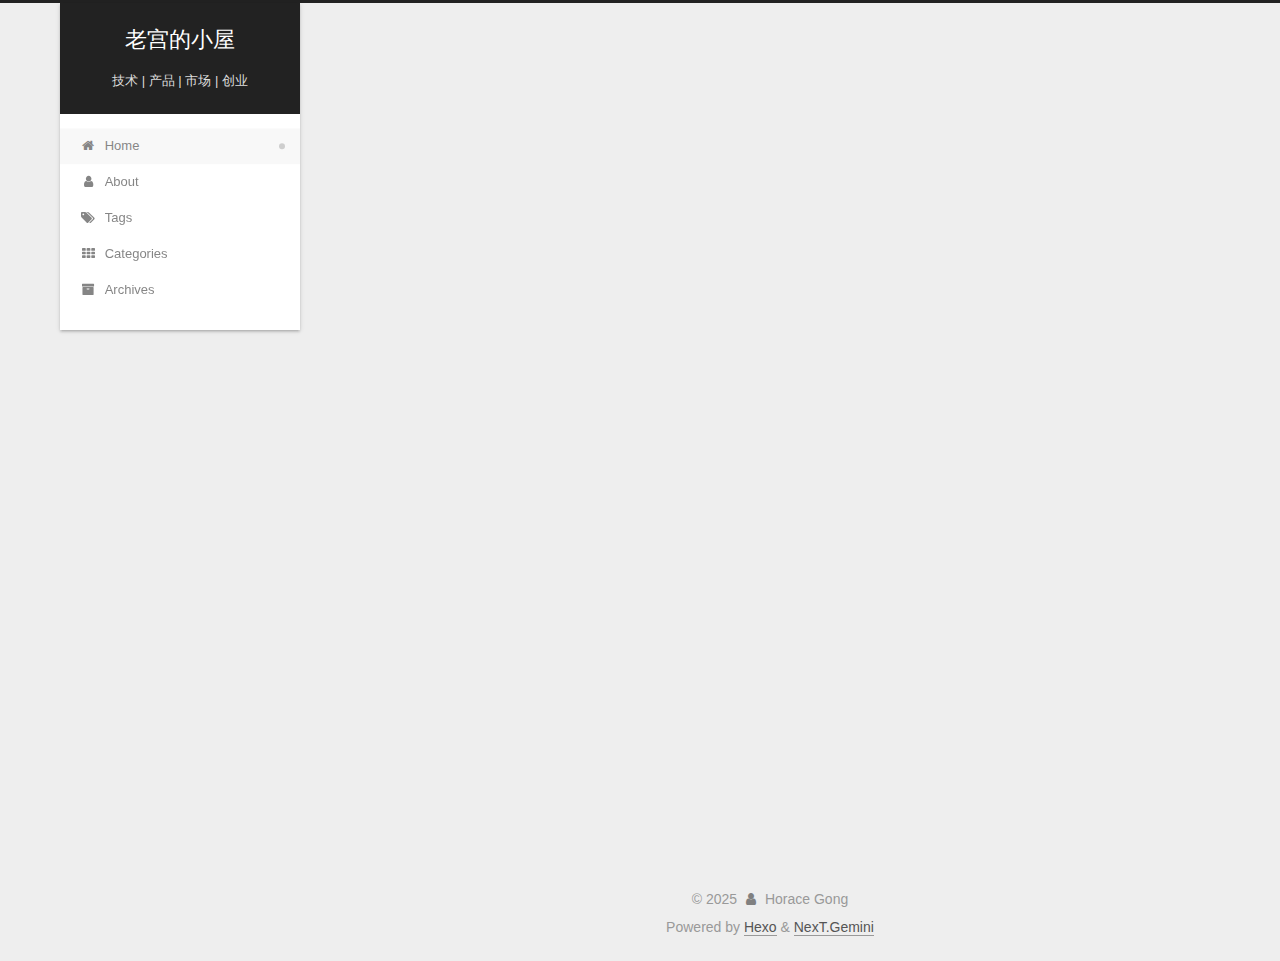
<file: index.html>
<!DOCTYPE html>
<html lang="zh-Hans">
<head>
  <meta charset="UTF-8">
<meta name="viewport" content="width=device-width, initial-scale=1, maximum-scale=2">
<meta name="theme-color" content="#222">
<meta name="generator" content="Hexo 7.3.0">
  <link rel="apple-touch-icon" sizes="180x180" href="/images/apple-touch-icon-next.png">
  <link rel="icon" type="image/png" sizes="32x32" href="/images/favicon-32x32-next.png">
  <link rel="icon" type="image/png" sizes="16x16" href="/images/favicon-16x16-next.png">
  <link rel="mask-icon" href="/images/logo.svg" color="#222">

<link rel="stylesheet" href="/css/main.css">


<link rel="stylesheet" href="/lib/font-awesome/css/font-awesome.min.css">

<script id="hexo-configurations">
    var NexT = window.NexT || {};
    var CONFIG = {"hostname":"example.com","root":"/","scheme":"Gemini","version":"7.8.0","exturl":false,"sidebar":{"position":"left","display":"post","padding":18,"offset":12,"onmobile":false},"copycode":{"enable":false,"show_result":false,"style":null},"back2top":{"enable":true,"sidebar":false,"scrollpercent":false},"bookmark":{"enable":false,"color":"#222","save":"auto"},"fancybox":false,"mediumzoom":false,"lazyload":false,"pangu":false,"comments":{"style":"tabs","active":null,"storage":true,"lazyload":false,"nav":null},"algolia":{"hits":{"per_page":10},"labels":{"input_placeholder":"Search for Posts","hits_empty":"We didn't find any results for the search: ${query}","hits_stats":"${hits} results found in ${time} ms"}},"localsearch":{"enable":false,"trigger":"auto","top_n_per_article":1,"unescape":false,"preload":false},"motion":{"enable":true,"async":false,"transition":{"post_block":"fadeIn","post_header":"slideDownIn","post_body":"slideDownIn","coll_header":"slideLeftIn","sidebar":"slideUpIn"}}};
  </script>

  <meta property="og:type" content="website">
<meta property="og:title" content="老宫的小屋">
<meta property="og:url" content="http://example.com/index.html">
<meta property="og:site_name" content="老宫的小屋">
<meta property="og:locale">
<meta property="article:author" content="Horace Gong">
<meta name="twitter:card" content="summary">

<link rel="canonical" href="http://example.com/">


<script id="page-configurations">
  // https://hexo.io/docs/variables.html
  CONFIG.page = {
    sidebar: "",
    isHome : true,
    isPost : false,
    lang   : 'zh-Hans'
  };
</script>

  <title>老宫的小屋</title>
  






  <noscript>
  <style>
  .use-motion .brand,
  .use-motion .menu-item,
  .sidebar-inner,
  .use-motion .post-block,
  .use-motion .pagination,
  .use-motion .comments,
  .use-motion .post-header,
  .use-motion .post-body,
  .use-motion .collection-header { opacity: initial; }

  .use-motion .site-title,
  .use-motion .site-subtitle {
    opacity: initial;
    top: initial;
  }

  .use-motion .logo-line-before i { left: initial; }
  .use-motion .logo-line-after i { right: initial; }
  </style>
</noscript>

</head>

<body itemscope itemtype="http://schema.org/WebPage">
  <div class="container use-motion">
    <div class="headband"></div>

    <header class="header" itemscope itemtype="http://schema.org/WPHeader">
      <div class="header-inner"><div class="site-brand-container">
  <div class="site-nav-toggle">
    <div class="toggle" aria-label="Toggle navigation bar">
      <span class="toggle-line toggle-line-first"></span>
      <span class="toggle-line toggle-line-middle"></span>
      <span class="toggle-line toggle-line-last"></span>
    </div>
  </div>

  <div class="site-meta">

    <a href="/" class="brand" rel="start">
      <span class="logo-line-before"><i></i></span>
      <h1 class="site-title">老宫的小屋</h1>
      <span class="logo-line-after"><i></i></span>
    </a>
      <p class="site-subtitle" itemprop="description">技术 | 产品 | 市场 | 创业</p>
  </div>

  <div class="site-nav-right">
    <div class="toggle popup-trigger">
    </div>
  </div>
</div>




<nav class="site-nav">
  <ul id="menu" class="menu">
        <li class="menu-item menu-item-home">

    <a href="/" rel="section"><i class="fa fa-fw fa-home"></i>Home</a>

  </li>
        <li class="menu-item menu-item-about">

    <a href="/about/" rel="section"><i class="fa fa-fw fa-user"></i>About</a>

  </li>
        <li class="menu-item menu-item-tags">

    <a href="/tags/" rel="section"><i class="fa fa-fw fa-tags"></i>Tags</a>

  </li>
        <li class="menu-item menu-item-categories">

    <a href="/categories/" rel="section"><i class="fa fa-fw fa-th"></i>Categories</a>

  </li>
        <li class="menu-item menu-item-archives">

    <a href="/archives/" rel="section"><i class="fa fa-fw fa-archive"></i>Archives</a>

  </li>
  </ul>
</nav>




</div>
    </header>

    
  <div class="back-to-top">
    <i class="fa fa-arrow-up"></i>
    <span>0%</span>
  </div>


    <main class="main">
      <div class="main-inner">
        <div class="content-wrap">
          

          <div class="content index posts-expand">
            
      
  
  
  <article itemscope itemtype="http://schema.org/Article" class="post-block" lang="zh-Hans">
    <link itemprop="mainEntityOfPage" href="http://example.com/2025/04/07/Java-Stream%E7%AC%94%E8%AE%B0/">

    <span hidden itemprop="author" itemscope itemtype="http://schema.org/Person">
      <meta itemprop="image" content="/images/avatar.jpg">
      <meta itemprop="name" content="Horace Gong">
      <meta itemprop="description" content="">
    </span>

    <span hidden itemprop="publisher" itemscope itemtype="http://schema.org/Organization">
      <meta itemprop="name" content="老宫的小屋">
    </span>
      <header class="post-header">
        <h2 class="post-title" itemprop="name headline">
          
            <a href="/2025/04/07/Java-Stream%E7%AC%94%E8%AE%B0/" class="post-title-link" itemprop="url">Java Stream笔记</a>
        </h2>

        <div class="post-meta">
            <span class="post-meta-item">
              <span class="post-meta-item-icon">
                <i class="fa fa-calendar-o"></i>
              </span>
              <span class="post-meta-item-text">Posted on</span>
              

              <time title="Created: 2025-04-07 14:47:33 / Modified: 14:50:46" itemprop="dateCreated datePublished" datetime="2025-04-07T14:47:33+08:00">2025-04-07</time>
            </span>

          

        </div>
      </header>

    
    
    
    <div class="post-body" itemprop="articleBody">

      
          <p>本文主要介绍Java Stream的引入原因、相关概念以及常用操作。</p>
<p>来源：</p>
<p><a target="_blank" rel="noopener" href="https://blog.csdn.net/yy339452689/article/details/110956119">https://blog.csdn.net/yy339452689/article/details/110956119</a></p>
<p><a target="_blank" rel="noopener" href="https://zhuanlan.zhihu.com/p/596780556">https://zhuanlan.zhihu.com/p/596780556</a></p>
          <!--noindex-->
            <div class="post-button">
              <a class="btn" href="/2025/04/07/Java-Stream%E7%AC%94%E8%AE%B0/#more" rel="contents">
                Read more &raquo;
              </a>
            </div>
          <!--/noindex-->
        
      
    </div>

    
    
    
      <footer class="post-footer">
        <div class="post-eof"></div>
      </footer>
  </article>
  
  
  

      
  
  
  <article itemscope itemtype="http://schema.org/Article" class="post-block" lang="zh-Hans">
    <link itemprop="mainEntityOfPage" href="http://example.com/2025/04/07/hello-world/">

    <span hidden itemprop="author" itemscope itemtype="http://schema.org/Person">
      <meta itemprop="image" content="/images/avatar.jpg">
      <meta itemprop="name" content="Horace Gong">
      <meta itemprop="description" content="">
    </span>

    <span hidden itemprop="publisher" itemscope itemtype="http://schema.org/Organization">
      <meta itemprop="name" content="老宫的小屋">
    </span>
      <header class="post-header">
        <h2 class="post-title" itemprop="name headline">
          
            <a href="/2025/04/07/hello-world/" class="post-title-link" itemprop="url">Hello World</a>
        </h2>

        <div class="post-meta">
            <span class="post-meta-item">
              <span class="post-meta-item-icon">
                <i class="fa fa-calendar-o"></i>
              </span>
              <span class="post-meta-item-text">Posted on</span>
              

              <time title="Created: 2025-04-07 12:24:03 / Modified: 14:23:10" itemprop="dateCreated datePublished" datetime="2025-04-07T12:24:03+08:00">2025-04-07</time>
            </span>

          

        </div>
      </header>

    
    
    
    <div class="post-body" itemprop="articleBody">

      
          <p>Welcome to <a target="_blank" rel="noopener" href="https://hexo.io/">Hexo</a>! This is your very first post. Check <a target="_blank" rel="noopener" href="https://hexo.io/docs/">documentation</a> for more info. If you get any problems when using Hexo, you can find the answer in <a target="_blank" rel="noopener" href="https://hexo.io/docs/troubleshooting.html">troubleshooting</a> or you can ask me on <a target="_blank" rel="noopener" href="https://github.com/hexojs/hexo/issues">GitHub</a>.</p>
          <!--noindex-->
            <div class="post-button">
              <a class="btn" href="/2025/04/07/hello-world/#more" rel="contents">
                Read more &raquo;
              </a>
            </div>
          <!--/noindex-->
        
      
    </div>

    
    
    
      <footer class="post-footer">
        <div class="post-eof"></div>
      </footer>
  </article>
  
  
  


  



          </div>
          

<script>
  window.addEventListener('tabs:register', () => {
    let { activeClass } = CONFIG.comments;
    if (CONFIG.comments.storage) {
      activeClass = localStorage.getItem('comments_active') || activeClass;
    }
    if (activeClass) {
      let activeTab = document.querySelector(`a[href="#comment-${activeClass}"]`);
      if (activeTab) {
        activeTab.click();
      }
    }
  });
  if (CONFIG.comments.storage) {
    window.addEventListener('tabs:click', event => {
      if (!event.target.matches('.tabs-comment .tab-content .tab-pane')) return;
      let commentClass = event.target.classList[1];
      localStorage.setItem('comments_active', commentClass);
    });
  }
</script>

        </div>
          
  
  <div class="toggle sidebar-toggle">
    <span class="toggle-line toggle-line-first"></span>
    <span class="toggle-line toggle-line-middle"></span>
    <span class="toggle-line toggle-line-last"></span>
  </div>

  <aside class="sidebar">
    <div class="sidebar-inner">

      <ul class="sidebar-nav motion-element">
        <li class="sidebar-nav-toc">
          Table of Contents
        </li>
        <li class="sidebar-nav-overview">
          Overview
        </li>
      </ul>

      <!--noindex-->
      <div class="post-toc-wrap sidebar-panel">
      </div>
      <!--/noindex-->

      <div class="site-overview-wrap sidebar-panel">
        <div class="site-author motion-element" itemprop="author" itemscope itemtype="http://schema.org/Person">
    <img class="site-author-image" itemprop="image" alt="Horace Gong"
      src="/images/avatar.jpg">
  <p class="site-author-name" itemprop="name">Horace Gong</p>
  <div class="site-description" itemprop="description"></div>
</div>
<div class="site-state-wrap motion-element">
  <nav class="site-state">
      <div class="site-state-item site-state-posts">
          <a href="/archives/">
        
          <span class="site-state-item-count">2</span>
          <span class="site-state-item-name">posts</span>
        </a>
      </div>
      <div class="site-state-item site-state-tags">
        <span class="site-state-item-count">2</span>
        <span class="site-state-item-name">tags</span>
      </div>
  </nav>
</div>



      </div>

    </div>
  </aside>
  <div id="sidebar-dimmer"></div>


      </div>
    </main>

    <footer class="footer">
      <div class="footer-inner">
        

        

<div class="copyright">
  
  &copy; 
  <span itemprop="copyrightYear">2025</span>
  <span class="with-love">
    <i class="fa fa-user"></i>
  </span>
  <span class="author" itemprop="copyrightHolder">Horace Gong</span>
</div>
  <div class="powered-by">Powered by <a href="https://hexo.io/" class="theme-link" rel="noopener" target="_blank">Hexo</a> & <a href="https://theme-next.org/" class="theme-link" rel="noopener" target="_blank">NexT.Gemini</a>
  </div>

        








      </div>
    </footer>
  </div>

  
  <script src="/lib/anime.min.js"></script>
  <script src="/lib/velocity/velocity.min.js"></script>
  <script src="/lib/velocity/velocity.ui.min.js"></script>

<script src="/js/utils.js"></script>

<script src="/js/motion.js"></script>


<script src="/js/schemes/pisces.js"></script>


<script src="/js/next-boot.js"></script>




  















  

  

</body>
</html>
</file>
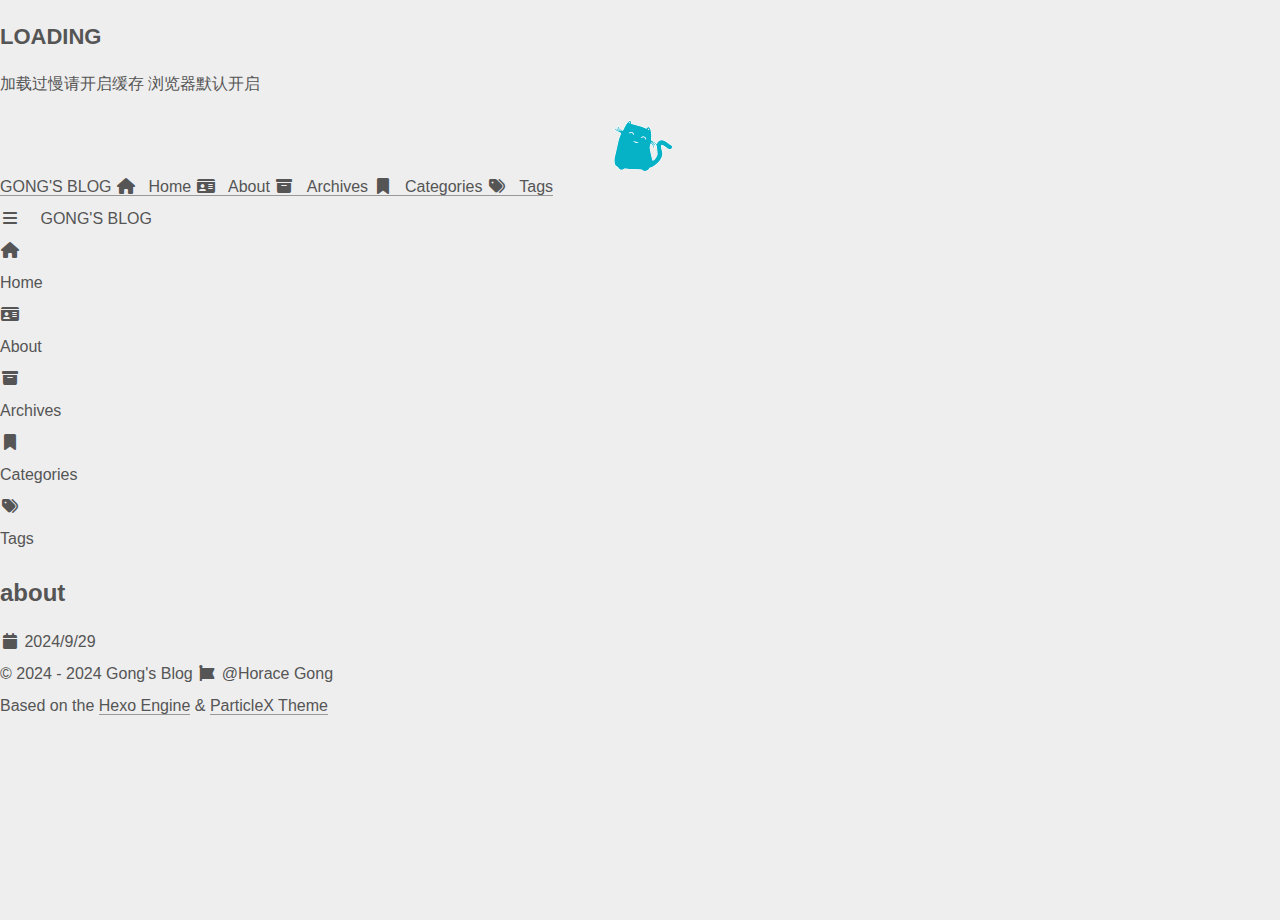
<file: about/index.html>
<!DOCTYPE html>
<html lang="en">
<head>
    <meta charset="utf-8" />
    <title>about | Gong&#39;s Blog</title>
    <meta name="author" content="Horace Gong" />
    <meta name="description" content="" />
    <meta name="keywords" content="" />
    <meta
        name="viewport"
        content="width=device-width, initial-scale=1.0, maximum-scale=1.0, user-scalable=0"
    />
    <link rel="icon" href="/images/avatar.jpg" />
    <link rel="preconnect" href="https://s4.zstatic.net" />
<script src="https://s4.zstatic.net/ajax/libs/vue/3.3.7/vue.global.prod.min.js"></script>
<link rel="stylesheet" href="https://s4.zstatic.net/ajax/libs/font-awesome/6.4.2/css/all.min.css" />
<link rel="preconnect" href="https://fonts.googleapis.cn" />
<link rel="preconnect" href="https://fonts.gstatic.cn" crossorigin />
<link
    rel="stylesheet"
    href="https://fonts.googleapis.cn/css2?family=Fira+Code:wght@400;500;600;700&family=Lexend:wght@400;500;600;700;800;900&family=Noto+Sans+SC:wght@400;500;600;700;800;900&display=swap"
/>
<script> const mixins = {}; </script>

<script src="https://polyfill.alicdn.com/v3/polyfill.min.js?features=default"></script>


<script src="https://s4.zstatic.net/ajax/libs/highlight.js/11.9.0/highlight.min.js"></script>
<script src="https://s4.zstatic.net/ajax/libs/highlightjs-line-numbers.js/2.8.0/highlightjs-line-numbers.min.js"></script>
<link
    rel="stylesheet"
    href="https://s4.zstatic.net/ajax/libs/highlight.js/11.9.0/styles/github.min.css"
/>
<script src="/js/lib/highlight.js"></script>



<script src="/js/lib/preview.js"></script>









<link rel="stylesheet" href="/css/main.css" />

<meta name="generator" content="Hexo 7.3.0"></head>
<body>
    <div id="layout">
        <transition name="fade">
            <div id="loading" v-show="loading">
                <div id="loading-circle">
                    <h2>LOADING</h2>
                    <p>加载过慢请开启缓存 浏览器默认开启</p>
                    <img src="/images/loading.gif" />
                </div>
            </div>
        </transition>
        <div id="menu" :class="{ hidden: hiddenMenu, 'menu-color': menuColor}">
    <nav id="desktop-menu">
        <a class="title" href="/">
            <span>GONG&#39;S BLOG</span>
        </a>
        
        <a href="/">
            <i class="fa-solid fa-house fa-fw"></i>
            <span>&ensp;Home</span>
        </a>
        
        <a href="/about">
            <i class="fa-solid fa-id-card fa-fw"></i>
            <span>&ensp;About</span>
        </a>
        
        <a href="/archives">
            <i class="fa-solid fa-box-archive fa-fw"></i>
            <span>&ensp;Archives</span>
        </a>
        
        <a href="/categories">
            <i class="fa-solid fa-bookmark fa-fw"></i>
            <span>&ensp;Categories</span>
        </a>
        
        <a href="/tags">
            <i class="fa-solid fa-tags fa-fw"></i>
            <span>&ensp;Tags</span>
        </a>
        
    </nav>
    <nav id="mobile-menu">
        <div class="title" @click="showMenuItems = !showMenuItems">
            <i class="fa-solid fa-bars fa-fw"></i>
            <span>&emsp;GONG&#39;S BLOG</span>
        </div>
        <transition name="slide">
            <div class="items" v-show="showMenuItems">
                
                <a href="/">
                    <div class="item">
                        <div style="min-width: 20px; max-width: 50px; width: 10%">
                            <i class="fa-solid fa-house fa-fw"></i>
                        </div>
                        <div style="min-width: 100px; max-width: 150%; width: 20%">Home</div>
                    </div>
                </a>
                
                <a href="/about">
                    <div class="item">
                        <div style="min-width: 20px; max-width: 50px; width: 10%">
                            <i class="fa-solid fa-id-card fa-fw"></i>
                        </div>
                        <div style="min-width: 100px; max-width: 150%; width: 20%">About</div>
                    </div>
                </a>
                
                <a href="/archives">
                    <div class="item">
                        <div style="min-width: 20px; max-width: 50px; width: 10%">
                            <i class="fa-solid fa-box-archive fa-fw"></i>
                        </div>
                        <div style="min-width: 100px; max-width: 150%; width: 20%">Archives</div>
                    </div>
                </a>
                
                <a href="/categories">
                    <div class="item">
                        <div style="min-width: 20px; max-width: 50px; width: 10%">
                            <i class="fa-solid fa-bookmark fa-fw"></i>
                        </div>
                        <div style="min-width: 100px; max-width: 150%; width: 20%">Categories</div>
                    </div>
                </a>
                
                <a href="/tags">
                    <div class="item">
                        <div style="min-width: 20px; max-width: 50px; width: 10%">
                            <i class="fa-solid fa-tags fa-fw"></i>
                        </div>
                        <div style="min-width: 100px; max-width: 150%; width: 20%">Tags</div>
                    </div>
                </a>
                
            </div>
        </transition>
    </nav>
</div>
<transition name="fade">
    <div id="menu-curtain" @click="showMenuItems = !showMenuItems" v-show="showMenuItems"></div>
</transition>

        <div id="main" :class="loading ? 'into-enter-from': 'into-enter-active'">
            <div class="article">
    <div>
        <h1>about</h1>
    </div>
    <div class="info">
        <span class="date">
            <span class="icon">
                <i class="fa-solid fa-calendar fa-fw"></i>
            </span>
            2024/9/29
        </span>
        
        
    </div>
    
    <div class="content" v-pre>
        
    </div>
    
    
    
    
    
    
    
</div>

            <footer id="footer">
    <div id="footer-wrap">
        <div>
            &copy;
            2024 - 2024 Gong&#39;s Blog
            <span id="footer-icon">
                <i class="fa-solid fa-font-awesome fa-fw"></i>
            </span>
            &commat;Horace Gong
        </div>
        <div>
            Based on the <a target="_blank" rel="noopener" href="https://hexo.io">Hexo Engine</a> &amp;
            <a target="_blank" rel="noopener" href="https://github.com/theme-particlex/hexo-theme-particlex">ParticleX Theme</a>
        </div>
        
    </div>
</footer>

        </div>
        
        <transition name="fade">
            <div id="preview" ref="preview" v-show="previewShow">
                <img id="preview-content" ref="previewContent" />
            </div>
        </transition>
        
    </div>
    <script src="/js/main.js"></script>
    
    




    
</body>
</html>
</file>
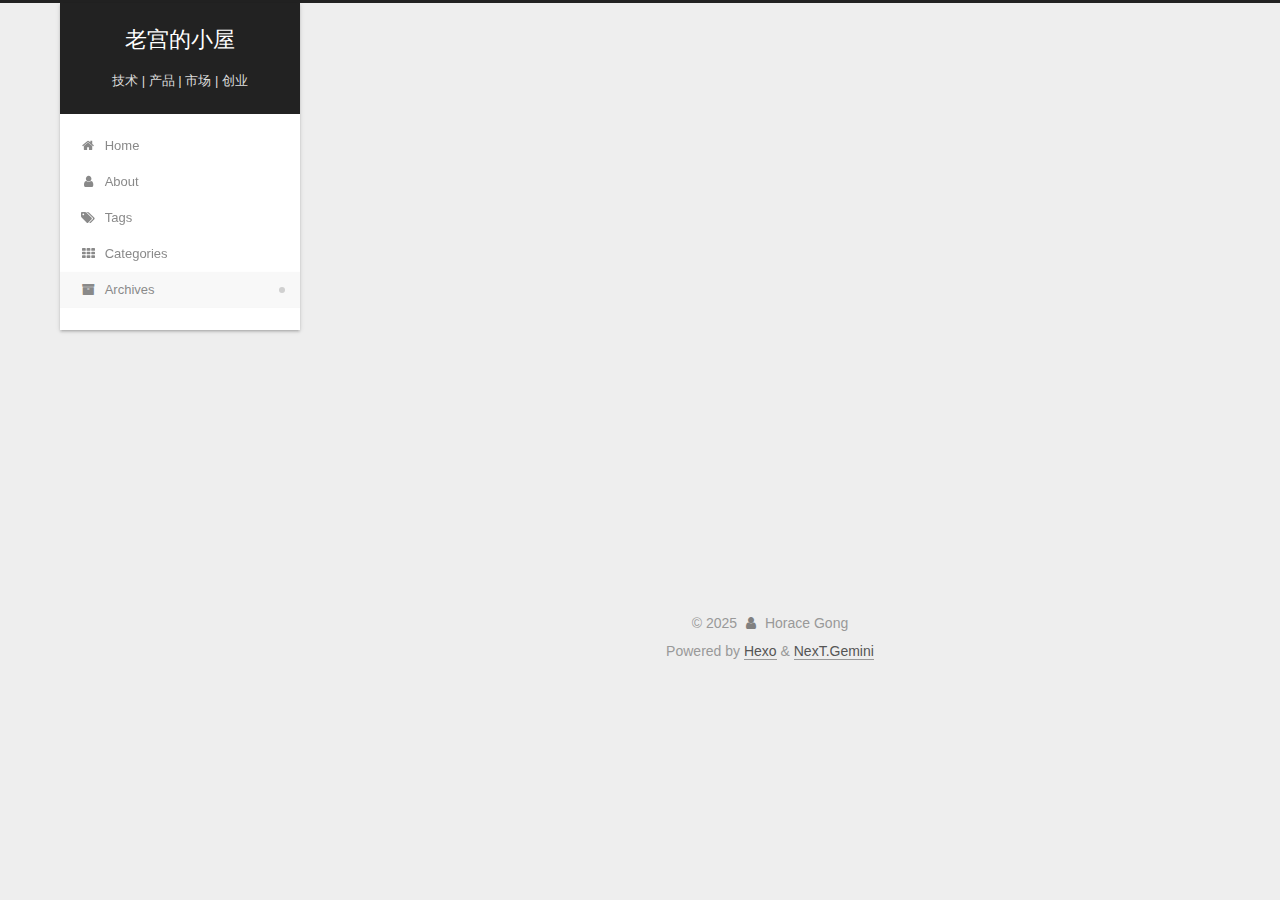
<file: archives/index.html>
<!DOCTYPE html>
<html lang="zh-Hans">
<head>
  <meta charset="UTF-8">
<meta name="viewport" content="width=device-width, initial-scale=1, maximum-scale=2">
<meta name="theme-color" content="#222">
<meta name="generator" content="Hexo 7.3.0">
  <link rel="apple-touch-icon" sizes="180x180" href="/images/apple-touch-icon-next.png">
  <link rel="icon" type="image/png" sizes="32x32" href="/images/favicon-32x32-next.png">
  <link rel="icon" type="image/png" sizes="16x16" href="/images/favicon-16x16-next.png">
  <link rel="mask-icon" href="/images/logo.svg" color="#222">

<link rel="stylesheet" href="/css/main.css">


<link rel="stylesheet" href="/lib/font-awesome/css/font-awesome.min.css">

<script id="hexo-configurations">
    var NexT = window.NexT || {};
    var CONFIG = {"hostname":"example.com","root":"/","scheme":"Gemini","version":"7.8.0","exturl":false,"sidebar":{"position":"left","display":"post","padding":18,"offset":12,"onmobile":false},"copycode":{"enable":false,"show_result":false,"style":null},"back2top":{"enable":true,"sidebar":false,"scrollpercent":false},"bookmark":{"enable":false,"color":"#222","save":"auto"},"fancybox":false,"mediumzoom":false,"lazyload":false,"pangu":false,"comments":{"style":"tabs","active":null,"storage":true,"lazyload":false,"nav":null},"algolia":{"hits":{"per_page":10},"labels":{"input_placeholder":"Search for Posts","hits_empty":"We didn't find any results for the search: ${query}","hits_stats":"${hits} results found in ${time} ms"}},"localsearch":{"enable":false,"trigger":"auto","top_n_per_article":1,"unescape":false,"preload":false},"motion":{"enable":true,"async":false,"transition":{"post_block":"fadeIn","post_header":"slideDownIn","post_body":"slideDownIn","coll_header":"slideLeftIn","sidebar":"slideUpIn"}}};
  </script>

  <meta property="og:type" content="website">
<meta property="og:title" content="老宫的小屋">
<meta property="og:url" content="http://example.com/archives/index.html">
<meta property="og:site_name" content="老宫的小屋">
<meta property="og:locale">
<meta property="article:author" content="Horace Gong">
<meta name="twitter:card" content="summary">

<link rel="canonical" href="http://example.com/archives/">


<script id="page-configurations">
  // https://hexo.io/docs/variables.html
  CONFIG.page = {
    sidebar: "",
    isHome : false,
    isPost : false,
    lang   : 'zh-Hans'
  };
</script>

  <title>Archive | 老宫的小屋</title>
  






  <noscript>
  <style>
  .use-motion .brand,
  .use-motion .menu-item,
  .sidebar-inner,
  .use-motion .post-block,
  .use-motion .pagination,
  .use-motion .comments,
  .use-motion .post-header,
  .use-motion .post-body,
  .use-motion .collection-header { opacity: initial; }

  .use-motion .site-title,
  .use-motion .site-subtitle {
    opacity: initial;
    top: initial;
  }

  .use-motion .logo-line-before i { left: initial; }
  .use-motion .logo-line-after i { right: initial; }
  </style>
</noscript>

</head>

<body itemscope itemtype="http://schema.org/WebPage">
  <div class="container use-motion">
    <div class="headband"></div>

    <header class="header" itemscope itemtype="http://schema.org/WPHeader">
      <div class="header-inner"><div class="site-brand-container">
  <div class="site-nav-toggle">
    <div class="toggle" aria-label="Toggle navigation bar">
      <span class="toggle-line toggle-line-first"></span>
      <span class="toggle-line toggle-line-middle"></span>
      <span class="toggle-line toggle-line-last"></span>
    </div>
  </div>

  <div class="site-meta">

    <a href="/" class="brand" rel="start">
      <span class="logo-line-before"><i></i></span>
      <h1 class="site-title">老宫的小屋</h1>
      <span class="logo-line-after"><i></i></span>
    </a>
      <p class="site-subtitle" itemprop="description">技术 | 产品 | 市场 | 创业</p>
  </div>

  <div class="site-nav-right">
    <div class="toggle popup-trigger">
    </div>
  </div>
</div>




<nav class="site-nav">
  <ul id="menu" class="menu">
        <li class="menu-item menu-item-home">

    <a href="/" rel="section"><i class="fa fa-fw fa-home"></i>Home</a>

  </li>
        <li class="menu-item menu-item-about">

    <a href="/about/" rel="section"><i class="fa fa-fw fa-user"></i>About</a>

  </li>
        <li class="menu-item menu-item-tags">

    <a href="/tags/" rel="section"><i class="fa fa-fw fa-tags"></i>Tags</a>

  </li>
        <li class="menu-item menu-item-categories">

    <a href="/categories/" rel="section"><i class="fa fa-fw fa-th"></i>Categories</a>

  </li>
        <li class="menu-item menu-item-archives">

    <a href="/archives/" rel="section"><i class="fa fa-fw fa-archive"></i>Archives</a>

  </li>
  </ul>
</nav>




</div>
    </header>

    
  <div class="back-to-top">
    <i class="fa fa-arrow-up"></i>
    <span>0%</span>
  </div>


    <main class="main">
      <div class="main-inner">
        <div class="content-wrap">
          

          <div class="content archive">
            

  
  
  
  <div class="post-block">
    <div class="posts-collapse">
      <div class="collection-title">
        <span class="collection-header">Um..! 2 posts in total. Keep on posting.</span>
      </div>

      
    <div class="collection-year">
      <span class="collection-header">2025</span>
    </div>

  <article itemscope itemtype="http://schema.org/Article">
    <header class="post-header">

      <div class="post-meta">
        <time itemprop="dateCreated"
              datetime="2025-04-07T14:47:33+08:00"
              content="2025-04-07">
          04-07
        </time>
      </div>

      <div class="post-title">
          <a class="post-title-link" href="/2025/04/07/Java-Stream%E7%AC%94%E8%AE%B0/" itemprop="url">
            <span itemprop="name">Java Stream笔记</span>
          </a>
      </div>

    </header>
  </article>

  <article itemscope itemtype="http://schema.org/Article">
    <header class="post-header">

      <div class="post-meta">
        <time itemprop="dateCreated"
              datetime="2025-04-07T12:24:03+08:00"
              content="2025-04-07">
          04-07
        </time>
      </div>

      <div class="post-title">
          <a class="post-title-link" href="/2025/04/07/hello-world/" itemprop="url">
            <span itemprop="name">Hello World</span>
          </a>
      </div>

    </header>
  </article>


    </div>
  </div>
  
  
  

  



          </div>
          

<script>
  window.addEventListener('tabs:register', () => {
    let { activeClass } = CONFIG.comments;
    if (CONFIG.comments.storage) {
      activeClass = localStorage.getItem('comments_active') || activeClass;
    }
    if (activeClass) {
      let activeTab = document.querySelector(`a[href="#comment-${activeClass}"]`);
      if (activeTab) {
        activeTab.click();
      }
    }
  });
  if (CONFIG.comments.storage) {
    window.addEventListener('tabs:click', event => {
      if (!event.target.matches('.tabs-comment .tab-content .tab-pane')) return;
      let commentClass = event.target.classList[1];
      localStorage.setItem('comments_active', commentClass);
    });
  }
</script>

        </div>
          
  
  <div class="toggle sidebar-toggle">
    <span class="toggle-line toggle-line-first"></span>
    <span class="toggle-line toggle-line-middle"></span>
    <span class="toggle-line toggle-line-last"></span>
  </div>

  <aside class="sidebar">
    <div class="sidebar-inner">

      <ul class="sidebar-nav motion-element">
        <li class="sidebar-nav-toc">
          Table of Contents
        </li>
        <li class="sidebar-nav-overview">
          Overview
        </li>
      </ul>

      <!--noindex-->
      <div class="post-toc-wrap sidebar-panel">
      </div>
      <!--/noindex-->

      <div class="site-overview-wrap sidebar-panel">
        <div class="site-author motion-element" itemprop="author" itemscope itemtype="http://schema.org/Person">
    <img class="site-author-image" itemprop="image" alt="Horace Gong"
      src="/images/avatar.jpg">
  <p class="site-author-name" itemprop="name">Horace Gong</p>
  <div class="site-description" itemprop="description"></div>
</div>
<div class="site-state-wrap motion-element">
  <nav class="site-state">
      <div class="site-state-item site-state-posts">
          <a href="/archives/">
        
          <span class="site-state-item-count">2</span>
          <span class="site-state-item-name">posts</span>
        </a>
      </div>
      <div class="site-state-item site-state-tags">
        <span class="site-state-item-count">2</span>
        <span class="site-state-item-name">tags</span>
      </div>
  </nav>
</div>



      </div>

    </div>
  </aside>
  <div id="sidebar-dimmer"></div>


      </div>
    </main>

    <footer class="footer">
      <div class="footer-inner">
        

        

<div class="copyright">
  
  &copy; 
  <span itemprop="copyrightYear">2025</span>
  <span class="with-love">
    <i class="fa fa-user"></i>
  </span>
  <span class="author" itemprop="copyrightHolder">Horace Gong</span>
</div>
  <div class="powered-by">Powered by <a href="https://hexo.io/" class="theme-link" rel="noopener" target="_blank">Hexo</a> & <a href="https://theme-next.org/" class="theme-link" rel="noopener" target="_blank">NexT.Gemini</a>
  </div>

        








      </div>
    </footer>
  </div>

  
  <script src="/lib/anime.min.js"></script>
  <script src="/lib/velocity/velocity.min.js"></script>
  <script src="/lib/velocity/velocity.ui.min.js"></script>

<script src="/js/utils.js"></script>

<script src="/js/motion.js"></script>


<script src="/js/schemes/pisces.js"></script>


<script src="/js/next-boot.js"></script>




  















  

  

</body>
</html>
</file>
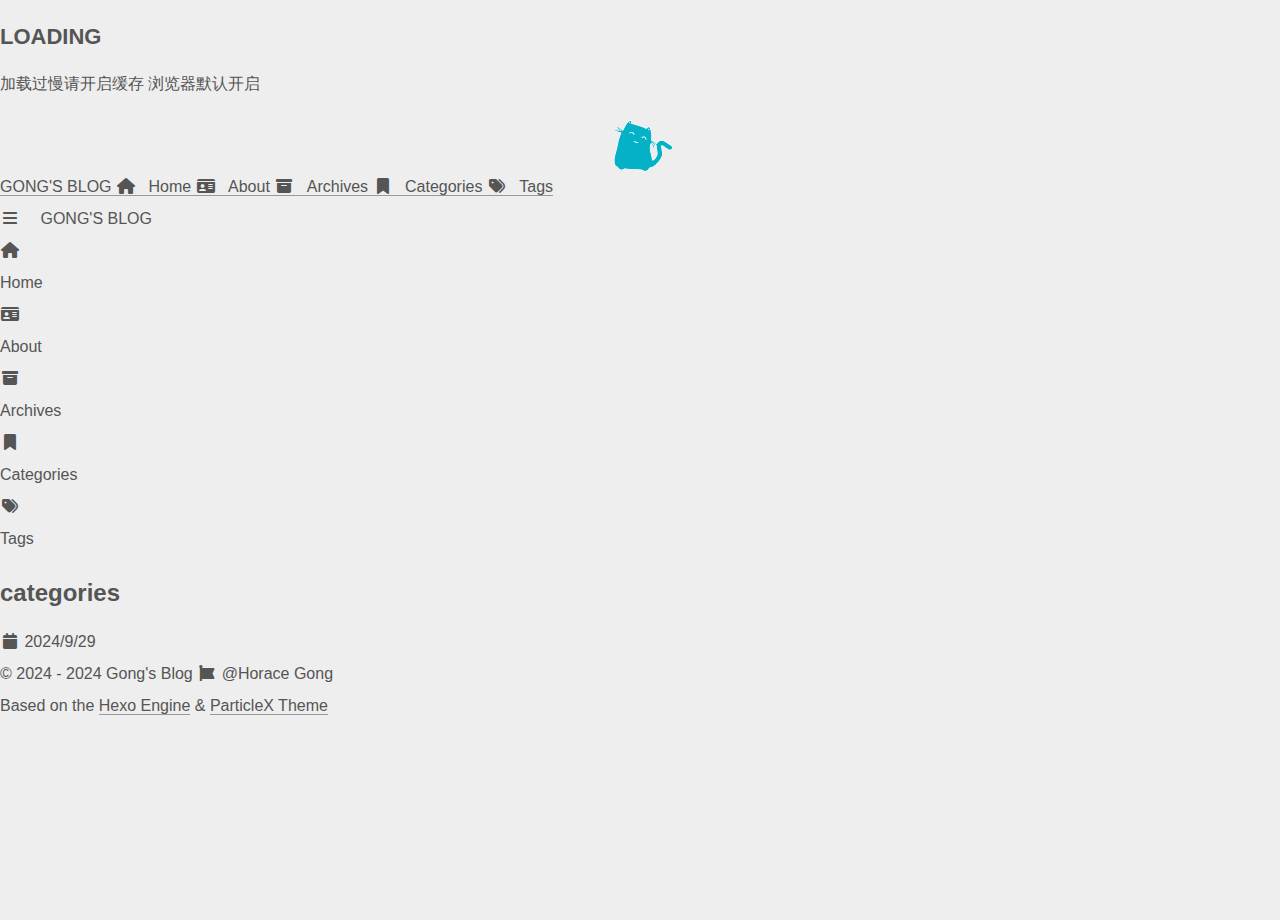
<file: categories/index.html>
<!DOCTYPE html>
<html lang="en">
<head>
    <meta charset="utf-8" />
    <title>categories | Gong&#39;s Blog</title>
    <meta name="author" content="Horace Gong" />
    <meta name="description" content="" />
    <meta name="keywords" content="" />
    <meta
        name="viewport"
        content="width=device-width, initial-scale=1.0, maximum-scale=1.0, user-scalable=0"
    />
    <link rel="icon" href="/images/avatar.jpg" />
    <link rel="preconnect" href="https://s4.zstatic.net" />
<script src="https://s4.zstatic.net/ajax/libs/vue/3.3.7/vue.global.prod.min.js"></script>
<link rel="stylesheet" href="https://s4.zstatic.net/ajax/libs/font-awesome/6.4.2/css/all.min.css" />
<link rel="preconnect" href="https://fonts.googleapis.cn" />
<link rel="preconnect" href="https://fonts.gstatic.cn" crossorigin />
<link
    rel="stylesheet"
    href="https://fonts.googleapis.cn/css2?family=Fira+Code:wght@400;500;600;700&family=Lexend:wght@400;500;600;700;800;900&family=Noto+Sans+SC:wght@400;500;600;700;800;900&display=swap"
/>
<script> const mixins = {}; </script>

<script src="https://polyfill.alicdn.com/v3/polyfill.min.js?features=default"></script>


<script src="https://s4.zstatic.net/ajax/libs/highlight.js/11.9.0/highlight.min.js"></script>
<script src="https://s4.zstatic.net/ajax/libs/highlightjs-line-numbers.js/2.8.0/highlightjs-line-numbers.min.js"></script>
<link
    rel="stylesheet"
    href="https://s4.zstatic.net/ajax/libs/highlight.js/11.9.0/styles/github.min.css"
/>
<script src="/js/lib/highlight.js"></script>



<script src="/js/lib/preview.js"></script>









<link rel="stylesheet" href="/css/main.css" />

<meta name="generator" content="Hexo 7.3.0"></head>
<body>
    <div id="layout">
        <transition name="fade">
            <div id="loading" v-show="loading">
                <div id="loading-circle">
                    <h2>LOADING</h2>
                    <p>加载过慢请开启缓存 浏览器默认开启</p>
                    <img src="/images/loading.gif" />
                </div>
            </div>
        </transition>
        <div id="menu" :class="{ hidden: hiddenMenu, 'menu-color': menuColor}">
    <nav id="desktop-menu">
        <a class="title" href="/">
            <span>GONG&#39;S BLOG</span>
        </a>
        
        <a href="/">
            <i class="fa-solid fa-house fa-fw"></i>
            <span>&ensp;Home</span>
        </a>
        
        <a href="/about">
            <i class="fa-solid fa-id-card fa-fw"></i>
            <span>&ensp;About</span>
        </a>
        
        <a href="/archives">
            <i class="fa-solid fa-box-archive fa-fw"></i>
            <span>&ensp;Archives</span>
        </a>
        
        <a href="/categories">
            <i class="fa-solid fa-bookmark fa-fw"></i>
            <span>&ensp;Categories</span>
        </a>
        
        <a href="/tags">
            <i class="fa-solid fa-tags fa-fw"></i>
            <span>&ensp;Tags</span>
        </a>
        
    </nav>
    <nav id="mobile-menu">
        <div class="title" @click="showMenuItems = !showMenuItems">
            <i class="fa-solid fa-bars fa-fw"></i>
            <span>&emsp;GONG&#39;S BLOG</span>
        </div>
        <transition name="slide">
            <div class="items" v-show="showMenuItems">
                
                <a href="/">
                    <div class="item">
                        <div style="min-width: 20px; max-width: 50px; width: 10%">
                            <i class="fa-solid fa-house fa-fw"></i>
                        </div>
                        <div style="min-width: 100px; max-width: 150%; width: 20%">Home</div>
                    </div>
                </a>
                
                <a href="/about">
                    <div class="item">
                        <div style="min-width: 20px; max-width: 50px; width: 10%">
                            <i class="fa-solid fa-id-card fa-fw"></i>
                        </div>
                        <div style="min-width: 100px; max-width: 150%; width: 20%">About</div>
                    </div>
                </a>
                
                <a href="/archives">
                    <div class="item">
                        <div style="min-width: 20px; max-width: 50px; width: 10%">
                            <i class="fa-solid fa-box-archive fa-fw"></i>
                        </div>
                        <div style="min-width: 100px; max-width: 150%; width: 20%">Archives</div>
                    </div>
                </a>
                
                <a href="/categories">
                    <div class="item">
                        <div style="min-width: 20px; max-width: 50px; width: 10%">
                            <i class="fa-solid fa-bookmark fa-fw"></i>
                        </div>
                        <div style="min-width: 100px; max-width: 150%; width: 20%">Categories</div>
                    </div>
                </a>
                
                <a href="/tags">
                    <div class="item">
                        <div style="min-width: 20px; max-width: 50px; width: 10%">
                            <i class="fa-solid fa-tags fa-fw"></i>
                        </div>
                        <div style="min-width: 100px; max-width: 150%; width: 20%">Tags</div>
                    </div>
                </a>
                
            </div>
        </transition>
    </nav>
</div>
<transition name="fade">
    <div id="menu-curtain" @click="showMenuItems = !showMenuItems" v-show="showMenuItems"></div>
</transition>

        <div id="main" :class="loading ? 'into-enter-from': 'into-enter-active'">
            <div class="article">
    <div>
        <h1>categories</h1>
    </div>
    <div class="info">
        <span class="date">
            <span class="icon">
                <i class="fa-solid fa-calendar fa-fw"></i>
            </span>
            2024/9/29
        </span>
        
        
    </div>
    
    <div class="content" v-pre>
        
    </div>
    
    
    
    
    
    
    
</div>

            <footer id="footer">
    <div id="footer-wrap">
        <div>
            &copy;
            2024 - 2024 Gong&#39;s Blog
            <span id="footer-icon">
                <i class="fa-solid fa-font-awesome fa-fw"></i>
            </span>
            &commat;Horace Gong
        </div>
        <div>
            Based on the <a target="_blank" rel="noopener" href="https://hexo.io">Hexo Engine</a> &amp;
            <a target="_blank" rel="noopener" href="https://github.com/theme-particlex/hexo-theme-particlex">ParticleX Theme</a>
        </div>
        
    </div>
</footer>

        </div>
        
        <transition name="fade">
            <div id="preview" ref="preview" v-show="previewShow">
                <img id="preview-content" ref="previewContent" />
            </div>
        </transition>
        
    </div>
    <script src="/js/main.js"></script>
    
    




    
</body>
</html>
</file>
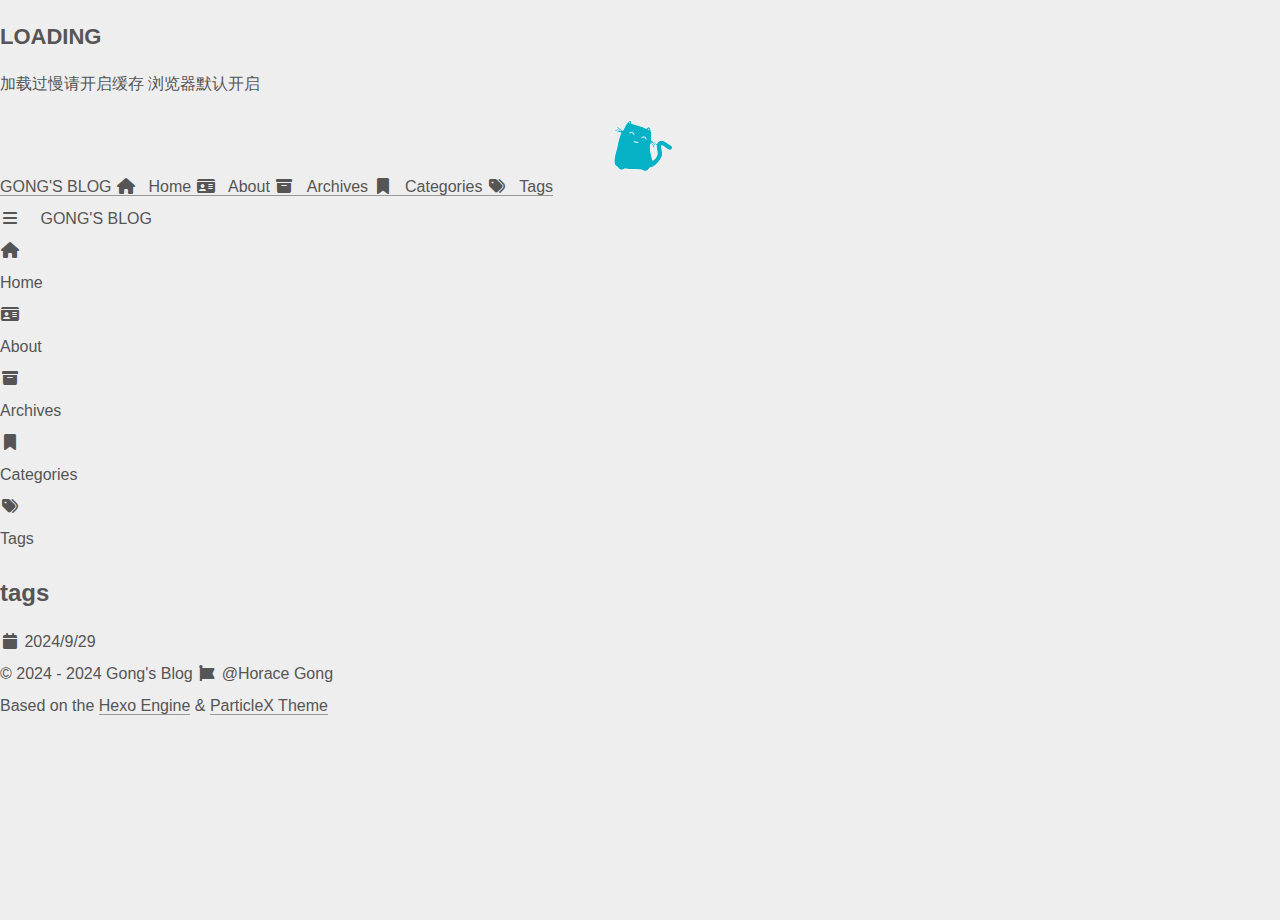
<file: tags/index.html>
<!DOCTYPE html>
<html lang="en">
<head>
    <meta charset="utf-8" />
    <title>tags | Gong&#39;s Blog</title>
    <meta name="author" content="Horace Gong" />
    <meta name="description" content="" />
    <meta name="keywords" content="" />
    <meta
        name="viewport"
        content="width=device-width, initial-scale=1.0, maximum-scale=1.0, user-scalable=0"
    />
    <link rel="icon" href="/images/avatar.jpg" />
    <link rel="preconnect" href="https://s4.zstatic.net" />
<script src="https://s4.zstatic.net/ajax/libs/vue/3.3.7/vue.global.prod.min.js"></script>
<link rel="stylesheet" href="https://s4.zstatic.net/ajax/libs/font-awesome/6.4.2/css/all.min.css" />
<link rel="preconnect" href="https://fonts.googleapis.cn" />
<link rel="preconnect" href="https://fonts.gstatic.cn" crossorigin />
<link
    rel="stylesheet"
    href="https://fonts.googleapis.cn/css2?family=Fira+Code:wght@400;500;600;700&family=Lexend:wght@400;500;600;700;800;900&family=Noto+Sans+SC:wght@400;500;600;700;800;900&display=swap"
/>
<script> const mixins = {}; </script>

<script src="https://polyfill.alicdn.com/v3/polyfill.min.js?features=default"></script>


<script src="https://s4.zstatic.net/ajax/libs/highlight.js/11.9.0/highlight.min.js"></script>
<script src="https://s4.zstatic.net/ajax/libs/highlightjs-line-numbers.js/2.8.0/highlightjs-line-numbers.min.js"></script>
<link
    rel="stylesheet"
    href="https://s4.zstatic.net/ajax/libs/highlight.js/11.9.0/styles/github.min.css"
/>
<script src="/js/lib/highlight.js"></script>



<script src="/js/lib/preview.js"></script>









<link rel="stylesheet" href="/css/main.css" />

<meta name="generator" content="Hexo 7.3.0"></head>
<body>
    <div id="layout">
        <transition name="fade">
            <div id="loading" v-show="loading">
                <div id="loading-circle">
                    <h2>LOADING</h2>
                    <p>加载过慢请开启缓存 浏览器默认开启</p>
                    <img src="/images/loading.gif" />
                </div>
            </div>
        </transition>
        <div id="menu" :class="{ hidden: hiddenMenu, 'menu-color': menuColor}">
    <nav id="desktop-menu">
        <a class="title" href="/">
            <span>GONG&#39;S BLOG</span>
        </a>
        
        <a href="/">
            <i class="fa-solid fa-house fa-fw"></i>
            <span>&ensp;Home</span>
        </a>
        
        <a href="/about">
            <i class="fa-solid fa-id-card fa-fw"></i>
            <span>&ensp;About</span>
        </a>
        
        <a href="/archives">
            <i class="fa-solid fa-box-archive fa-fw"></i>
            <span>&ensp;Archives</span>
        </a>
        
        <a href="/categories">
            <i class="fa-solid fa-bookmark fa-fw"></i>
            <span>&ensp;Categories</span>
        </a>
        
        <a href="/tags">
            <i class="fa-solid fa-tags fa-fw"></i>
            <span>&ensp;Tags</span>
        </a>
        
    </nav>
    <nav id="mobile-menu">
        <div class="title" @click="showMenuItems = !showMenuItems">
            <i class="fa-solid fa-bars fa-fw"></i>
            <span>&emsp;GONG&#39;S BLOG</span>
        </div>
        <transition name="slide">
            <div class="items" v-show="showMenuItems">
                
                <a href="/">
                    <div class="item">
                        <div style="min-width: 20px; max-width: 50px; width: 10%">
                            <i class="fa-solid fa-house fa-fw"></i>
                        </div>
                        <div style="min-width: 100px; max-width: 150%; width: 20%">Home</div>
                    </div>
                </a>
                
                <a href="/about">
                    <div class="item">
                        <div style="min-width: 20px; max-width: 50px; width: 10%">
                            <i class="fa-solid fa-id-card fa-fw"></i>
                        </div>
                        <div style="min-width: 100px; max-width: 150%; width: 20%">About</div>
                    </div>
                </a>
                
                <a href="/archives">
                    <div class="item">
                        <div style="min-width: 20px; max-width: 50px; width: 10%">
                            <i class="fa-solid fa-box-archive fa-fw"></i>
                        </div>
                        <div style="min-width: 100px; max-width: 150%; width: 20%">Archives</div>
                    </div>
                </a>
                
                <a href="/categories">
                    <div class="item">
                        <div style="min-width: 20px; max-width: 50px; width: 10%">
                            <i class="fa-solid fa-bookmark fa-fw"></i>
                        </div>
                        <div style="min-width: 100px; max-width: 150%; width: 20%">Categories</div>
                    </div>
                </a>
                
                <a href="/tags">
                    <div class="item">
                        <div style="min-width: 20px; max-width: 50px; width: 10%">
                            <i class="fa-solid fa-tags fa-fw"></i>
                        </div>
                        <div style="min-width: 100px; max-width: 150%; width: 20%">Tags</div>
                    </div>
                </a>
                
            </div>
        </transition>
    </nav>
</div>
<transition name="fade">
    <div id="menu-curtain" @click="showMenuItems = !showMenuItems" v-show="showMenuItems"></div>
</transition>

        <div id="main" :class="loading ? 'into-enter-from': 'into-enter-active'">
            <div class="article">
    <div>
        <h1>tags</h1>
    </div>
    <div class="info">
        <span class="date">
            <span class="icon">
                <i class="fa-solid fa-calendar fa-fw"></i>
            </span>
            2024/9/29
        </span>
        
        
    </div>
    
    <div class="content" v-pre>
        
    </div>
    
    
    
    
    
    
    
</div>

            <footer id="footer">
    <div id="footer-wrap">
        <div>
            &copy;
            2024 - 2024 Gong&#39;s Blog
            <span id="footer-icon">
                <i class="fa-solid fa-font-awesome fa-fw"></i>
            </span>
            &commat;Horace Gong
        </div>
        <div>
            Based on the <a target="_blank" rel="noopener" href="https://hexo.io">Hexo Engine</a> &amp;
            <a target="_blank" rel="noopener" href="https://github.com/theme-particlex/hexo-theme-particlex">ParticleX Theme</a>
        </div>
        
    </div>
</footer>

        </div>
        
        <transition name="fade">
            <div id="preview" ref="preview" v-show="previewShow">
                <img id="preview-content" ref="previewContent" />
            </div>
        </transition>
        
    </div>
    <script src="/js/main.js"></script>
    
    




    
</body>
</html>
</file>
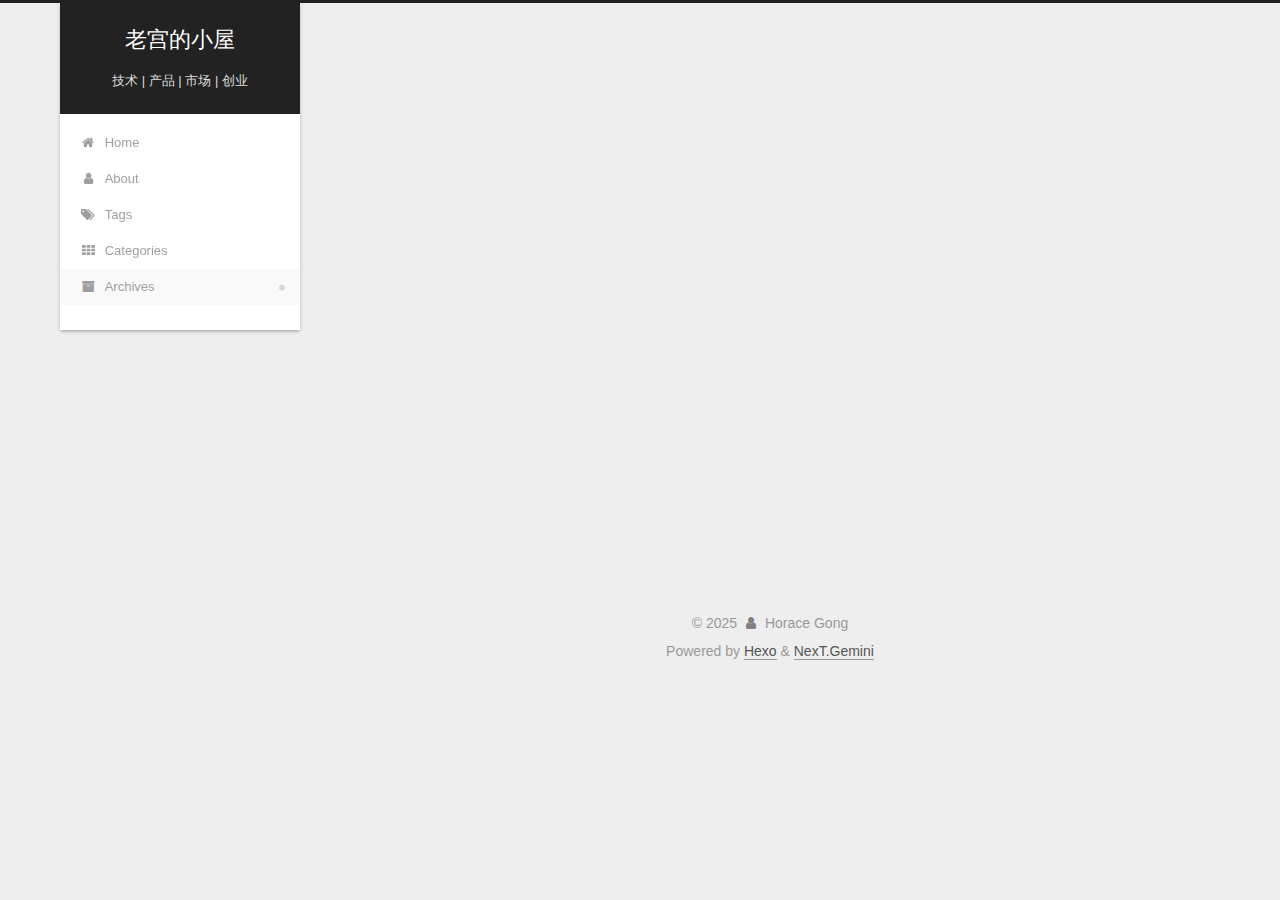
<file: archives/2025/index.html>
<!DOCTYPE html>
<html lang="zh-Hans">
<head>
  <meta charset="UTF-8">
<meta name="viewport" content="width=device-width, initial-scale=1, maximum-scale=2">
<meta name="theme-color" content="#222">
<meta name="generator" content="Hexo 7.3.0">
  <link rel="apple-touch-icon" sizes="180x180" href="/images/apple-touch-icon-next.png">
  <link rel="icon" type="image/png" sizes="32x32" href="/images/favicon-32x32-next.png">
  <link rel="icon" type="image/png" sizes="16x16" href="/images/favicon-16x16-next.png">
  <link rel="mask-icon" href="/images/logo.svg" color="#222">

<link rel="stylesheet" href="/css/main.css">


<link rel="stylesheet" href="/lib/font-awesome/css/font-awesome.min.css">

<script id="hexo-configurations">
    var NexT = window.NexT || {};
    var CONFIG = {"hostname":"example.com","root":"/","scheme":"Gemini","version":"7.8.0","exturl":false,"sidebar":{"position":"left","display":"post","padding":18,"offset":12,"onmobile":false},"copycode":{"enable":false,"show_result":false,"style":null},"back2top":{"enable":true,"sidebar":false,"scrollpercent":false},"bookmark":{"enable":false,"color":"#222","save":"auto"},"fancybox":false,"mediumzoom":false,"lazyload":false,"pangu":false,"comments":{"style":"tabs","active":null,"storage":true,"lazyload":false,"nav":null},"algolia":{"hits":{"per_page":10},"labels":{"input_placeholder":"Search for Posts","hits_empty":"We didn't find any results for the search: ${query}","hits_stats":"${hits} results found in ${time} ms"}},"localsearch":{"enable":false,"trigger":"auto","top_n_per_article":1,"unescape":false,"preload":false},"motion":{"enable":true,"async":false,"transition":{"post_block":"fadeIn","post_header":"slideDownIn","post_body":"slideDownIn","coll_header":"slideLeftIn","sidebar":"slideUpIn"}}};
  </script>

  <meta property="og:type" content="website">
<meta property="og:title" content="老宫的小屋">
<meta property="og:url" content="http://example.com/archives/2025/index.html">
<meta property="og:site_name" content="老宫的小屋">
<meta property="og:locale">
<meta property="article:author" content="Horace Gong">
<meta name="twitter:card" content="summary">

<link rel="canonical" href="http://example.com/archives/2025/">


<script id="page-configurations">
  // https://hexo.io/docs/variables.html
  CONFIG.page = {
    sidebar: "",
    isHome : false,
    isPost : false,
    lang   : 'zh-Hans'
  };
</script>

  <title>Archive | 老宫的小屋</title>
  






  <noscript>
  <style>
  .use-motion .brand,
  .use-motion .menu-item,
  .sidebar-inner,
  .use-motion .post-block,
  .use-motion .pagination,
  .use-motion .comments,
  .use-motion .post-header,
  .use-motion .post-body,
  .use-motion .collection-header { opacity: initial; }

  .use-motion .site-title,
  .use-motion .site-subtitle {
    opacity: initial;
    top: initial;
  }

  .use-motion .logo-line-before i { left: initial; }
  .use-motion .logo-line-after i { right: initial; }
  </style>
</noscript>

</head>

<body itemscope itemtype="http://schema.org/WebPage">
  <div class="container use-motion">
    <div class="headband"></div>

    <header class="header" itemscope itemtype="http://schema.org/WPHeader">
      <div class="header-inner"><div class="site-brand-container">
  <div class="site-nav-toggle">
    <div class="toggle" aria-label="Toggle navigation bar">
      <span class="toggle-line toggle-line-first"></span>
      <span class="toggle-line toggle-line-middle"></span>
      <span class="toggle-line toggle-line-last"></span>
    </div>
  </div>

  <div class="site-meta">

    <a href="/" class="brand" rel="start">
      <span class="logo-line-before"><i></i></span>
      <h1 class="site-title">老宫的小屋</h1>
      <span class="logo-line-after"><i></i></span>
    </a>
      <p class="site-subtitle" itemprop="description">技术 | 产品 | 市场 | 创业</p>
  </div>

  <div class="site-nav-right">
    <div class="toggle popup-trigger">
    </div>
  </div>
</div>




<nav class="site-nav">
  <ul id="menu" class="menu">
        <li class="menu-item menu-item-home">

    <a href="/" rel="section"><i class="fa fa-fw fa-home"></i>Home</a>

  </li>
        <li class="menu-item menu-item-about">

    <a href="/about/" rel="section"><i class="fa fa-fw fa-user"></i>About</a>

  </li>
        <li class="menu-item menu-item-tags">

    <a href="/tags/" rel="section"><i class="fa fa-fw fa-tags"></i>Tags</a>

  </li>
        <li class="menu-item menu-item-categories">

    <a href="/categories/" rel="section"><i class="fa fa-fw fa-th"></i>Categories</a>

  </li>
        <li class="menu-item menu-item-archives">

    <a href="/archives/" rel="section"><i class="fa fa-fw fa-archive"></i>Archives</a>

  </li>
  </ul>
</nav>




</div>
    </header>

    
  <div class="back-to-top">
    <i class="fa fa-arrow-up"></i>
    <span>0%</span>
  </div>


    <main class="main">
      <div class="main-inner">
        <div class="content-wrap">
          

          <div class="content archive">
            

  
  
  
  <div class="post-block">
    <div class="posts-collapse">
      <div class="collection-title">
        <span class="collection-header">Um..! 2 posts in total. Keep on posting.</span>
      </div>

      
    <div class="collection-year">
      <span class="collection-header">2025</span>
    </div>

  <article itemscope itemtype="http://schema.org/Article">
    <header class="post-header">

      <div class="post-meta">
        <time itemprop="dateCreated"
              datetime="2025-04-07T14:47:33+08:00"
              content="2025-04-07">
          04-07
        </time>
      </div>

      <div class="post-title">
          <a class="post-title-link" href="/2025/04/07/Java-Stream%E7%AC%94%E8%AE%B0/" itemprop="url">
            <span itemprop="name">Java Stream笔记</span>
          </a>
      </div>

    </header>
  </article>

  <article itemscope itemtype="http://schema.org/Article">
    <header class="post-header">

      <div class="post-meta">
        <time itemprop="dateCreated"
              datetime="2025-04-07T12:24:03+08:00"
              content="2025-04-07">
          04-07
        </time>
      </div>

      <div class="post-title">
          <a class="post-title-link" href="/2025/04/07/hello-world/" itemprop="url">
            <span itemprop="name">Hello World</span>
          </a>
      </div>

    </header>
  </article>


    </div>
  </div>
  
  
  

  



          </div>
          

<script>
  window.addEventListener('tabs:register', () => {
    let { activeClass } = CONFIG.comments;
    if (CONFIG.comments.storage) {
      activeClass = localStorage.getItem('comments_active') || activeClass;
    }
    if (activeClass) {
      let activeTab = document.querySelector(`a[href="#comment-${activeClass}"]`);
      if (activeTab) {
        activeTab.click();
      }
    }
  });
  if (CONFIG.comments.storage) {
    window.addEventListener('tabs:click', event => {
      if (!event.target.matches('.tabs-comment .tab-content .tab-pane')) return;
      let commentClass = event.target.classList[1];
      localStorage.setItem('comments_active', commentClass);
    });
  }
</script>

        </div>
          
  
  <div class="toggle sidebar-toggle">
    <span class="toggle-line toggle-line-first"></span>
    <span class="toggle-line toggle-line-middle"></span>
    <span class="toggle-line toggle-line-last"></span>
  </div>

  <aside class="sidebar">
    <div class="sidebar-inner">

      <ul class="sidebar-nav motion-element">
        <li class="sidebar-nav-toc">
          Table of Contents
        </li>
        <li class="sidebar-nav-overview">
          Overview
        </li>
      </ul>

      <!--noindex-->
      <div class="post-toc-wrap sidebar-panel">
      </div>
      <!--/noindex-->

      <div class="site-overview-wrap sidebar-panel">
        <div class="site-author motion-element" itemprop="author" itemscope itemtype="http://schema.org/Person">
    <img class="site-author-image" itemprop="image" alt="Horace Gong"
      src="/images/avatar.jpg">
  <p class="site-author-name" itemprop="name">Horace Gong</p>
  <div class="site-description" itemprop="description"></div>
</div>
<div class="site-state-wrap motion-element">
  <nav class="site-state">
      <div class="site-state-item site-state-posts">
          <a href="/archives/">
        
          <span class="site-state-item-count">2</span>
          <span class="site-state-item-name">posts</span>
        </a>
      </div>
      <div class="site-state-item site-state-tags">
        <span class="site-state-item-count">2</span>
        <span class="site-state-item-name">tags</span>
      </div>
  </nav>
</div>



      </div>

    </div>
  </aside>
  <div id="sidebar-dimmer"></div>


      </div>
    </main>

    <footer class="footer">
      <div class="footer-inner">
        

        

<div class="copyright">
  
  &copy; 
  <span itemprop="copyrightYear">2025</span>
  <span class="with-love">
    <i class="fa fa-user"></i>
  </span>
  <span class="author" itemprop="copyrightHolder">Horace Gong</span>
</div>
  <div class="powered-by">Powered by <a href="https://hexo.io/" class="theme-link" rel="noopener" target="_blank">Hexo</a> & <a href="https://theme-next.org/" class="theme-link" rel="noopener" target="_blank">NexT.Gemini</a>
  </div>

        








      </div>
    </footer>
  </div>

  
  <script src="/lib/anime.min.js"></script>
  <script src="/lib/velocity/velocity.min.js"></script>
  <script src="/lib/velocity/velocity.ui.min.js"></script>

<script src="/js/utils.js"></script>

<script src="/js/motion.js"></script>


<script src="/js/schemes/pisces.js"></script>


<script src="/js/next-boot.js"></script>




  















  

  

</body>
</html>
</file>
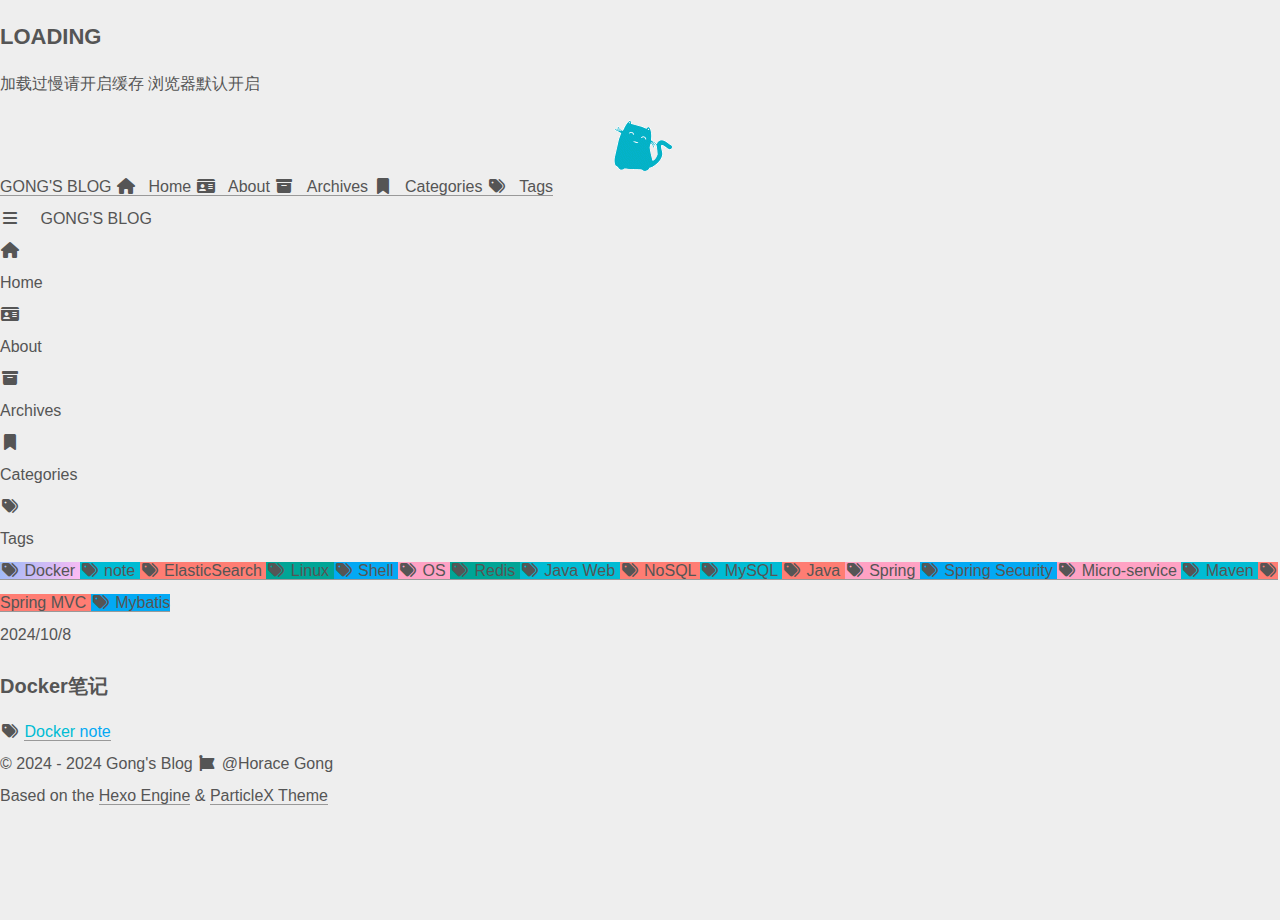
<file: tags/Docker/index.html>
<!DOCTYPE html>
<html lang="en">
<head>
    <meta charset="utf-8" />
    <title>Tags: Docker | Gong&#39;s Blog</title>
    <meta name="author" content="Horace Gong" />
    <meta name="description" content="" />
    <meta name="keywords" content="" />
    <meta
        name="viewport"
        content="width=device-width, initial-scale=1.0, maximum-scale=1.0, user-scalable=0"
    />
    <link rel="icon" href="/images/avatar.jpg" />
    <link rel="preconnect" href="https://s4.zstatic.net" />
<script src="https://s4.zstatic.net/ajax/libs/vue/3.3.7/vue.global.prod.min.js"></script>
<link rel="stylesheet" href="https://s4.zstatic.net/ajax/libs/font-awesome/6.4.2/css/all.min.css" />
<link rel="preconnect" href="https://fonts.googleapis.cn" />
<link rel="preconnect" href="https://fonts.gstatic.cn" crossorigin />
<link
    rel="stylesheet"
    href="https://fonts.googleapis.cn/css2?family=Fira+Code:wght@400;500;600;700&family=Lexend:wght@400;500;600;700;800;900&family=Noto+Sans+SC:wght@400;500;600;700;800;900&display=swap"
/>
<script> const mixins = {}; </script>

<script src="https://polyfill.alicdn.com/v3/polyfill.min.js?features=default"></script>


<script src="https://s4.zstatic.net/ajax/libs/highlight.js/11.9.0/highlight.min.js"></script>
<script src="https://s4.zstatic.net/ajax/libs/highlightjs-line-numbers.js/2.8.0/highlightjs-line-numbers.min.js"></script>
<link
    rel="stylesheet"
    href="https://s4.zstatic.net/ajax/libs/highlight.js/11.9.0/styles/github.min.css"
/>
<script src="/js/lib/highlight.js"></script>



<script src="/js/lib/preview.js"></script>





<link rel="stylesheet" href="/css/main.css" />

<meta name="generator" content="Hexo 7.3.0"></head>
<body>
    <div id="layout">
        <transition name="fade">
            <div id="loading" v-show="loading">
                <div id="loading-circle">
                    <h2>LOADING</h2>
                    <p>加载过慢请开启缓存 浏览器默认开启</p>
                    <img src="/images/loading.gif" />
                </div>
            </div>
        </transition>
        <div id="menu" :class="{ hidden: hiddenMenu, 'menu-color': menuColor}">
    <nav id="desktop-menu">
        <a class="title" href="/">
            <span>GONG&#39;S BLOG</span>
        </a>
        
        <a href="/">
            <i class="fa-solid fa-house fa-fw"></i>
            <span>&ensp;Home</span>
        </a>
        
        <a href="/about">
            <i class="fa-solid fa-id-card fa-fw"></i>
            <span>&ensp;About</span>
        </a>
        
        <a href="/archives">
            <i class="fa-solid fa-box-archive fa-fw"></i>
            <span>&ensp;Archives</span>
        </a>
        
        <a href="/categories">
            <i class="fa-solid fa-bookmark fa-fw"></i>
            <span>&ensp;Categories</span>
        </a>
        
        <a href="/tags">
            <i class="fa-solid fa-tags fa-fw"></i>
            <span>&ensp;Tags</span>
        </a>
        
    </nav>
    <nav id="mobile-menu">
        <div class="title" @click="showMenuItems = !showMenuItems">
            <i class="fa-solid fa-bars fa-fw"></i>
            <span>&emsp;GONG&#39;S BLOG</span>
        </div>
        <transition name="slide">
            <div class="items" v-show="showMenuItems">
                
                <a href="/">
                    <div class="item">
                        <div style="min-width: 20px; max-width: 50px; width: 10%">
                            <i class="fa-solid fa-house fa-fw"></i>
                        </div>
                        <div style="min-width: 100px; max-width: 150%; width: 20%">Home</div>
                    </div>
                </a>
                
                <a href="/about">
                    <div class="item">
                        <div style="min-width: 20px; max-width: 50px; width: 10%">
                            <i class="fa-solid fa-id-card fa-fw"></i>
                        </div>
                        <div style="min-width: 100px; max-width: 150%; width: 20%">About</div>
                    </div>
                </a>
                
                <a href="/archives">
                    <div class="item">
                        <div style="min-width: 20px; max-width: 50px; width: 10%">
                            <i class="fa-solid fa-box-archive fa-fw"></i>
                        </div>
                        <div style="min-width: 100px; max-width: 150%; width: 20%">Archives</div>
                    </div>
                </a>
                
                <a href="/categories">
                    <div class="item">
                        <div style="min-width: 20px; max-width: 50px; width: 10%">
                            <i class="fa-solid fa-bookmark fa-fw"></i>
                        </div>
                        <div style="min-width: 100px; max-width: 150%; width: 20%">Categories</div>
                    </div>
                </a>
                
                <a href="/tags">
                    <div class="item">
                        <div style="min-width: 20px; max-width: 50px; width: 10%">
                            <i class="fa-solid fa-tags fa-fw"></i>
                        </div>
                        <div style="min-width: 100px; max-width: 150%; width: 20%">Tags</div>
                    </div>
                </a>
                
            </div>
        </transition>
    </nav>
</div>
<transition name="fade">
    <div id="menu-curtain" @click="showMenuItems = !showMenuItems" v-show="showMenuItems"></div>
</transition>

        <div id="main" :class="loading ? 'into-enter-from': 'into-enter-active'">
            <div id="archives">
    
    <div class="categories-tags">
        
        
        
        <span>
            <a href="/tags/Docker/" style="background: linear-gradient(120deg, #9abbf7 0%, #ffbbf4 100%)">
                <span class="icon">
                    <i class="fa-solid fa-tags fa-fw"></i>
                </span>
                Docker
            </a>
        </span>
        
        
        
        
        
        <span>
            <a href="/tags/note/" style="background: #00bcd4">
                <span class="icon">
                    <i class="fa-solid fa-tags fa-fw"></i>
                </span>
                note
            </a>
        </span>
        
        
        
        <span>
            <a href="/tags/ElasticSearch/" style="background: #ff7d73">
                <span class="icon">
                    <i class="fa-solid fa-tags fa-fw"></i>
                </span>
                ElasticSearch
            </a>
        </span>
        
        
        
        <span>
            <a href="/tags/Linux/" style="background: #00a596">
                <span class="icon">
                    <i class="fa-solid fa-tags fa-fw"></i>
                </span>
                Linux
            </a>
        </span>
        
        
        
        <span>
            <a href="/tags/Shell/" style="background: #03a9f4">
                <span class="icon">
                    <i class="fa-solid fa-tags fa-fw"></i>
                </span>
                Shell
            </a>
        </span>
        
        
        
        <span>
            <a href="/tags/OS/" style="background: #ffa2c4">
                <span class="icon">
                    <i class="fa-solid fa-tags fa-fw"></i>
                </span>
                OS
            </a>
        </span>
        
        
        
        <span>
            <a href="/tags/Redis/" style="background: #00a596">
                <span class="icon">
                    <i class="fa-solid fa-tags fa-fw"></i>
                </span>
                Redis
            </a>
        </span>
        
        
        
        <span>
            <a href="/tags/Java-Web/" style="background: #00bcd4">
                <span class="icon">
                    <i class="fa-solid fa-tags fa-fw"></i>
                </span>
                Java Web
            </a>
        </span>
        
        
        
        <span>
            <a href="/tags/NoSQL/" style="background: #ff7d73">
                <span class="icon">
                    <i class="fa-solid fa-tags fa-fw"></i>
                </span>
                NoSQL
            </a>
        </span>
        
        
        
        <span>
            <a href="/tags/MySQL/" style="background: #00bcd4">
                <span class="icon">
                    <i class="fa-solid fa-tags fa-fw"></i>
                </span>
                MySQL
            </a>
        </span>
        
        
        
        <span>
            <a href="/tags/Java/" style="background: #ff7d73">
                <span class="icon">
                    <i class="fa-solid fa-tags fa-fw"></i>
                </span>
                Java
            </a>
        </span>
        
        
        
        <span>
            <a href="/tags/Spring/" style="background: #ffa2c4">
                <span class="icon">
                    <i class="fa-solid fa-tags fa-fw"></i>
                </span>
                Spring
            </a>
        </span>
        
        
        
        <span>
            <a href="/tags/Spring-Security/" style="background: #03a9f4">
                <span class="icon">
                    <i class="fa-solid fa-tags fa-fw"></i>
                </span>
                Spring Security
            </a>
        </span>
        
        
        
        <span>
            <a href="/tags/Micro-service/" style="background: #ffa2c4">
                <span class="icon">
                    <i class="fa-solid fa-tags fa-fw"></i>
                </span>
                Micro-service
            </a>
        </span>
        
        
        
        <span>
            <a href="/tags/Maven/" style="background: #00bcd4">
                <span class="icon">
                    <i class="fa-solid fa-tags fa-fw"></i>
                </span>
                Maven
            </a>
        </span>
        
        
        
        <span>
            <a href="/tags/Spring-MVC/" style="background: #ff7d73">
                <span class="icon">
                    <i class="fa-solid fa-tags fa-fw"></i>
                </span>
                Spring MVC
            </a>
        </span>
        
        
        
        <span>
            <a href="/tags/Mybatis/" style="background: #03a9f4">
                <span class="icon">
                    <i class="fa-solid fa-tags fa-fw"></i>
                </span>
                Mybatis
            </a>
        </span>
        
        
    </div>
    
    <div class="timeline">
        <div class="timeline-tail"></div>
        <div class="timeline-content">
            <div class="item-time">2024/10/8</div>
            <a href="/2024/10/08/Docker%E7%AC%94%E8%AE%B0/">
                <h3>Docker笔记</h3>
            </a>
            <div class="info">
                
                
                <span class="tags">
                    <span class="icon">
                        <i class="fa-solid fa-tags fa-fw"></i>
                    </span>
                    
                    
                    <span class="tag">
                        
                        <a href="/tags/Docker/" style="color: #00bcd4">
                            Docker
                        </a>
                    </span>
                    
                    <span class="tag">
                        
                        <a href="/tags/note/" style="color: #03a9f4">
                            note
                        </a>
                    </span>
                    
                </span>
                
            </div>
        </div>
    </div>
    
</div>

            <footer id="footer">
    <div id="footer-wrap">
        <div>
            &copy;
            2024 - 2024 Gong&#39;s Blog
            <span id="footer-icon">
                <i class="fa-solid fa-font-awesome fa-fw"></i>
            </span>
            &commat;Horace Gong
        </div>
        <div>
            Based on the <a target="_blank" rel="noopener" href="https://hexo.io">Hexo Engine</a> &amp;
            <a target="_blank" rel="noopener" href="https://github.com/theme-particlex/hexo-theme-particlex">ParticleX Theme</a>
        </div>
        
    </div>
</footer>

        </div>
        
        <transition name="fade">
            <div id="preview" ref="preview" v-show="previewShow">
                <img id="preview-content" ref="previewContent" />
            </div>
        </transition>
        
    </div>
    <script src="/js/main.js"></script>
    
</body>
</html>
</file>
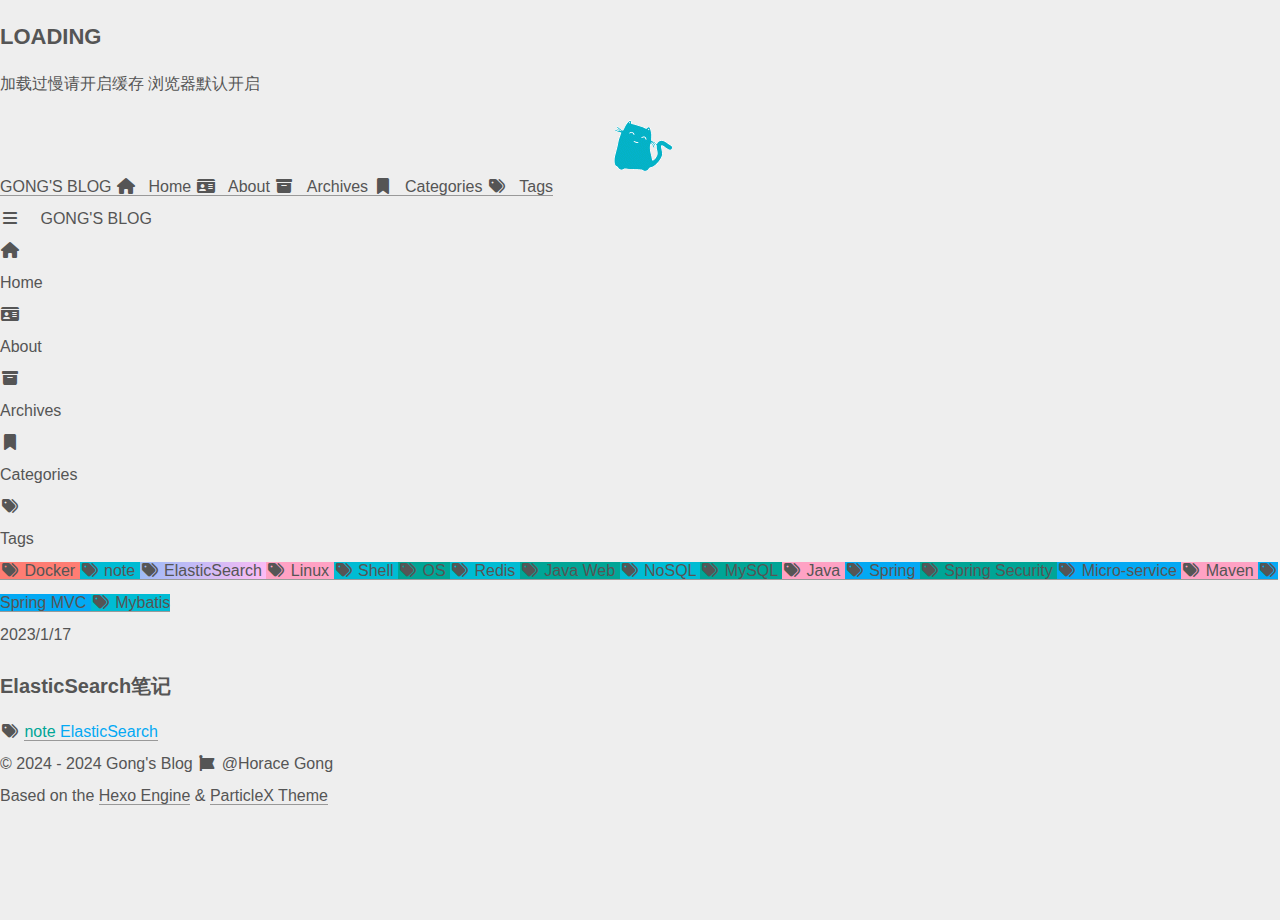
<file: tags/ElasticSearch/index.html>
<!DOCTYPE html>
<html lang="en">
<head>
    <meta charset="utf-8" />
    <title>Tags: ElasticSearch | Gong&#39;s Blog</title>
    <meta name="author" content="Horace Gong" />
    <meta name="description" content="" />
    <meta name="keywords" content="" />
    <meta
        name="viewport"
        content="width=device-width, initial-scale=1.0, maximum-scale=1.0, user-scalable=0"
    />
    <link rel="icon" href="/images/avatar.jpg" />
    <link rel="preconnect" href="https://s4.zstatic.net" />
<script src="https://s4.zstatic.net/ajax/libs/vue/3.3.7/vue.global.prod.min.js"></script>
<link rel="stylesheet" href="https://s4.zstatic.net/ajax/libs/font-awesome/6.4.2/css/all.min.css" />
<link rel="preconnect" href="https://fonts.googleapis.cn" />
<link rel="preconnect" href="https://fonts.gstatic.cn" crossorigin />
<link
    rel="stylesheet"
    href="https://fonts.googleapis.cn/css2?family=Fira+Code:wght@400;500;600;700&family=Lexend:wght@400;500;600;700;800;900&family=Noto+Sans+SC:wght@400;500;600;700;800;900&display=swap"
/>
<script> const mixins = {}; </script>

<script src="https://polyfill.alicdn.com/v3/polyfill.min.js?features=default"></script>


<script src="https://s4.zstatic.net/ajax/libs/highlight.js/11.9.0/highlight.min.js"></script>
<script src="https://s4.zstatic.net/ajax/libs/highlightjs-line-numbers.js/2.8.0/highlightjs-line-numbers.min.js"></script>
<link
    rel="stylesheet"
    href="https://s4.zstatic.net/ajax/libs/highlight.js/11.9.0/styles/github.min.css"
/>
<script src="/js/lib/highlight.js"></script>



<script src="/js/lib/preview.js"></script>





<link rel="stylesheet" href="/css/main.css" />

<meta name="generator" content="Hexo 7.3.0"></head>
<body>
    <div id="layout">
        <transition name="fade">
            <div id="loading" v-show="loading">
                <div id="loading-circle">
                    <h2>LOADING</h2>
                    <p>加载过慢请开启缓存 浏览器默认开启</p>
                    <img src="/images/loading.gif" />
                </div>
            </div>
        </transition>
        <div id="menu" :class="{ hidden: hiddenMenu, 'menu-color': menuColor}">
    <nav id="desktop-menu">
        <a class="title" href="/">
            <span>GONG&#39;S BLOG</span>
        </a>
        
        <a href="/">
            <i class="fa-solid fa-house fa-fw"></i>
            <span>&ensp;Home</span>
        </a>
        
        <a href="/about">
            <i class="fa-solid fa-id-card fa-fw"></i>
            <span>&ensp;About</span>
        </a>
        
        <a href="/archives">
            <i class="fa-solid fa-box-archive fa-fw"></i>
            <span>&ensp;Archives</span>
        </a>
        
        <a href="/categories">
            <i class="fa-solid fa-bookmark fa-fw"></i>
            <span>&ensp;Categories</span>
        </a>
        
        <a href="/tags">
            <i class="fa-solid fa-tags fa-fw"></i>
            <span>&ensp;Tags</span>
        </a>
        
    </nav>
    <nav id="mobile-menu">
        <div class="title" @click="showMenuItems = !showMenuItems">
            <i class="fa-solid fa-bars fa-fw"></i>
            <span>&emsp;GONG&#39;S BLOG</span>
        </div>
        <transition name="slide">
            <div class="items" v-show="showMenuItems">
                
                <a href="/">
                    <div class="item">
                        <div style="min-width: 20px; max-width: 50px; width: 10%">
                            <i class="fa-solid fa-house fa-fw"></i>
                        </div>
                        <div style="min-width: 100px; max-width: 150%; width: 20%">Home</div>
                    </div>
                </a>
                
                <a href="/about">
                    <div class="item">
                        <div style="min-width: 20px; max-width: 50px; width: 10%">
                            <i class="fa-solid fa-id-card fa-fw"></i>
                        </div>
                        <div style="min-width: 100px; max-width: 150%; width: 20%">About</div>
                    </div>
                </a>
                
                <a href="/archives">
                    <div class="item">
                        <div style="min-width: 20px; max-width: 50px; width: 10%">
                            <i class="fa-solid fa-box-archive fa-fw"></i>
                        </div>
                        <div style="min-width: 100px; max-width: 150%; width: 20%">Archives</div>
                    </div>
                </a>
                
                <a href="/categories">
                    <div class="item">
                        <div style="min-width: 20px; max-width: 50px; width: 10%">
                            <i class="fa-solid fa-bookmark fa-fw"></i>
                        </div>
                        <div style="min-width: 100px; max-width: 150%; width: 20%">Categories</div>
                    </div>
                </a>
                
                <a href="/tags">
                    <div class="item">
                        <div style="min-width: 20px; max-width: 50px; width: 10%">
                            <i class="fa-solid fa-tags fa-fw"></i>
                        </div>
                        <div style="min-width: 100px; max-width: 150%; width: 20%">Tags</div>
                    </div>
                </a>
                
            </div>
        </transition>
    </nav>
</div>
<transition name="fade">
    <div id="menu-curtain" @click="showMenuItems = !showMenuItems" v-show="showMenuItems"></div>
</transition>

        <div id="main" :class="loading ? 'into-enter-from': 'into-enter-active'">
            <div id="archives">
    
    <div class="categories-tags">
        
        
        
        <span>
            <a href="/tags/Docker/" style="background: #ff7d73">
                <span class="icon">
                    <i class="fa-solid fa-tags fa-fw"></i>
                </span>
                Docker
            </a>
        </span>
        
        
        
        <span>
            <a href="/tags/note/" style="background: #00bcd4">
                <span class="icon">
                    <i class="fa-solid fa-tags fa-fw"></i>
                </span>
                note
            </a>
        </span>
        
        
        
        <span>
            <a href="/tags/ElasticSearch/" style="background: linear-gradient(120deg, #9abbf7 0%, #ffbbf4 100%)">
                <span class="icon">
                    <i class="fa-solid fa-tags fa-fw"></i>
                </span>
                ElasticSearch
            </a>
        </span>
        
        
        
        
        
        <span>
            <a href="/tags/Linux/" style="background: #ffa2c4">
                <span class="icon">
                    <i class="fa-solid fa-tags fa-fw"></i>
                </span>
                Linux
            </a>
        </span>
        
        
        
        <span>
            <a href="/tags/Shell/" style="background: #00bcd4">
                <span class="icon">
                    <i class="fa-solid fa-tags fa-fw"></i>
                </span>
                Shell
            </a>
        </span>
        
        
        
        <span>
            <a href="/tags/OS/" style="background: #00a596">
                <span class="icon">
                    <i class="fa-solid fa-tags fa-fw"></i>
                </span>
                OS
            </a>
        </span>
        
        
        
        <span>
            <a href="/tags/Redis/" style="background: #00bcd4">
                <span class="icon">
                    <i class="fa-solid fa-tags fa-fw"></i>
                </span>
                Redis
            </a>
        </span>
        
        
        
        <span>
            <a href="/tags/Java-Web/" style="background: #00a596">
                <span class="icon">
                    <i class="fa-solid fa-tags fa-fw"></i>
                </span>
                Java Web
            </a>
        </span>
        
        
        
        <span>
            <a href="/tags/NoSQL/" style="background: #00bcd4">
                <span class="icon">
                    <i class="fa-solid fa-tags fa-fw"></i>
                </span>
                NoSQL
            </a>
        </span>
        
        
        
        <span>
            <a href="/tags/MySQL/" style="background: #00a596">
                <span class="icon">
                    <i class="fa-solid fa-tags fa-fw"></i>
                </span>
                MySQL
            </a>
        </span>
        
        
        
        <span>
            <a href="/tags/Java/" style="background: #ffa2c4">
                <span class="icon">
                    <i class="fa-solid fa-tags fa-fw"></i>
                </span>
                Java
            </a>
        </span>
        
        
        
        <span>
            <a href="/tags/Spring/" style="background: #03a9f4">
                <span class="icon">
                    <i class="fa-solid fa-tags fa-fw"></i>
                </span>
                Spring
            </a>
        </span>
        
        
        
        <span>
            <a href="/tags/Spring-Security/" style="background: #00a596">
                <span class="icon">
                    <i class="fa-solid fa-tags fa-fw"></i>
                </span>
                Spring Security
            </a>
        </span>
        
        
        
        <span>
            <a href="/tags/Micro-service/" style="background: #03a9f4">
                <span class="icon">
                    <i class="fa-solid fa-tags fa-fw"></i>
                </span>
                Micro-service
            </a>
        </span>
        
        
        
        <span>
            <a href="/tags/Maven/" style="background: #ffa2c4">
                <span class="icon">
                    <i class="fa-solid fa-tags fa-fw"></i>
                </span>
                Maven
            </a>
        </span>
        
        
        
        <span>
            <a href="/tags/Spring-MVC/" style="background: #03a9f4">
                <span class="icon">
                    <i class="fa-solid fa-tags fa-fw"></i>
                </span>
                Spring MVC
            </a>
        </span>
        
        
        
        <span>
            <a href="/tags/Mybatis/" style="background: #00bcd4">
                <span class="icon">
                    <i class="fa-solid fa-tags fa-fw"></i>
                </span>
                Mybatis
            </a>
        </span>
        
        
    </div>
    
    <div class="timeline">
        <div class="timeline-tail"></div>
        <div class="timeline-content">
            <div class="item-time">2023/1/17</div>
            <a href="/2023/01/17/ElasticSearch%E7%AC%94%E8%AE%B0/">
                <h3>ElasticSearch笔记</h3>
            </a>
            <div class="info">
                
                
                <span class="tags">
                    <span class="icon">
                        <i class="fa-solid fa-tags fa-fw"></i>
                    </span>
                    
                    
                    <span class="tag">
                        
                        <a href="/tags/note/" style="color: #00a596">
                            note
                        </a>
                    </span>
                    
                    <span class="tag">
                        
                        <a href="/tags/ElasticSearch/" style="color: #03a9f4">
                            ElasticSearch
                        </a>
                    </span>
                    
                </span>
                
            </div>
        </div>
    </div>
    
</div>

            <footer id="footer">
    <div id="footer-wrap">
        <div>
            &copy;
            2024 - 2024 Gong&#39;s Blog
            <span id="footer-icon">
                <i class="fa-solid fa-font-awesome fa-fw"></i>
            </span>
            &commat;Horace Gong
        </div>
        <div>
            Based on the <a target="_blank" rel="noopener" href="https://hexo.io">Hexo Engine</a> &amp;
            <a target="_blank" rel="noopener" href="https://github.com/theme-particlex/hexo-theme-particlex">ParticleX Theme</a>
        </div>
        
    </div>
</footer>

        </div>
        
        <transition name="fade">
            <div id="preview" ref="preview" v-show="previewShow">
                <img id="preview-content" ref="previewContent" />
            </div>
        </transition>
        
    </div>
    <script src="/js/main.js"></script>
    
</body>
</html>
</file>
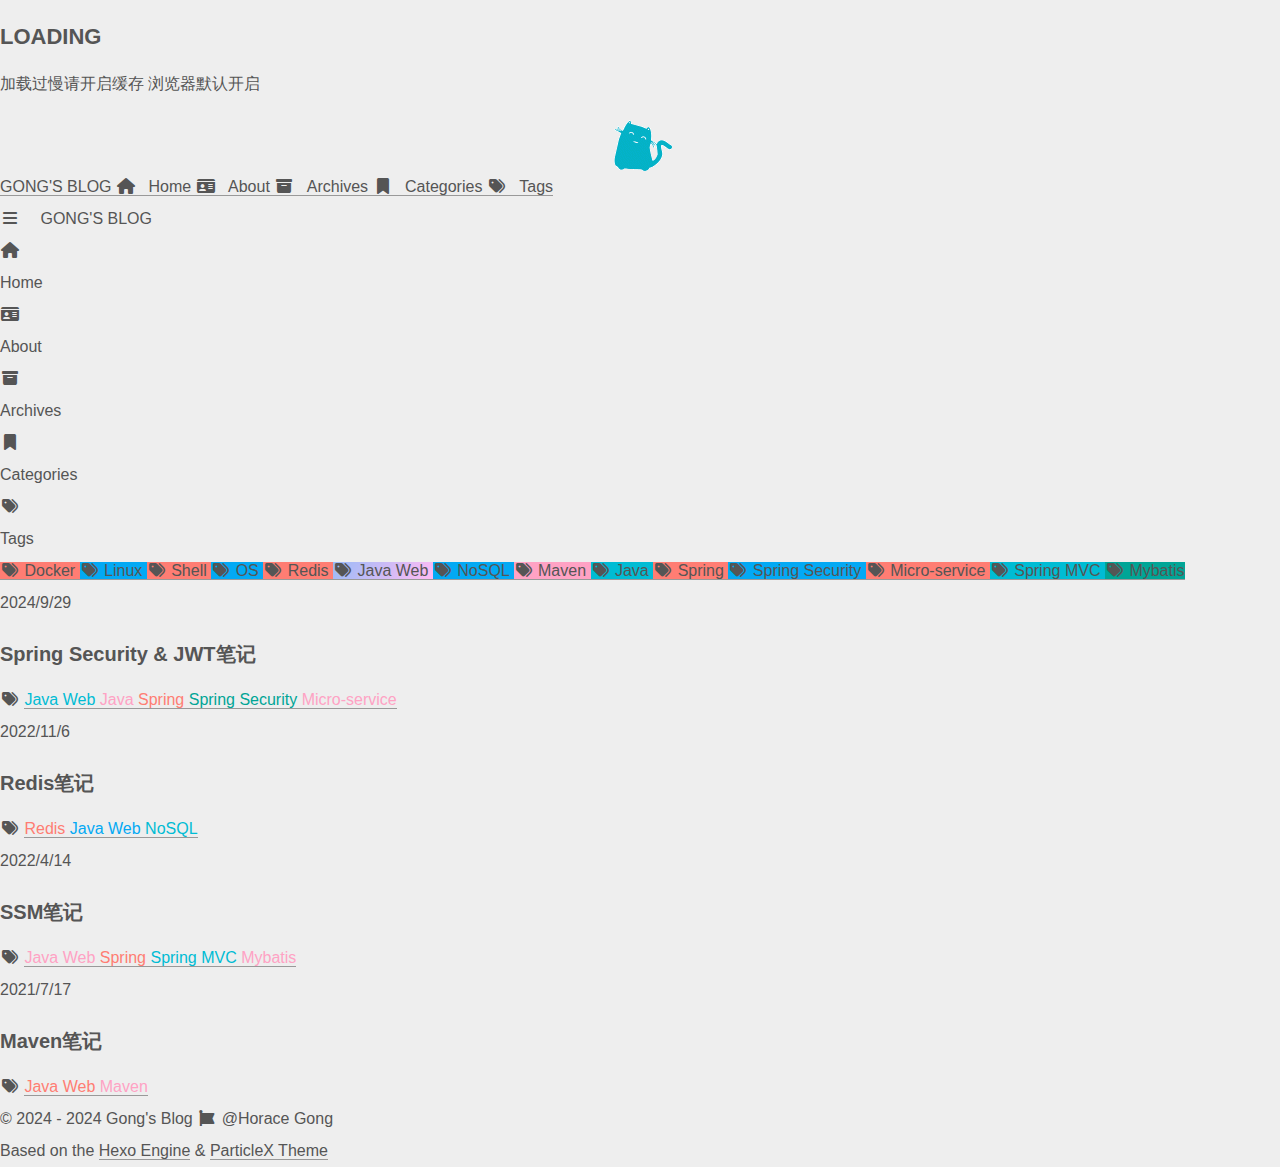
<file: tags/Java-Web/index.html>
<!DOCTYPE html>
<html lang="en">
<head>
    <meta charset="utf-8" />
    <title>Tags: Java Web | Gong&#39;s Blog</title>
    <meta name="author" content="Horace Gong" />
    <meta name="description" content="" />
    <meta name="keywords" content="" />
    <meta
        name="viewport"
        content="width=device-width, initial-scale=1.0, maximum-scale=1.0, user-scalable=0"
    />
    <link rel="icon" href="/images/avatar.jpg" />
    <link rel="preconnect" href="https://s4.zstatic.net" />
<script src="https://s4.zstatic.net/ajax/libs/vue/3.3.7/vue.global.prod.min.js"></script>
<link rel="stylesheet" href="https://s4.zstatic.net/ajax/libs/font-awesome/6.4.2/css/all.min.css" />
<link rel="preconnect" href="https://fonts.googleapis.cn" />
<link rel="preconnect" href="https://fonts.gstatic.cn" crossorigin />
<link
    rel="stylesheet"
    href="https://fonts.googleapis.cn/css2?family=Fira+Code:wght@400;500;600;700&family=Lexend:wght@400;500;600;700;800;900&family=Noto+Sans+SC:wght@400;500;600;700;800;900&display=swap"
/>
<script> const mixins = {}; </script>

<script src="https://polyfill.alicdn.com/v3/polyfill.min.js?features=default"></script>


<script src="https://s4.zstatic.net/ajax/libs/highlight.js/11.9.0/highlight.min.js"></script>
<script src="https://s4.zstatic.net/ajax/libs/highlightjs-line-numbers.js/2.8.0/highlightjs-line-numbers.min.js"></script>
<link
    rel="stylesheet"
    href="https://s4.zstatic.net/ajax/libs/highlight.js/11.9.0/styles/github.min.css"
/>
<script src="/js/lib/highlight.js"></script>



<script src="/js/lib/preview.js"></script>





<link rel="stylesheet" href="/css/main.css" />

<meta name="generator" content="Hexo 7.3.0"></head>
<body>
    <div id="layout">
        <transition name="fade">
            <div id="loading" v-show="loading">
                <div id="loading-circle">
                    <h2>LOADING</h2>
                    <p>加载过慢请开启缓存 浏览器默认开启</p>
                    <img src="/images/loading.gif" />
                </div>
            </div>
        </transition>
        <div id="menu" :class="{ hidden: hiddenMenu, 'menu-color': menuColor}">
    <nav id="desktop-menu">
        <a class="title" href="/">
            <span>GONG&#39;S BLOG</span>
        </a>
        
        <a href="/">
            <i class="fa-solid fa-house fa-fw"></i>
            <span>&ensp;Home</span>
        </a>
        
        <a href="/about">
            <i class="fa-solid fa-id-card fa-fw"></i>
            <span>&ensp;About</span>
        </a>
        
        <a href="/archives">
            <i class="fa-solid fa-box-archive fa-fw"></i>
            <span>&ensp;Archives</span>
        </a>
        
        <a href="/categories">
            <i class="fa-solid fa-bookmark fa-fw"></i>
            <span>&ensp;Categories</span>
        </a>
        
        <a href="/tags">
            <i class="fa-solid fa-tags fa-fw"></i>
            <span>&ensp;Tags</span>
        </a>
        
    </nav>
    <nav id="mobile-menu">
        <div class="title" @click="showMenuItems = !showMenuItems">
            <i class="fa-solid fa-bars fa-fw"></i>
            <span>&emsp;GONG&#39;S BLOG</span>
        </div>
        <transition name="slide">
            <div class="items" v-show="showMenuItems">
                
                <a href="/">
                    <div class="item">
                        <div style="min-width: 20px; max-width: 50px; width: 10%">
                            <i class="fa-solid fa-house fa-fw"></i>
                        </div>
                        <div style="min-width: 100px; max-width: 150%; width: 20%">Home</div>
                    </div>
                </a>
                
                <a href="/about">
                    <div class="item">
                        <div style="min-width: 20px; max-width: 50px; width: 10%">
                            <i class="fa-solid fa-id-card fa-fw"></i>
                        </div>
                        <div style="min-width: 100px; max-width: 150%; width: 20%">About</div>
                    </div>
                </a>
                
                <a href="/archives">
                    <div class="item">
                        <div style="min-width: 20px; max-width: 50px; width: 10%">
                            <i class="fa-solid fa-box-archive fa-fw"></i>
                        </div>
                        <div style="min-width: 100px; max-width: 150%; width: 20%">Archives</div>
                    </div>
                </a>
                
                <a href="/categories">
                    <div class="item">
                        <div style="min-width: 20px; max-width: 50px; width: 10%">
                            <i class="fa-solid fa-bookmark fa-fw"></i>
                        </div>
                        <div style="min-width: 100px; max-width: 150%; width: 20%">Categories</div>
                    </div>
                </a>
                
                <a href="/tags">
                    <div class="item">
                        <div style="min-width: 20px; max-width: 50px; width: 10%">
                            <i class="fa-solid fa-tags fa-fw"></i>
                        </div>
                        <div style="min-width: 100px; max-width: 150%; width: 20%">Tags</div>
                    </div>
                </a>
                
            </div>
        </transition>
    </nav>
</div>
<transition name="fade">
    <div id="menu-curtain" @click="showMenuItems = !showMenuItems" v-show="showMenuItems"></div>
</transition>

        <div id="main" :class="loading ? 'into-enter-from': 'into-enter-active'">
            <div id="archives">
    
    <div class="categories-tags">
        
        
        
        <span>
            <a href="/tags/Docker/" style="background: #ff7d73">
                <span class="icon">
                    <i class="fa-solid fa-tags fa-fw"></i>
                </span>
                Docker
            </a>
        </span>
        
        
        
        <span>
            <a href="/tags/Linux/" style="background: #03a9f4">
                <span class="icon">
                    <i class="fa-solid fa-tags fa-fw"></i>
                </span>
                Linux
            </a>
        </span>
        
        
        
        <span>
            <a href="/tags/Shell/" style="background: #ff7d73">
                <span class="icon">
                    <i class="fa-solid fa-tags fa-fw"></i>
                </span>
                Shell
            </a>
        </span>
        
        
        
        <span>
            <a href="/tags/OS/" style="background: #03a9f4">
                <span class="icon">
                    <i class="fa-solid fa-tags fa-fw"></i>
                </span>
                OS
            </a>
        </span>
        
        
        
        <span>
            <a href="/tags/Redis/" style="background: #ff7d73">
                <span class="icon">
                    <i class="fa-solid fa-tags fa-fw"></i>
                </span>
                Redis
            </a>
        </span>
        
        
        
        <span>
            <a href="/tags/Java-Web/" style="background: linear-gradient(120deg, #9abbf7 0%, #ffbbf4 100%)">
                <span class="icon">
                    <i class="fa-solid fa-tags fa-fw"></i>
                </span>
                Java Web
            </a>
        </span>
        
        
        
        
        
        <span>
            <a href="/tags/NoSQL/" style="background: #03a9f4">
                <span class="icon">
                    <i class="fa-solid fa-tags fa-fw"></i>
                </span>
                NoSQL
            </a>
        </span>
        
        
        
        <span>
            <a href="/tags/Maven/" style="background: #ffa2c4">
                <span class="icon">
                    <i class="fa-solid fa-tags fa-fw"></i>
                </span>
                Maven
            </a>
        </span>
        
        
        
        <span>
            <a href="/tags/Java/" style="background: #00bcd4">
                <span class="icon">
                    <i class="fa-solid fa-tags fa-fw"></i>
                </span>
                Java
            </a>
        </span>
        
        
        
        <span>
            <a href="/tags/Spring/" style="background: #ff7d73">
                <span class="icon">
                    <i class="fa-solid fa-tags fa-fw"></i>
                </span>
                Spring
            </a>
        </span>
        
        
        
        <span>
            <a href="/tags/Spring-Security/" style="background: #03a9f4">
                <span class="icon">
                    <i class="fa-solid fa-tags fa-fw"></i>
                </span>
                Spring Security
            </a>
        </span>
        
        
        
        <span>
            <a href="/tags/Micro-service/" style="background: #ff7d73">
                <span class="icon">
                    <i class="fa-solid fa-tags fa-fw"></i>
                </span>
                Micro-service
            </a>
        </span>
        
        
        
        <span>
            <a href="/tags/Spring-MVC/" style="background: #00bcd4">
                <span class="icon">
                    <i class="fa-solid fa-tags fa-fw"></i>
                </span>
                Spring MVC
            </a>
        </span>
        
        
        
        <span>
            <a href="/tags/Mybatis/" style="background: #00a596">
                <span class="icon">
                    <i class="fa-solid fa-tags fa-fw"></i>
                </span>
                Mybatis
            </a>
        </span>
        
        
    </div>
    
    <div class="timeline">
        <div class="timeline-tail"></div>
        <div class="timeline-content">
            <div class="item-time">2024/9/29</div>
            <a href="/2024/09/29/Spring%20Security%20&%20JWT%E7%AC%94%E8%AE%B0/">
                <h3>Spring Security &amp; JWT笔记</h3>
            </a>
            <div class="info">
                
                
                <span class="tags">
                    <span class="icon">
                        <i class="fa-solid fa-tags fa-fw"></i>
                    </span>
                    
                    
                    <span class="tag">
                        
                        <a href="/tags/Java-Web/" style="color: #00bcd4">
                            Java Web
                        </a>
                    </span>
                    
                    <span class="tag">
                        
                        <a href="/tags/Java/" style="color: #ffa2c4">
                            Java
                        </a>
                    </span>
                    
                    <span class="tag">
                        
                        <a href="/tags/Spring/" style="color: #ff7d73">
                            Spring
                        </a>
                    </span>
                    
                    <span class="tag">
                        
                        <a href="/tags/Spring-Security/" style="color: #00a596">
                            Spring Security
                        </a>
                    </span>
                    
                    <span class="tag">
                        
                        <a href="/tags/Micro-service/" style="color: #ffa2c4">
                            Micro-service
                        </a>
                    </span>
                    
                </span>
                
            </div>
        </div>
    </div>
    
    <div class="timeline">
        <div class="timeline-tail"></div>
        <div class="timeline-content">
            <div class="item-time">2022/11/6</div>
            <a href="/2022/11/06/Redis%E7%AC%94%E8%AE%B0/">
                <h3>Redis笔记</h3>
            </a>
            <div class="info">
                
                
                <span class="tags">
                    <span class="icon">
                        <i class="fa-solid fa-tags fa-fw"></i>
                    </span>
                    
                    
                    <span class="tag">
                        
                        <a href="/tags/Redis/" style="color: #ff7d73">
                            Redis
                        </a>
                    </span>
                    
                    <span class="tag">
                        
                        <a href="/tags/Java-Web/" style="color: #03a9f4">
                            Java Web
                        </a>
                    </span>
                    
                    <span class="tag">
                        
                        <a href="/tags/NoSQL/" style="color: #00bcd4">
                            NoSQL
                        </a>
                    </span>
                    
                </span>
                
            </div>
        </div>
    </div>
    
    <div class="timeline">
        <div class="timeline-tail"></div>
        <div class="timeline-content">
            <div class="item-time">2022/4/14</div>
            <a href="/2022/04/14/SSM%E7%AC%94%E8%AE%B0/">
                <h3>SSM笔记</h3>
            </a>
            <div class="info">
                
                
                <span class="tags">
                    <span class="icon">
                        <i class="fa-solid fa-tags fa-fw"></i>
                    </span>
                    
                    
                    <span class="tag">
                        
                        <a href="/tags/Java-Web/" style="color: #ffa2c4">
                            Java Web
                        </a>
                    </span>
                    
                    <span class="tag">
                        
                        <a href="/tags/Spring/" style="color: #ff7d73">
                            Spring
                        </a>
                    </span>
                    
                    <span class="tag">
                        
                        <a href="/tags/Spring-MVC/" style="color: #00bcd4">
                            Spring MVC
                        </a>
                    </span>
                    
                    <span class="tag">
                        
                        <a href="/tags/Mybatis/" style="color: #ffa2c4">
                            Mybatis
                        </a>
                    </span>
                    
                </span>
                
            </div>
        </div>
    </div>
    
    <div class="timeline">
        <div class="timeline-tail"></div>
        <div class="timeline-content">
            <div class="item-time">2021/7/17</div>
            <a href="/2021/07/17/Maven%E7%AC%94%E8%AE%B0/">
                <h3>Maven笔记</h3>
            </a>
            <div class="info">
                
                
                <span class="tags">
                    <span class="icon">
                        <i class="fa-solid fa-tags fa-fw"></i>
                    </span>
                    
                    
                    <span class="tag">
                        
                        <a href="/tags/Java-Web/" style="color: #ff7d73">
                            Java Web
                        </a>
                    </span>
                    
                    <span class="tag">
                        
                        <a href="/tags/Maven/" style="color: #ffa2c4">
                            Maven
                        </a>
                    </span>
                    
                </span>
                
            </div>
        </div>
    </div>
    
</div>

            <footer id="footer">
    <div id="footer-wrap">
        <div>
            &copy;
            2024 - 2024 Gong&#39;s Blog
            <span id="footer-icon">
                <i class="fa-solid fa-font-awesome fa-fw"></i>
            </span>
            &commat;Horace Gong
        </div>
        <div>
            Based on the <a target="_blank" rel="noopener" href="https://hexo.io">Hexo Engine</a> &amp;
            <a target="_blank" rel="noopener" href="https://github.com/theme-particlex/hexo-theme-particlex">ParticleX Theme</a>
        </div>
        
    </div>
</footer>

        </div>
        
        <transition name="fade">
            <div id="preview" ref="preview" v-show="previewShow">
                <img id="preview-content" ref="previewContent" />
            </div>
        </transition>
        
    </div>
    <script src="/js/main.js"></script>
    
</body>
</html>
</file>
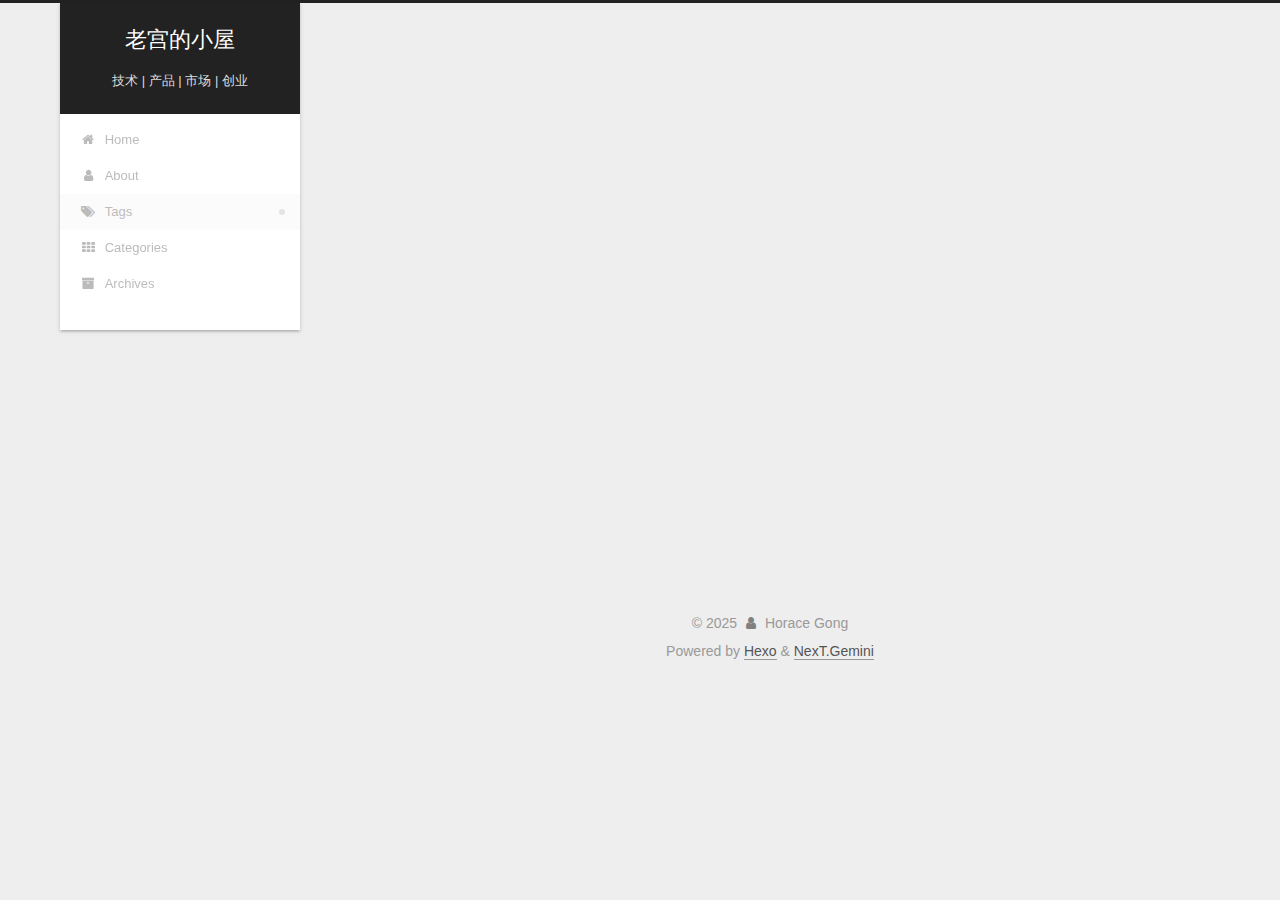
<file: tags/Java/index.html>
<!DOCTYPE html>
<html lang="zh-Hans">
<head>
  <meta charset="UTF-8">
<meta name="viewport" content="width=device-width, initial-scale=1, maximum-scale=2">
<meta name="theme-color" content="#222">
<meta name="generator" content="Hexo 7.3.0">
  <link rel="apple-touch-icon" sizes="180x180" href="/images/apple-touch-icon-next.png">
  <link rel="icon" type="image/png" sizes="32x32" href="/images/favicon-32x32-next.png">
  <link rel="icon" type="image/png" sizes="16x16" href="/images/favicon-16x16-next.png">
  <link rel="mask-icon" href="/images/logo.svg" color="#222">

<link rel="stylesheet" href="/css/main.css">


<link rel="stylesheet" href="/lib/font-awesome/css/font-awesome.min.css">

<script id="hexo-configurations">
    var NexT = window.NexT || {};
    var CONFIG = {"hostname":"example.com","root":"/","scheme":"Gemini","version":"7.8.0","exturl":false,"sidebar":{"position":"left","display":"post","padding":18,"offset":12,"onmobile":false},"copycode":{"enable":false,"show_result":false,"style":null},"back2top":{"enable":true,"sidebar":false,"scrollpercent":false},"bookmark":{"enable":false,"color":"#222","save":"auto"},"fancybox":false,"mediumzoom":false,"lazyload":false,"pangu":false,"comments":{"style":"tabs","active":null,"storage":true,"lazyload":false,"nav":null},"algolia":{"hits":{"per_page":10},"labels":{"input_placeholder":"Search for Posts","hits_empty":"We didn't find any results for the search: ${query}","hits_stats":"${hits} results found in ${time} ms"}},"localsearch":{"enable":false,"trigger":"auto","top_n_per_article":1,"unescape":false,"preload":false},"motion":{"enable":true,"async":false,"transition":{"post_block":"fadeIn","post_header":"slideDownIn","post_body":"slideDownIn","coll_header":"slideLeftIn","sidebar":"slideUpIn"}}};
  </script>

  <meta property="og:type" content="website">
<meta property="og:title" content="老宫的小屋">
<meta property="og:url" content="http://example.com/tags/Java/index.html">
<meta property="og:site_name" content="老宫的小屋">
<meta property="og:locale">
<meta property="article:author" content="Horace Gong">
<meta name="twitter:card" content="summary">

<link rel="canonical" href="http://example.com/tags/Java/">


<script id="page-configurations">
  // https://hexo.io/docs/variables.html
  CONFIG.page = {
    sidebar: "",
    isHome : false,
    isPost : false,
    lang   : 'zh-Hans'
  };
</script>

  <title>Tag: Java | 老宫的小屋</title>
  






  <noscript>
  <style>
  .use-motion .brand,
  .use-motion .menu-item,
  .sidebar-inner,
  .use-motion .post-block,
  .use-motion .pagination,
  .use-motion .comments,
  .use-motion .post-header,
  .use-motion .post-body,
  .use-motion .collection-header { opacity: initial; }

  .use-motion .site-title,
  .use-motion .site-subtitle {
    opacity: initial;
    top: initial;
  }

  .use-motion .logo-line-before i { left: initial; }
  .use-motion .logo-line-after i { right: initial; }
  </style>
</noscript>

</head>

<body itemscope itemtype="http://schema.org/WebPage">
  <div class="container use-motion">
    <div class="headband"></div>

    <header class="header" itemscope itemtype="http://schema.org/WPHeader">
      <div class="header-inner"><div class="site-brand-container">
  <div class="site-nav-toggle">
    <div class="toggle" aria-label="Toggle navigation bar">
      <span class="toggle-line toggle-line-first"></span>
      <span class="toggle-line toggle-line-middle"></span>
      <span class="toggle-line toggle-line-last"></span>
    </div>
  </div>

  <div class="site-meta">

    <a href="/" class="brand" rel="start">
      <span class="logo-line-before"><i></i></span>
      <h1 class="site-title">老宫的小屋</h1>
      <span class="logo-line-after"><i></i></span>
    </a>
      <p class="site-subtitle" itemprop="description">技术 | 产品 | 市场 | 创业</p>
  </div>

  <div class="site-nav-right">
    <div class="toggle popup-trigger">
    </div>
  </div>
</div>




<nav class="site-nav">
  <ul id="menu" class="menu">
        <li class="menu-item menu-item-home">

    <a href="/" rel="section"><i class="fa fa-fw fa-home"></i>Home</a>

  </li>
        <li class="menu-item menu-item-about">

    <a href="/about/" rel="section"><i class="fa fa-fw fa-user"></i>About</a>

  </li>
        <li class="menu-item menu-item-tags">

    <a href="/tags/" rel="section"><i class="fa fa-fw fa-tags"></i>Tags</a>

  </li>
        <li class="menu-item menu-item-categories">

    <a href="/categories/" rel="section"><i class="fa fa-fw fa-th"></i>Categories</a>

  </li>
        <li class="menu-item menu-item-archives">

    <a href="/archives/" rel="section"><i class="fa fa-fw fa-archive"></i>Archives</a>

  </li>
  </ul>
</nav>




</div>
    </header>

    
  <div class="back-to-top">
    <i class="fa fa-arrow-up"></i>
    <span>0%</span>
  </div>


    <main class="main">
      <div class="main-inner">
        <div class="content-wrap">
          

          <div class="content tag">
            

  
  
  
  <div class="post-block">
    <div class="posts-collapse">
      <div class="collection-title">
        <h2 class="collection-header">Java
          <small>Tag</small>
        </h2>
      </div>

      
    <div class="collection-year">
      <span class="collection-header">2025</span>
    </div>

  <article itemscope itemtype="http://schema.org/Article">
    <header class="post-header">

      <div class="post-meta">
        <time itemprop="dateCreated"
              datetime="2025-04-07T14:47:33+08:00"
              content="2025-04-07">
          04-07
        </time>
      </div>

      <div class="post-title">
          <a class="post-title-link" href="/2025/04/07/Java-Stream%E7%AC%94%E8%AE%B0/" itemprop="url">
            <span itemprop="name">Java Stream笔记</span>
          </a>
      </div>

    </header>
  </article>

    </div>
  </div>
  
  
  

  



          </div>
          

<script>
  window.addEventListener('tabs:register', () => {
    let { activeClass } = CONFIG.comments;
    if (CONFIG.comments.storage) {
      activeClass = localStorage.getItem('comments_active') || activeClass;
    }
    if (activeClass) {
      let activeTab = document.querySelector(`a[href="#comment-${activeClass}"]`);
      if (activeTab) {
        activeTab.click();
      }
    }
  });
  if (CONFIG.comments.storage) {
    window.addEventListener('tabs:click', event => {
      if (!event.target.matches('.tabs-comment .tab-content .tab-pane')) return;
      let commentClass = event.target.classList[1];
      localStorage.setItem('comments_active', commentClass);
    });
  }
</script>

        </div>
          
  
  <div class="toggle sidebar-toggle">
    <span class="toggle-line toggle-line-first"></span>
    <span class="toggle-line toggle-line-middle"></span>
    <span class="toggle-line toggle-line-last"></span>
  </div>

  <aside class="sidebar">
    <div class="sidebar-inner">

      <ul class="sidebar-nav motion-element">
        <li class="sidebar-nav-toc">
          Table of Contents
        </li>
        <li class="sidebar-nav-overview">
          Overview
        </li>
      </ul>

      <!--noindex-->
      <div class="post-toc-wrap sidebar-panel">
      </div>
      <!--/noindex-->

      <div class="site-overview-wrap sidebar-panel">
        <div class="site-author motion-element" itemprop="author" itemscope itemtype="http://schema.org/Person">
    <img class="site-author-image" itemprop="image" alt="Horace Gong"
      src="/images/avatar.jpg">
  <p class="site-author-name" itemprop="name">Horace Gong</p>
  <div class="site-description" itemprop="description"></div>
</div>
<div class="site-state-wrap motion-element">
  <nav class="site-state">
      <div class="site-state-item site-state-posts">
          <a href="/archives/">
        
          <span class="site-state-item-count">2</span>
          <span class="site-state-item-name">posts</span>
        </a>
      </div>
      <div class="site-state-item site-state-tags">
        <span class="site-state-item-count">2</span>
        <span class="site-state-item-name">tags</span>
      </div>
  </nav>
</div>



      </div>

    </div>
  </aside>
  <div id="sidebar-dimmer"></div>


      </div>
    </main>

    <footer class="footer">
      <div class="footer-inner">
        

        

<div class="copyright">
  
  &copy; 
  <span itemprop="copyrightYear">2025</span>
  <span class="with-love">
    <i class="fa fa-user"></i>
  </span>
  <span class="author" itemprop="copyrightHolder">Horace Gong</span>
</div>
  <div class="powered-by">Powered by <a href="https://hexo.io/" class="theme-link" rel="noopener" target="_blank">Hexo</a> & <a href="https://theme-next.org/" class="theme-link" rel="noopener" target="_blank">NexT.Gemini</a>
  </div>

        








      </div>
    </footer>
  </div>

  
  <script src="/lib/anime.min.js"></script>
  <script src="/lib/velocity/velocity.min.js"></script>
  <script src="/lib/velocity/velocity.ui.min.js"></script>

<script src="/js/utils.js"></script>

<script src="/js/motion.js"></script>


<script src="/js/schemes/pisces.js"></script>


<script src="/js/next-boot.js"></script>




  















  

  

</body>
</html>
</file>
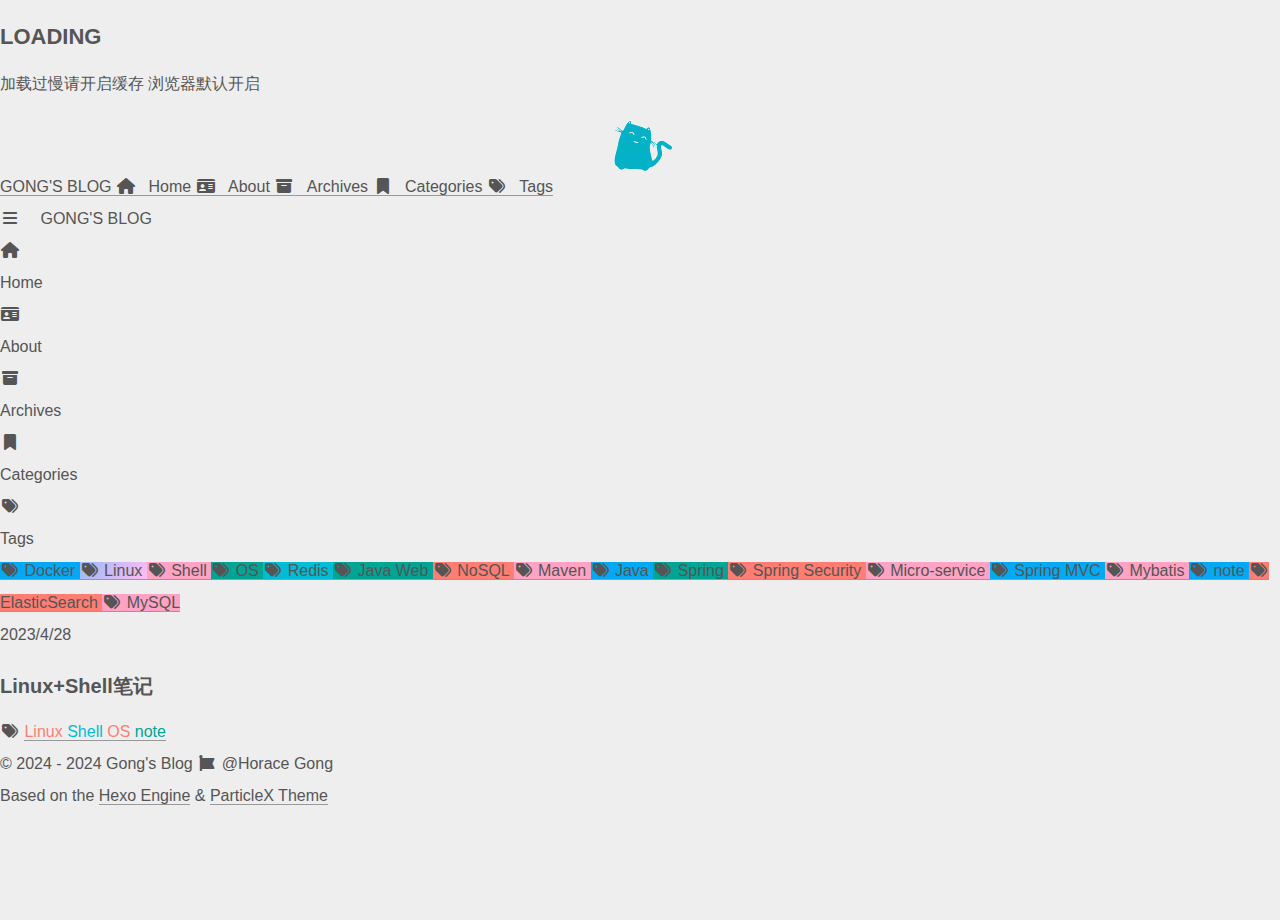
<file: tags/Linux/index.html>
<!DOCTYPE html>
<html lang="en">
<head>
    <meta charset="utf-8" />
    <title>Tags: Linux | Gong&#39;s Blog</title>
    <meta name="author" content="Horace Gong" />
    <meta name="description" content="" />
    <meta name="keywords" content="" />
    <meta
        name="viewport"
        content="width=device-width, initial-scale=1.0, maximum-scale=1.0, user-scalable=0"
    />
    <link rel="icon" href="/images/avatar.jpg" />
    <link rel="preconnect" href="https://s4.zstatic.net" />
<script src="https://s4.zstatic.net/ajax/libs/vue/3.3.7/vue.global.prod.min.js"></script>
<link rel="stylesheet" href="https://s4.zstatic.net/ajax/libs/font-awesome/6.4.2/css/all.min.css" />
<link rel="preconnect" href="https://fonts.googleapis.cn" />
<link rel="preconnect" href="https://fonts.gstatic.cn" crossorigin />
<link
    rel="stylesheet"
    href="https://fonts.googleapis.cn/css2?family=Fira+Code:wght@400;500;600;700&family=Lexend:wght@400;500;600;700;800;900&family=Noto+Sans+SC:wght@400;500;600;700;800;900&display=swap"
/>
<script> const mixins = {}; </script>

<script src="https://polyfill.alicdn.com/v3/polyfill.min.js?features=default"></script>


<script src="https://s4.zstatic.net/ajax/libs/highlight.js/11.9.0/highlight.min.js"></script>
<script src="https://s4.zstatic.net/ajax/libs/highlightjs-line-numbers.js/2.8.0/highlightjs-line-numbers.min.js"></script>
<link
    rel="stylesheet"
    href="https://s4.zstatic.net/ajax/libs/highlight.js/11.9.0/styles/github.min.css"
/>
<script src="/js/lib/highlight.js"></script>



<script src="/js/lib/preview.js"></script>





<link rel="stylesheet" href="/css/main.css" />

<meta name="generator" content="Hexo 7.3.0"></head>
<body>
    <div id="layout">
        <transition name="fade">
            <div id="loading" v-show="loading">
                <div id="loading-circle">
                    <h2>LOADING</h2>
                    <p>加载过慢请开启缓存 浏览器默认开启</p>
                    <img src="/images/loading.gif" />
                </div>
            </div>
        </transition>
        <div id="menu" :class="{ hidden: hiddenMenu, 'menu-color': menuColor}">
    <nav id="desktop-menu">
        <a class="title" href="/">
            <span>GONG&#39;S BLOG</span>
        </a>
        
        <a href="/">
            <i class="fa-solid fa-house fa-fw"></i>
            <span>&ensp;Home</span>
        </a>
        
        <a href="/about">
            <i class="fa-solid fa-id-card fa-fw"></i>
            <span>&ensp;About</span>
        </a>
        
        <a href="/archives">
            <i class="fa-solid fa-box-archive fa-fw"></i>
            <span>&ensp;Archives</span>
        </a>
        
        <a href="/categories">
            <i class="fa-solid fa-bookmark fa-fw"></i>
            <span>&ensp;Categories</span>
        </a>
        
        <a href="/tags">
            <i class="fa-solid fa-tags fa-fw"></i>
            <span>&ensp;Tags</span>
        </a>
        
    </nav>
    <nav id="mobile-menu">
        <div class="title" @click="showMenuItems = !showMenuItems">
            <i class="fa-solid fa-bars fa-fw"></i>
            <span>&emsp;GONG&#39;S BLOG</span>
        </div>
        <transition name="slide">
            <div class="items" v-show="showMenuItems">
                
                <a href="/">
                    <div class="item">
                        <div style="min-width: 20px; max-width: 50px; width: 10%">
                            <i class="fa-solid fa-house fa-fw"></i>
                        </div>
                        <div style="min-width: 100px; max-width: 150%; width: 20%">Home</div>
                    </div>
                </a>
                
                <a href="/about">
                    <div class="item">
                        <div style="min-width: 20px; max-width: 50px; width: 10%">
                            <i class="fa-solid fa-id-card fa-fw"></i>
                        </div>
                        <div style="min-width: 100px; max-width: 150%; width: 20%">About</div>
                    </div>
                </a>
                
                <a href="/archives">
                    <div class="item">
                        <div style="min-width: 20px; max-width: 50px; width: 10%">
                            <i class="fa-solid fa-box-archive fa-fw"></i>
                        </div>
                        <div style="min-width: 100px; max-width: 150%; width: 20%">Archives</div>
                    </div>
                </a>
                
                <a href="/categories">
                    <div class="item">
                        <div style="min-width: 20px; max-width: 50px; width: 10%">
                            <i class="fa-solid fa-bookmark fa-fw"></i>
                        </div>
                        <div style="min-width: 100px; max-width: 150%; width: 20%">Categories</div>
                    </div>
                </a>
                
                <a href="/tags">
                    <div class="item">
                        <div style="min-width: 20px; max-width: 50px; width: 10%">
                            <i class="fa-solid fa-tags fa-fw"></i>
                        </div>
                        <div style="min-width: 100px; max-width: 150%; width: 20%">Tags</div>
                    </div>
                </a>
                
            </div>
        </transition>
    </nav>
</div>
<transition name="fade">
    <div id="menu-curtain" @click="showMenuItems = !showMenuItems" v-show="showMenuItems"></div>
</transition>

        <div id="main" :class="loading ? 'into-enter-from': 'into-enter-active'">
            <div id="archives">
    
    <div class="categories-tags">
        
        
        
        <span>
            <a href="/tags/Docker/" style="background: #03a9f4">
                <span class="icon">
                    <i class="fa-solid fa-tags fa-fw"></i>
                </span>
                Docker
            </a>
        </span>
        
        
        
        <span>
            <a href="/tags/Linux/" style="background: linear-gradient(120deg, #9abbf7 0%, #ffbbf4 100%)">
                <span class="icon">
                    <i class="fa-solid fa-tags fa-fw"></i>
                </span>
                Linux
            </a>
        </span>
        
        
        
        
        
        <span>
            <a href="/tags/Shell/" style="background: #ffa2c4">
                <span class="icon">
                    <i class="fa-solid fa-tags fa-fw"></i>
                </span>
                Shell
            </a>
        </span>
        
        
        
        <span>
            <a href="/tags/OS/" style="background: #00a596">
                <span class="icon">
                    <i class="fa-solid fa-tags fa-fw"></i>
                </span>
                OS
            </a>
        </span>
        
        
        
        <span>
            <a href="/tags/Redis/" style="background: #00bcd4">
                <span class="icon">
                    <i class="fa-solid fa-tags fa-fw"></i>
                </span>
                Redis
            </a>
        </span>
        
        
        
        <span>
            <a href="/tags/Java-Web/" style="background: #00a596">
                <span class="icon">
                    <i class="fa-solid fa-tags fa-fw"></i>
                </span>
                Java Web
            </a>
        </span>
        
        
        
        <span>
            <a href="/tags/NoSQL/" style="background: #ff7d73">
                <span class="icon">
                    <i class="fa-solid fa-tags fa-fw"></i>
                </span>
                NoSQL
            </a>
        </span>
        
        
        
        <span>
            <a href="/tags/Maven/" style="background: #ffa2c4">
                <span class="icon">
                    <i class="fa-solid fa-tags fa-fw"></i>
                </span>
                Maven
            </a>
        </span>
        
        
        
        <span>
            <a href="/tags/Java/" style="background: #03a9f4">
                <span class="icon">
                    <i class="fa-solid fa-tags fa-fw"></i>
                </span>
                Java
            </a>
        </span>
        
        
        
        <span>
            <a href="/tags/Spring/" style="background: #00a596">
                <span class="icon">
                    <i class="fa-solid fa-tags fa-fw"></i>
                </span>
                Spring
            </a>
        </span>
        
        
        
        <span>
            <a href="/tags/Spring-Security/" style="background: #ff7d73">
                <span class="icon">
                    <i class="fa-solid fa-tags fa-fw"></i>
                </span>
                Spring Security
            </a>
        </span>
        
        
        
        <span>
            <a href="/tags/Micro-service/" style="background: #ffa2c4">
                <span class="icon">
                    <i class="fa-solid fa-tags fa-fw"></i>
                </span>
                Micro-service
            </a>
        </span>
        
        
        
        <span>
            <a href="/tags/Spring-MVC/" style="background: #03a9f4">
                <span class="icon">
                    <i class="fa-solid fa-tags fa-fw"></i>
                </span>
                Spring MVC
            </a>
        </span>
        
        
        
        <span>
            <a href="/tags/Mybatis/" style="background: #ffa2c4">
                <span class="icon">
                    <i class="fa-solid fa-tags fa-fw"></i>
                </span>
                Mybatis
            </a>
        </span>
        
        
        
        <span>
            <a href="/tags/note/" style="background: #03a9f4">
                <span class="icon">
                    <i class="fa-solid fa-tags fa-fw"></i>
                </span>
                note
            </a>
        </span>
        
        
        
        <span>
            <a href="/tags/ElasticSearch/" style="background: #ff7d73">
                <span class="icon">
                    <i class="fa-solid fa-tags fa-fw"></i>
                </span>
                ElasticSearch
            </a>
        </span>
        
        
        
        <span>
            <a href="/tags/MySQL/" style="background: #ffa2c4">
                <span class="icon">
                    <i class="fa-solid fa-tags fa-fw"></i>
                </span>
                MySQL
            </a>
        </span>
        
        
    </div>
    
    <div class="timeline">
        <div class="timeline-tail"></div>
        <div class="timeline-content">
            <div class="item-time">2023/4/28</div>
            <a href="/2023/04/28/Linux-Shell%E7%AC%94%E8%AE%B0/">
                <h3>Linux+Shell笔记</h3>
            </a>
            <div class="info">
                
                
                <span class="tags">
                    <span class="icon">
                        <i class="fa-solid fa-tags fa-fw"></i>
                    </span>
                    
                    
                    <span class="tag">
                        
                        <a href="/tags/Linux/" style="color: #ff7d73">
                            Linux
                        </a>
                    </span>
                    
                    <span class="tag">
                        
                        <a href="/tags/Shell/" style="color: #00bcd4">
                            Shell
                        </a>
                    </span>
                    
                    <span class="tag">
                        
                        <a href="/tags/OS/" style="color: #ff7d73">
                            OS
                        </a>
                    </span>
                    
                    <span class="tag">
                        
                        <a href="/tags/note/" style="color: #00a596">
                            note
                        </a>
                    </span>
                    
                </span>
                
            </div>
        </div>
    </div>
    
</div>

            <footer id="footer">
    <div id="footer-wrap">
        <div>
            &copy;
            2024 - 2024 Gong&#39;s Blog
            <span id="footer-icon">
                <i class="fa-solid fa-font-awesome fa-fw"></i>
            </span>
            &commat;Horace Gong
        </div>
        <div>
            Based on the <a target="_blank" rel="noopener" href="https://hexo.io">Hexo Engine</a> &amp;
            <a target="_blank" rel="noopener" href="https://github.com/theme-particlex/hexo-theme-particlex">ParticleX Theme</a>
        </div>
        
    </div>
</footer>

        </div>
        
        <transition name="fade">
            <div id="preview" ref="preview" v-show="previewShow">
                <img id="preview-content" ref="previewContent" />
            </div>
        </transition>
        
    </div>
    <script src="/js/main.js"></script>
    
</body>
</html>
</file>
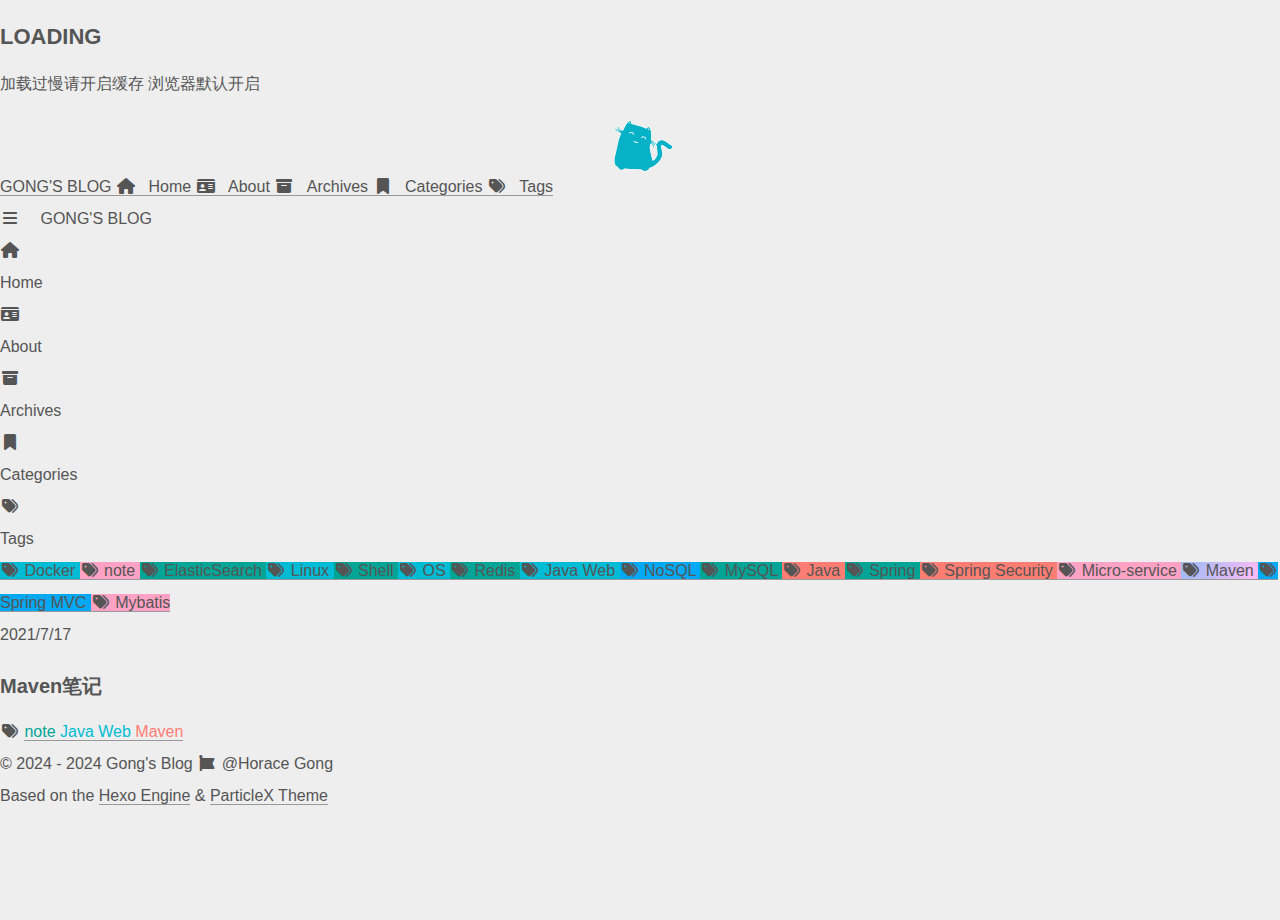
<file: tags/Maven/index.html>
<!DOCTYPE html>
<html lang="en">
<head>
    <meta charset="utf-8" />
    <title>Tags: Maven | Gong&#39;s Blog</title>
    <meta name="author" content="Horace Gong" />
    <meta name="description" content="" />
    <meta name="keywords" content="" />
    <meta
        name="viewport"
        content="width=device-width, initial-scale=1.0, maximum-scale=1.0, user-scalable=0"
    />
    <link rel="icon" href="/images/avatar.jpg" />
    <link rel="preconnect" href="https://s4.zstatic.net" />
<script src="https://s4.zstatic.net/ajax/libs/vue/3.3.7/vue.global.prod.min.js"></script>
<link rel="stylesheet" href="https://s4.zstatic.net/ajax/libs/font-awesome/6.4.2/css/all.min.css" />
<link rel="preconnect" href="https://fonts.googleapis.cn" />
<link rel="preconnect" href="https://fonts.gstatic.cn" crossorigin />
<link
    rel="stylesheet"
    href="https://fonts.googleapis.cn/css2?family=Fira+Code:wght@400;500;600;700&family=Lexend:wght@400;500;600;700;800;900&family=Noto+Sans+SC:wght@400;500;600;700;800;900&display=swap"
/>
<script> const mixins = {}; </script>

<script src="https://polyfill.alicdn.com/v3/polyfill.min.js?features=default"></script>


<script src="https://s4.zstatic.net/ajax/libs/highlight.js/11.9.0/highlight.min.js"></script>
<script src="https://s4.zstatic.net/ajax/libs/highlightjs-line-numbers.js/2.8.0/highlightjs-line-numbers.min.js"></script>
<link
    rel="stylesheet"
    href="https://s4.zstatic.net/ajax/libs/highlight.js/11.9.0/styles/github.min.css"
/>
<script src="/js/lib/highlight.js"></script>



<script src="/js/lib/preview.js"></script>





<link rel="stylesheet" href="/css/main.css" />

<meta name="generator" content="Hexo 7.3.0"></head>
<body>
    <div id="layout">
        <transition name="fade">
            <div id="loading" v-show="loading">
                <div id="loading-circle">
                    <h2>LOADING</h2>
                    <p>加载过慢请开启缓存 浏览器默认开启</p>
                    <img src="/images/loading.gif" />
                </div>
            </div>
        </transition>
        <div id="menu" :class="{ hidden: hiddenMenu, 'menu-color': menuColor}">
    <nav id="desktop-menu">
        <a class="title" href="/">
            <span>GONG&#39;S BLOG</span>
        </a>
        
        <a href="/">
            <i class="fa-solid fa-house fa-fw"></i>
            <span>&ensp;Home</span>
        </a>
        
        <a href="/about">
            <i class="fa-solid fa-id-card fa-fw"></i>
            <span>&ensp;About</span>
        </a>
        
        <a href="/archives">
            <i class="fa-solid fa-box-archive fa-fw"></i>
            <span>&ensp;Archives</span>
        </a>
        
        <a href="/categories">
            <i class="fa-solid fa-bookmark fa-fw"></i>
            <span>&ensp;Categories</span>
        </a>
        
        <a href="/tags">
            <i class="fa-solid fa-tags fa-fw"></i>
            <span>&ensp;Tags</span>
        </a>
        
    </nav>
    <nav id="mobile-menu">
        <div class="title" @click="showMenuItems = !showMenuItems">
            <i class="fa-solid fa-bars fa-fw"></i>
            <span>&emsp;GONG&#39;S BLOG</span>
        </div>
        <transition name="slide">
            <div class="items" v-show="showMenuItems">
                
                <a href="/">
                    <div class="item">
                        <div style="min-width: 20px; max-width: 50px; width: 10%">
                            <i class="fa-solid fa-house fa-fw"></i>
                        </div>
                        <div style="min-width: 100px; max-width: 150%; width: 20%">Home</div>
                    </div>
                </a>
                
                <a href="/about">
                    <div class="item">
                        <div style="min-width: 20px; max-width: 50px; width: 10%">
                            <i class="fa-solid fa-id-card fa-fw"></i>
                        </div>
                        <div style="min-width: 100px; max-width: 150%; width: 20%">About</div>
                    </div>
                </a>
                
                <a href="/archives">
                    <div class="item">
                        <div style="min-width: 20px; max-width: 50px; width: 10%">
                            <i class="fa-solid fa-box-archive fa-fw"></i>
                        </div>
                        <div style="min-width: 100px; max-width: 150%; width: 20%">Archives</div>
                    </div>
                </a>
                
                <a href="/categories">
                    <div class="item">
                        <div style="min-width: 20px; max-width: 50px; width: 10%">
                            <i class="fa-solid fa-bookmark fa-fw"></i>
                        </div>
                        <div style="min-width: 100px; max-width: 150%; width: 20%">Categories</div>
                    </div>
                </a>
                
                <a href="/tags">
                    <div class="item">
                        <div style="min-width: 20px; max-width: 50px; width: 10%">
                            <i class="fa-solid fa-tags fa-fw"></i>
                        </div>
                        <div style="min-width: 100px; max-width: 150%; width: 20%">Tags</div>
                    </div>
                </a>
                
            </div>
        </transition>
    </nav>
</div>
<transition name="fade">
    <div id="menu-curtain" @click="showMenuItems = !showMenuItems" v-show="showMenuItems"></div>
</transition>

        <div id="main" :class="loading ? 'into-enter-from': 'into-enter-active'">
            <div id="archives">
    
    <div class="categories-tags">
        
        
        
        <span>
            <a href="/tags/Docker/" style="background: #00bcd4">
                <span class="icon">
                    <i class="fa-solid fa-tags fa-fw"></i>
                </span>
                Docker
            </a>
        </span>
        
        
        
        <span>
            <a href="/tags/note/" style="background: #ffa2c4">
                <span class="icon">
                    <i class="fa-solid fa-tags fa-fw"></i>
                </span>
                note
            </a>
        </span>
        
        
        
        <span>
            <a href="/tags/ElasticSearch/" style="background: #00a596">
                <span class="icon">
                    <i class="fa-solid fa-tags fa-fw"></i>
                </span>
                ElasticSearch
            </a>
        </span>
        
        
        
        <span>
            <a href="/tags/Linux/" style="background: #00bcd4">
                <span class="icon">
                    <i class="fa-solid fa-tags fa-fw"></i>
                </span>
                Linux
            </a>
        </span>
        
        
        
        <span>
            <a href="/tags/Shell/" style="background: #00a596">
                <span class="icon">
                    <i class="fa-solid fa-tags fa-fw"></i>
                </span>
                Shell
            </a>
        </span>
        
        
        
        <span>
            <a href="/tags/OS/" style="background: #00bcd4">
                <span class="icon">
                    <i class="fa-solid fa-tags fa-fw"></i>
                </span>
                OS
            </a>
        </span>
        
        
        
        <span>
            <a href="/tags/Redis/" style="background: #00a596">
                <span class="icon">
                    <i class="fa-solid fa-tags fa-fw"></i>
                </span>
                Redis
            </a>
        </span>
        
        
        
        <span>
            <a href="/tags/Java-Web/" style="background: #00bcd4">
                <span class="icon">
                    <i class="fa-solid fa-tags fa-fw"></i>
                </span>
                Java Web
            </a>
        </span>
        
        
        
        <span>
            <a href="/tags/NoSQL/" style="background: #03a9f4">
                <span class="icon">
                    <i class="fa-solid fa-tags fa-fw"></i>
                </span>
                NoSQL
            </a>
        </span>
        
        
        
        <span>
            <a href="/tags/MySQL/" style="background: #00a596">
                <span class="icon">
                    <i class="fa-solid fa-tags fa-fw"></i>
                </span>
                MySQL
            </a>
        </span>
        
        
        
        <span>
            <a href="/tags/Java/" style="background: #ff7d73">
                <span class="icon">
                    <i class="fa-solid fa-tags fa-fw"></i>
                </span>
                Java
            </a>
        </span>
        
        
        
        <span>
            <a href="/tags/Spring/" style="background: #00a596">
                <span class="icon">
                    <i class="fa-solid fa-tags fa-fw"></i>
                </span>
                Spring
            </a>
        </span>
        
        
        
        <span>
            <a href="/tags/Spring-Security/" style="background: #ff7d73">
                <span class="icon">
                    <i class="fa-solid fa-tags fa-fw"></i>
                </span>
                Spring Security
            </a>
        </span>
        
        
        
        <span>
            <a href="/tags/Micro-service/" style="background: #ffa2c4">
                <span class="icon">
                    <i class="fa-solid fa-tags fa-fw"></i>
                </span>
                Micro-service
            </a>
        </span>
        
        
        
        <span>
            <a href="/tags/Maven/" style="background: linear-gradient(120deg, #9abbf7 0%, #ffbbf4 100%)">
                <span class="icon">
                    <i class="fa-solid fa-tags fa-fw"></i>
                </span>
                Maven
            </a>
        </span>
        
        
        
        
        
        <span>
            <a href="/tags/Spring-MVC/" style="background: #03a9f4">
                <span class="icon">
                    <i class="fa-solid fa-tags fa-fw"></i>
                </span>
                Spring MVC
            </a>
        </span>
        
        
        
        <span>
            <a href="/tags/Mybatis/" style="background: #ffa2c4">
                <span class="icon">
                    <i class="fa-solid fa-tags fa-fw"></i>
                </span>
                Mybatis
            </a>
        </span>
        
        
    </div>
    
    <div class="timeline">
        <div class="timeline-tail"></div>
        <div class="timeline-content">
            <div class="item-time">2021/7/17</div>
            <a href="/2021/07/17/Maven%E7%AC%94%E8%AE%B0/">
                <h3>Maven笔记</h3>
            </a>
            <div class="info">
                
                
                <span class="tags">
                    <span class="icon">
                        <i class="fa-solid fa-tags fa-fw"></i>
                    </span>
                    
                    
                    <span class="tag">
                        
                        <a href="/tags/note/" style="color: #00a596">
                            note
                        </a>
                    </span>
                    
                    <span class="tag">
                        
                        <a href="/tags/Java-Web/" style="color: #00bcd4">
                            Java Web
                        </a>
                    </span>
                    
                    <span class="tag">
                        
                        <a href="/tags/Maven/" style="color: #ff7d73">
                            Maven
                        </a>
                    </span>
                    
                </span>
                
            </div>
        </div>
    </div>
    
</div>

            <footer id="footer">
    <div id="footer-wrap">
        <div>
            &copy;
            2024 - 2024 Gong&#39;s Blog
            <span id="footer-icon">
                <i class="fa-solid fa-font-awesome fa-fw"></i>
            </span>
            &commat;Horace Gong
        </div>
        <div>
            Based on the <a target="_blank" rel="noopener" href="https://hexo.io">Hexo Engine</a> &amp;
            <a target="_blank" rel="noopener" href="https://github.com/theme-particlex/hexo-theme-particlex">ParticleX Theme</a>
        </div>
        
    </div>
</footer>

        </div>
        
        <transition name="fade">
            <div id="preview" ref="preview" v-show="previewShow">
                <img id="preview-content" ref="previewContent" />
            </div>
        </transition>
        
    </div>
    <script src="/js/main.js"></script>
    
</body>
</html>
</file>
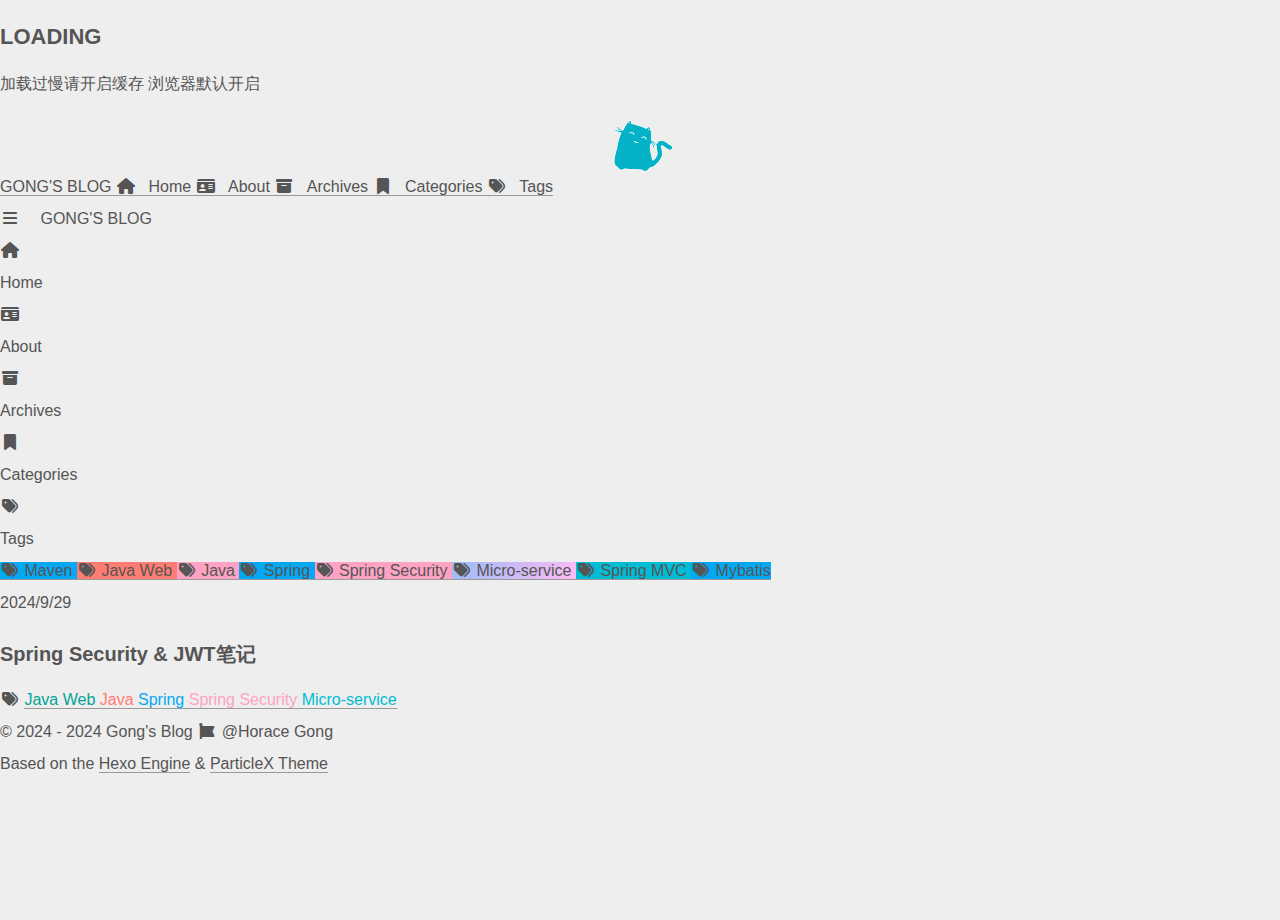
<file: tags/Micro-service/index.html>
<!DOCTYPE html>
<html lang="en">
<head>
    <meta charset="utf-8" />
    <title>Tags: Micro-service | Gong&#39;s Blog</title>
    <meta name="author" content="Horace Gong" />
    <meta name="description" content="" />
    <meta name="keywords" content="" />
    <meta
        name="viewport"
        content="width=device-width, initial-scale=1.0, maximum-scale=1.0, user-scalable=0"
    />
    <link rel="icon" href="/images/avatar.jpg" />
    <link rel="preconnect" href="https://s4.zstatic.net" />
<script src="https://s4.zstatic.net/ajax/libs/vue/3.3.7/vue.global.prod.min.js"></script>
<link rel="stylesheet" href="https://s4.zstatic.net/ajax/libs/font-awesome/6.4.2/css/all.min.css" />
<link rel="preconnect" href="https://fonts.googleapis.cn" />
<link rel="preconnect" href="https://fonts.gstatic.cn" crossorigin />
<link
    rel="stylesheet"
    href="https://fonts.googleapis.cn/css2?family=Fira+Code:wght@400;500;600;700&family=Lexend:wght@400;500;600;700;800;900&family=Noto+Sans+SC:wght@400;500;600;700;800;900&display=swap"
/>
<script> const mixins = {}; </script>

<script src="https://polyfill.alicdn.com/v3/polyfill.min.js?features=default"></script>


<script src="https://s4.zstatic.net/ajax/libs/highlight.js/11.9.0/highlight.min.js"></script>
<script src="https://s4.zstatic.net/ajax/libs/highlightjs-line-numbers.js/2.8.0/highlightjs-line-numbers.min.js"></script>
<link
    rel="stylesheet"
    href="https://s4.zstatic.net/ajax/libs/highlight.js/11.9.0/styles/github.min.css"
/>
<script src="/js/lib/highlight.js"></script>



<script src="/js/lib/preview.js"></script>





<link rel="stylesheet" href="/css/main.css" />

<meta name="generator" content="Hexo 7.3.0"></head>
<body>
    <div id="layout">
        <transition name="fade">
            <div id="loading" v-show="loading">
                <div id="loading-circle">
                    <h2>LOADING</h2>
                    <p>加载过慢请开启缓存 浏览器默认开启</p>
                    <img src="/images/loading.gif" />
                </div>
            </div>
        </transition>
        <div id="menu" :class="{ hidden: hiddenMenu, 'menu-color': menuColor}">
    <nav id="desktop-menu">
        <a class="title" href="/">
            <span>GONG&#39;S BLOG</span>
        </a>
        
        <a href="/">
            <i class="fa-solid fa-house fa-fw"></i>
            <span>&ensp;Home</span>
        </a>
        
        <a href="/about">
            <i class="fa-solid fa-id-card fa-fw"></i>
            <span>&ensp;About</span>
        </a>
        
        <a href="/archives">
            <i class="fa-solid fa-box-archive fa-fw"></i>
            <span>&ensp;Archives</span>
        </a>
        
        <a href="/categories">
            <i class="fa-solid fa-bookmark fa-fw"></i>
            <span>&ensp;Categories</span>
        </a>
        
        <a href="/tags">
            <i class="fa-solid fa-tags fa-fw"></i>
            <span>&ensp;Tags</span>
        </a>
        
    </nav>
    <nav id="mobile-menu">
        <div class="title" @click="showMenuItems = !showMenuItems">
            <i class="fa-solid fa-bars fa-fw"></i>
            <span>&emsp;GONG&#39;S BLOG</span>
        </div>
        <transition name="slide">
            <div class="items" v-show="showMenuItems">
                
                <a href="/">
                    <div class="item">
                        <div style="min-width: 20px; max-width: 50px; width: 10%">
                            <i class="fa-solid fa-house fa-fw"></i>
                        </div>
                        <div style="min-width: 100px; max-width: 150%; width: 20%">Home</div>
                    </div>
                </a>
                
                <a href="/about">
                    <div class="item">
                        <div style="min-width: 20px; max-width: 50px; width: 10%">
                            <i class="fa-solid fa-id-card fa-fw"></i>
                        </div>
                        <div style="min-width: 100px; max-width: 150%; width: 20%">About</div>
                    </div>
                </a>
                
                <a href="/archives">
                    <div class="item">
                        <div style="min-width: 20px; max-width: 50px; width: 10%">
                            <i class="fa-solid fa-box-archive fa-fw"></i>
                        </div>
                        <div style="min-width: 100px; max-width: 150%; width: 20%">Archives</div>
                    </div>
                </a>
                
                <a href="/categories">
                    <div class="item">
                        <div style="min-width: 20px; max-width: 50px; width: 10%">
                            <i class="fa-solid fa-bookmark fa-fw"></i>
                        </div>
                        <div style="min-width: 100px; max-width: 150%; width: 20%">Categories</div>
                    </div>
                </a>
                
                <a href="/tags">
                    <div class="item">
                        <div style="min-width: 20px; max-width: 50px; width: 10%">
                            <i class="fa-solid fa-tags fa-fw"></i>
                        </div>
                        <div style="min-width: 100px; max-width: 150%; width: 20%">Tags</div>
                    </div>
                </a>
                
            </div>
        </transition>
    </nav>
</div>
<transition name="fade">
    <div id="menu-curtain" @click="showMenuItems = !showMenuItems" v-show="showMenuItems"></div>
</transition>

        <div id="main" :class="loading ? 'into-enter-from': 'into-enter-active'">
            <div id="archives">
    
    <div class="categories-tags">
        
        
        
        <span>
            <a href="/tags/Maven/" style="background: #03a9f4">
                <span class="icon">
                    <i class="fa-solid fa-tags fa-fw"></i>
                </span>
                Maven
            </a>
        </span>
        
        
        
        <span>
            <a href="/tags/Java-Web/" style="background: #ff7d73">
                <span class="icon">
                    <i class="fa-solid fa-tags fa-fw"></i>
                </span>
                Java Web
            </a>
        </span>
        
        
        
        <span>
            <a href="/tags/Java/" style="background: #ffa2c4">
                <span class="icon">
                    <i class="fa-solid fa-tags fa-fw"></i>
                </span>
                Java
            </a>
        </span>
        
        
        
        <span>
            <a href="/tags/Spring/" style="background: #03a9f4">
                <span class="icon">
                    <i class="fa-solid fa-tags fa-fw"></i>
                </span>
                Spring
            </a>
        </span>
        
        
        
        <span>
            <a href="/tags/Spring-Security/" style="background: #ffa2c4">
                <span class="icon">
                    <i class="fa-solid fa-tags fa-fw"></i>
                </span>
                Spring Security
            </a>
        </span>
        
        
        
        <span>
            <a href="/tags/Micro-service/" style="background: linear-gradient(120deg, #9abbf7 0%, #ffbbf4 100%)">
                <span class="icon">
                    <i class="fa-solid fa-tags fa-fw"></i>
                </span>
                Micro-service
            </a>
        </span>
        
        
        
        
        
        <span>
            <a href="/tags/Spring-MVC/" style="background: #00bcd4">
                <span class="icon">
                    <i class="fa-solid fa-tags fa-fw"></i>
                </span>
                Spring MVC
            </a>
        </span>
        
        
        
        <span>
            <a href="/tags/Mybatis/" style="background: #03a9f4">
                <span class="icon">
                    <i class="fa-solid fa-tags fa-fw"></i>
                </span>
                Mybatis
            </a>
        </span>
        
        
    </div>
    
    <div class="timeline">
        <div class="timeline-tail"></div>
        <div class="timeline-content">
            <div class="item-time">2024/9/29</div>
            <a href="/2024/09/29/Spring%20Security%20&%20JWT%E7%AC%94%E8%AE%B0/">
                <h3>Spring Security &amp; JWT笔记</h3>
            </a>
            <div class="info">
                
                
                <span class="tags">
                    <span class="icon">
                        <i class="fa-solid fa-tags fa-fw"></i>
                    </span>
                    
                    
                    <span class="tag">
                        
                        <a href="/tags/Java-Web/" style="color: #00a596">
                            Java Web
                        </a>
                    </span>
                    
                    <span class="tag">
                        
                        <a href="/tags/Java/" style="color: #ff7d73">
                            Java
                        </a>
                    </span>
                    
                    <span class="tag">
                        
                        <a href="/tags/Spring/" style="color: #03a9f4">
                            Spring
                        </a>
                    </span>
                    
                    <span class="tag">
                        
                        <a href="/tags/Spring-Security/" style="color: #ffa2c4">
                            Spring Security
                        </a>
                    </span>
                    
                    <span class="tag">
                        
                        <a href="/tags/Micro-service/" style="color: #00bcd4">
                            Micro-service
                        </a>
                    </span>
                    
                </span>
                
            </div>
        </div>
    </div>
    
</div>

            <footer id="footer">
    <div id="footer-wrap">
        <div>
            &copy;
            2024 - 2024 Gong&#39;s Blog
            <span id="footer-icon">
                <i class="fa-solid fa-font-awesome fa-fw"></i>
            </span>
            &commat;Horace Gong
        </div>
        <div>
            Based on the <a target="_blank" rel="noopener" href="https://hexo.io">Hexo Engine</a> &amp;
            <a target="_blank" rel="noopener" href="https://github.com/theme-particlex/hexo-theme-particlex">ParticleX Theme</a>
        </div>
        
    </div>
</footer>

        </div>
        
        <transition name="fade">
            <div id="preview" ref="preview" v-show="previewShow">
                <img id="preview-content" ref="previewContent" />
            </div>
        </transition>
        
    </div>
    <script src="/js/main.js"></script>
    
</body>
</html>
</file>
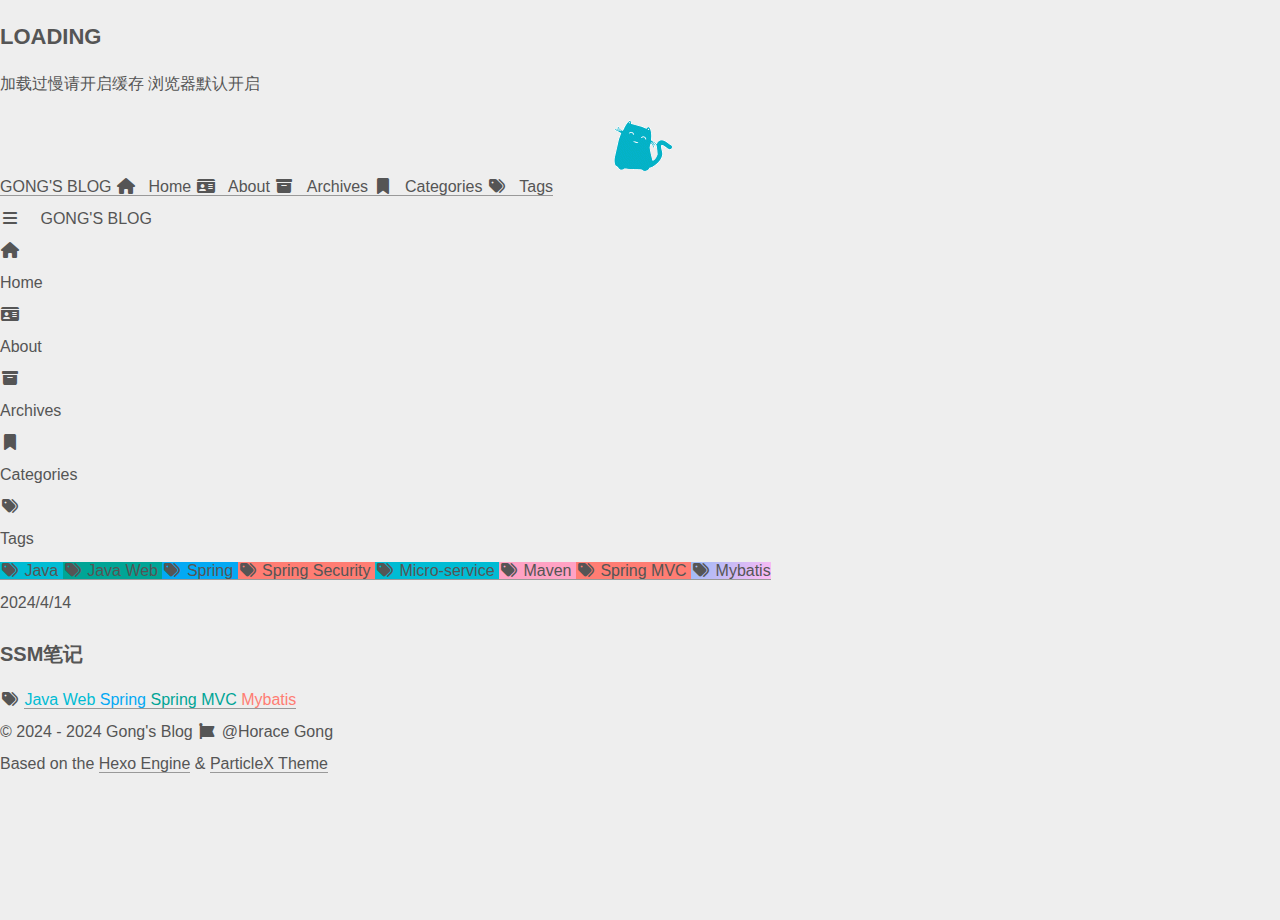
<file: tags/Mybatis/index.html>
<!DOCTYPE html>
<html lang="en">
<head>
    <meta charset="utf-8" />
    <title>Tags: Mybatis | Gong&#39;s Blog</title>
    <meta name="author" content="Horace Gong" />
    <meta name="description" content="" />
    <meta name="keywords" content="" />
    <meta
        name="viewport"
        content="width=device-width, initial-scale=1.0, maximum-scale=1.0, user-scalable=0"
    />
    <link rel="icon" href="/images/avatar.jpg" />
    <link rel="preconnect" href="https://s4.zstatic.net" />
<script src="https://s4.zstatic.net/ajax/libs/vue/3.3.7/vue.global.prod.min.js"></script>
<link rel="stylesheet" href="https://s4.zstatic.net/ajax/libs/font-awesome/6.4.2/css/all.min.css" />
<link rel="preconnect" href="https://fonts.googleapis.cn" />
<link rel="preconnect" href="https://fonts.gstatic.cn" crossorigin />
<link
    rel="stylesheet"
    href="https://fonts.googleapis.cn/css2?family=Fira+Code:wght@400;500;600;700&family=Lexend:wght@400;500;600;700;800;900&family=Noto+Sans+SC:wght@400;500;600;700;800;900&display=swap"
/>
<script> const mixins = {}; </script>

<script src="https://polyfill.alicdn.com/v3/polyfill.min.js?features=default"></script>


<script src="https://s4.zstatic.net/ajax/libs/highlight.js/11.9.0/highlight.min.js"></script>
<script src="https://s4.zstatic.net/ajax/libs/highlightjs-line-numbers.js/2.8.0/highlightjs-line-numbers.min.js"></script>
<link
    rel="stylesheet"
    href="https://s4.zstatic.net/ajax/libs/highlight.js/11.9.0/styles/github.min.css"
/>
<script src="/js/lib/highlight.js"></script>



<script src="/js/lib/preview.js"></script>





<link rel="stylesheet" href="/css/main.css" />

<meta name="generator" content="Hexo 7.3.0"></head>
<body>
    <div id="layout">
        <transition name="fade">
            <div id="loading" v-show="loading">
                <div id="loading-circle">
                    <h2>LOADING</h2>
                    <p>加载过慢请开启缓存 浏览器默认开启</p>
                    <img src="/images/loading.gif" />
                </div>
            </div>
        </transition>
        <div id="menu" :class="{ hidden: hiddenMenu, 'menu-color': menuColor}">
    <nav id="desktop-menu">
        <a class="title" href="/">
            <span>GONG&#39;S BLOG</span>
        </a>
        
        <a href="/">
            <i class="fa-solid fa-house fa-fw"></i>
            <span>&ensp;Home</span>
        </a>
        
        <a href="/about">
            <i class="fa-solid fa-id-card fa-fw"></i>
            <span>&ensp;About</span>
        </a>
        
        <a href="/archives">
            <i class="fa-solid fa-box-archive fa-fw"></i>
            <span>&ensp;Archives</span>
        </a>
        
        <a href="/categories">
            <i class="fa-solid fa-bookmark fa-fw"></i>
            <span>&ensp;Categories</span>
        </a>
        
        <a href="/tags">
            <i class="fa-solid fa-tags fa-fw"></i>
            <span>&ensp;Tags</span>
        </a>
        
    </nav>
    <nav id="mobile-menu">
        <div class="title" @click="showMenuItems = !showMenuItems">
            <i class="fa-solid fa-bars fa-fw"></i>
            <span>&emsp;GONG&#39;S BLOG</span>
        </div>
        <transition name="slide">
            <div class="items" v-show="showMenuItems">
                
                <a href="/">
                    <div class="item">
                        <div style="min-width: 20px; max-width: 50px; width: 10%">
                            <i class="fa-solid fa-house fa-fw"></i>
                        </div>
                        <div style="min-width: 100px; max-width: 150%; width: 20%">Home</div>
                    </div>
                </a>
                
                <a href="/about">
                    <div class="item">
                        <div style="min-width: 20px; max-width: 50px; width: 10%">
                            <i class="fa-solid fa-id-card fa-fw"></i>
                        </div>
                        <div style="min-width: 100px; max-width: 150%; width: 20%">About</div>
                    </div>
                </a>
                
                <a href="/archives">
                    <div class="item">
                        <div style="min-width: 20px; max-width: 50px; width: 10%">
                            <i class="fa-solid fa-box-archive fa-fw"></i>
                        </div>
                        <div style="min-width: 100px; max-width: 150%; width: 20%">Archives</div>
                    </div>
                </a>
                
                <a href="/categories">
                    <div class="item">
                        <div style="min-width: 20px; max-width: 50px; width: 10%">
                            <i class="fa-solid fa-bookmark fa-fw"></i>
                        </div>
                        <div style="min-width: 100px; max-width: 150%; width: 20%">Categories</div>
                    </div>
                </a>
                
                <a href="/tags">
                    <div class="item">
                        <div style="min-width: 20px; max-width: 50px; width: 10%">
                            <i class="fa-solid fa-tags fa-fw"></i>
                        </div>
                        <div style="min-width: 100px; max-width: 150%; width: 20%">Tags</div>
                    </div>
                </a>
                
            </div>
        </transition>
    </nav>
</div>
<transition name="fade">
    <div id="menu-curtain" @click="showMenuItems = !showMenuItems" v-show="showMenuItems"></div>
</transition>

        <div id="main" :class="loading ? 'into-enter-from': 'into-enter-active'">
            <div id="archives">
    
    <div class="categories-tags">
        
        
        
        <span>
            <a href="/tags/Java/" style="background: #00bcd4">
                <span class="icon">
                    <i class="fa-solid fa-tags fa-fw"></i>
                </span>
                Java
            </a>
        </span>
        
        
        
        <span>
            <a href="/tags/Java-Web/" style="background: #00a596">
                <span class="icon">
                    <i class="fa-solid fa-tags fa-fw"></i>
                </span>
                Java Web
            </a>
        </span>
        
        
        
        <span>
            <a href="/tags/Spring/" style="background: #03a9f4">
                <span class="icon">
                    <i class="fa-solid fa-tags fa-fw"></i>
                </span>
                Spring
            </a>
        </span>
        
        
        
        <span>
            <a href="/tags/Spring-Security/" style="background: #ff7d73">
                <span class="icon">
                    <i class="fa-solid fa-tags fa-fw"></i>
                </span>
                Spring Security
            </a>
        </span>
        
        
        
        <span>
            <a href="/tags/Micro-service/" style="background: #00bcd4">
                <span class="icon">
                    <i class="fa-solid fa-tags fa-fw"></i>
                </span>
                Micro-service
            </a>
        </span>
        
        
        
        <span>
            <a href="/tags/Maven/" style="background: #ffa2c4">
                <span class="icon">
                    <i class="fa-solid fa-tags fa-fw"></i>
                </span>
                Maven
            </a>
        </span>
        
        
        
        <span>
            <a href="/tags/Spring-MVC/" style="background: #ff7d73">
                <span class="icon">
                    <i class="fa-solid fa-tags fa-fw"></i>
                </span>
                Spring MVC
            </a>
        </span>
        
        
        
        <span>
            <a href="/tags/Mybatis/" style="background: linear-gradient(120deg, #9abbf7 0%, #ffbbf4 100%)">
                <span class="icon">
                    <i class="fa-solid fa-tags fa-fw"></i>
                </span>
                Mybatis
            </a>
        </span>
        
        
        
        
    </div>
    
    <div class="timeline">
        <div class="timeline-tail"></div>
        <div class="timeline-content">
            <div class="item-time">2024/4/14</div>
            <a href="/2024/04/14/SSM%E7%AC%94%E8%AE%B0/">
                <h3>SSM笔记</h3>
            </a>
            <div class="info">
                
                
                <span class="tags">
                    <span class="icon">
                        <i class="fa-solid fa-tags fa-fw"></i>
                    </span>
                    
                    
                    <span class="tag">
                        
                        <a href="/tags/Java-Web/" style="color: #00bcd4">
                            Java Web
                        </a>
                    </span>
                    
                    <span class="tag">
                        
                        <a href="/tags/Spring/" style="color: #03a9f4">
                            Spring
                        </a>
                    </span>
                    
                    <span class="tag">
                        
                        <a href="/tags/Spring-MVC/" style="color: #00a596">
                            Spring MVC
                        </a>
                    </span>
                    
                    <span class="tag">
                        
                        <a href="/tags/Mybatis/" style="color: #ff7d73">
                            Mybatis
                        </a>
                    </span>
                    
                </span>
                
            </div>
        </div>
    </div>
    
</div>

            <footer id="footer">
    <div id="footer-wrap">
        <div>
            &copy;
            2024 - 2024 Gong&#39;s Blog
            <span id="footer-icon">
                <i class="fa-solid fa-font-awesome fa-fw"></i>
            </span>
            &commat;Horace Gong
        </div>
        <div>
            Based on the <a target="_blank" rel="noopener" href="https://hexo.io">Hexo Engine</a> &amp;
            <a target="_blank" rel="noopener" href="https://github.com/theme-particlex/hexo-theme-particlex">ParticleX Theme</a>
        </div>
        
    </div>
</footer>

        </div>
        
        <transition name="fade">
            <div id="preview" ref="preview" v-show="previewShow">
                <img id="preview-content" ref="previewContent" />
            </div>
        </transition>
        
    </div>
    <script src="/js/main.js"></script>
    
</body>
</html>
</file>
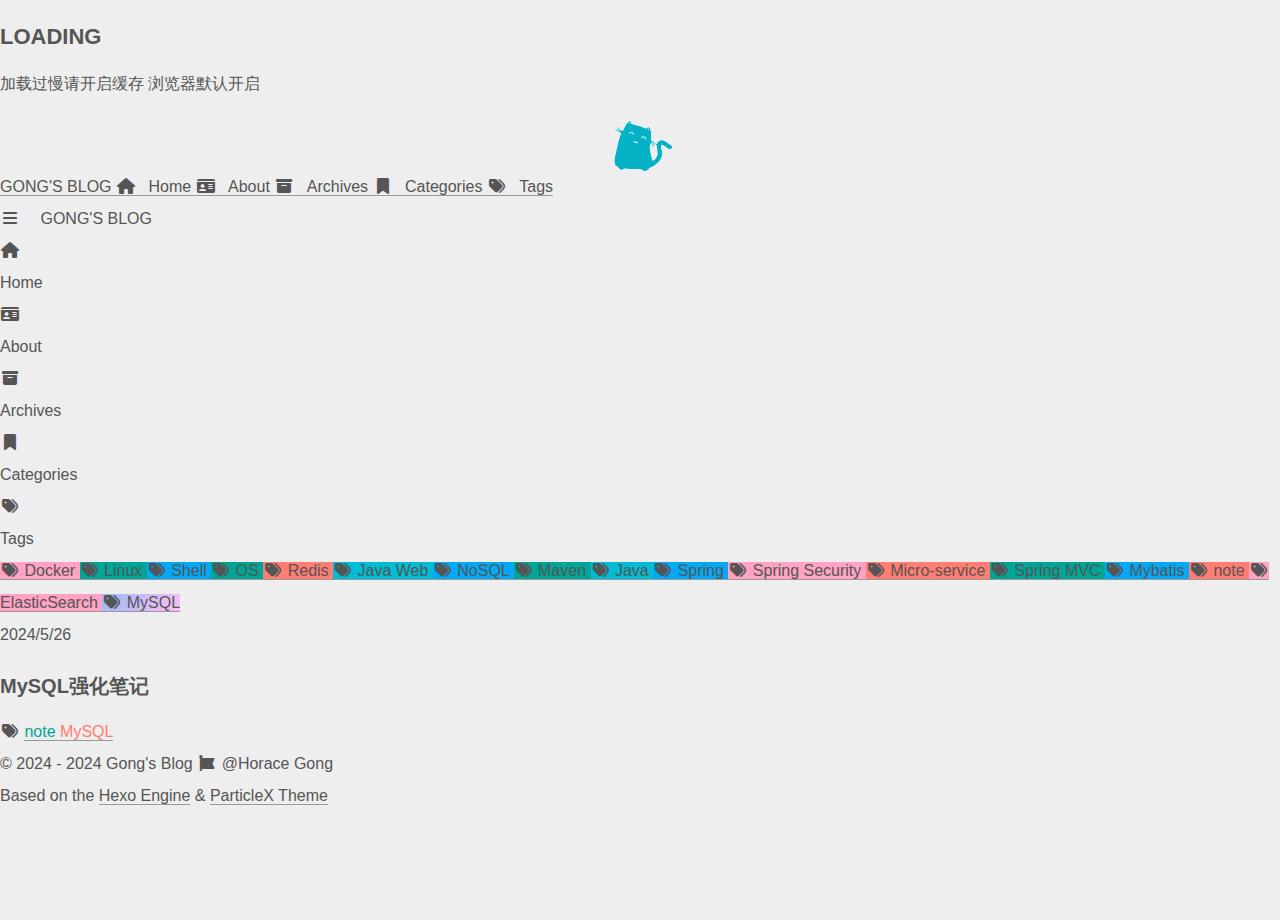
<file: tags/MySQL/index.html>
<!DOCTYPE html>
<html lang="en">
<head>
    <meta charset="utf-8" />
    <title>Tags: MySQL | Gong&#39;s Blog</title>
    <meta name="author" content="Horace Gong" />
    <meta name="description" content="" />
    <meta name="keywords" content="" />
    <meta
        name="viewport"
        content="width=device-width, initial-scale=1.0, maximum-scale=1.0, user-scalable=0"
    />
    <link rel="icon" href="/images/avatar.jpg" />
    <link rel="preconnect" href="https://s4.zstatic.net" />
<script src="https://s4.zstatic.net/ajax/libs/vue/3.3.7/vue.global.prod.min.js"></script>
<link rel="stylesheet" href="https://s4.zstatic.net/ajax/libs/font-awesome/6.4.2/css/all.min.css" />
<link rel="preconnect" href="https://fonts.googleapis.cn" />
<link rel="preconnect" href="https://fonts.gstatic.cn" crossorigin />
<link
    rel="stylesheet"
    href="https://fonts.googleapis.cn/css2?family=Fira+Code:wght@400;500;600;700&family=Lexend:wght@400;500;600;700;800;900&family=Noto+Sans+SC:wght@400;500;600;700;800;900&display=swap"
/>
<script> const mixins = {}; </script>

<script src="https://polyfill.alicdn.com/v3/polyfill.min.js?features=default"></script>


<script src="https://s4.zstatic.net/ajax/libs/highlight.js/11.9.0/highlight.min.js"></script>
<script src="https://s4.zstatic.net/ajax/libs/highlightjs-line-numbers.js/2.8.0/highlightjs-line-numbers.min.js"></script>
<link
    rel="stylesheet"
    href="https://s4.zstatic.net/ajax/libs/highlight.js/11.9.0/styles/github.min.css"
/>
<script src="/js/lib/highlight.js"></script>



<script src="/js/lib/preview.js"></script>





<link rel="stylesheet" href="/css/main.css" />

<meta name="generator" content="Hexo 7.3.0"></head>
<body>
    <div id="layout">
        <transition name="fade">
            <div id="loading" v-show="loading">
                <div id="loading-circle">
                    <h2>LOADING</h2>
                    <p>加载过慢请开启缓存 浏览器默认开启</p>
                    <img src="/images/loading.gif" />
                </div>
            </div>
        </transition>
        <div id="menu" :class="{ hidden: hiddenMenu, 'menu-color': menuColor}">
    <nav id="desktop-menu">
        <a class="title" href="/">
            <span>GONG&#39;S BLOG</span>
        </a>
        
        <a href="/">
            <i class="fa-solid fa-house fa-fw"></i>
            <span>&ensp;Home</span>
        </a>
        
        <a href="/about">
            <i class="fa-solid fa-id-card fa-fw"></i>
            <span>&ensp;About</span>
        </a>
        
        <a href="/archives">
            <i class="fa-solid fa-box-archive fa-fw"></i>
            <span>&ensp;Archives</span>
        </a>
        
        <a href="/categories">
            <i class="fa-solid fa-bookmark fa-fw"></i>
            <span>&ensp;Categories</span>
        </a>
        
        <a href="/tags">
            <i class="fa-solid fa-tags fa-fw"></i>
            <span>&ensp;Tags</span>
        </a>
        
    </nav>
    <nav id="mobile-menu">
        <div class="title" @click="showMenuItems = !showMenuItems">
            <i class="fa-solid fa-bars fa-fw"></i>
            <span>&emsp;GONG&#39;S BLOG</span>
        </div>
        <transition name="slide">
            <div class="items" v-show="showMenuItems">
                
                <a href="/">
                    <div class="item">
                        <div style="min-width: 20px; max-width: 50px; width: 10%">
                            <i class="fa-solid fa-house fa-fw"></i>
                        </div>
                        <div style="min-width: 100px; max-width: 150%; width: 20%">Home</div>
                    </div>
                </a>
                
                <a href="/about">
                    <div class="item">
                        <div style="min-width: 20px; max-width: 50px; width: 10%">
                            <i class="fa-solid fa-id-card fa-fw"></i>
                        </div>
                        <div style="min-width: 100px; max-width: 150%; width: 20%">About</div>
                    </div>
                </a>
                
                <a href="/archives">
                    <div class="item">
                        <div style="min-width: 20px; max-width: 50px; width: 10%">
                            <i class="fa-solid fa-box-archive fa-fw"></i>
                        </div>
                        <div style="min-width: 100px; max-width: 150%; width: 20%">Archives</div>
                    </div>
                </a>
                
                <a href="/categories">
                    <div class="item">
                        <div style="min-width: 20px; max-width: 50px; width: 10%">
                            <i class="fa-solid fa-bookmark fa-fw"></i>
                        </div>
                        <div style="min-width: 100px; max-width: 150%; width: 20%">Categories</div>
                    </div>
                </a>
                
                <a href="/tags">
                    <div class="item">
                        <div style="min-width: 20px; max-width: 50px; width: 10%">
                            <i class="fa-solid fa-tags fa-fw"></i>
                        </div>
                        <div style="min-width: 100px; max-width: 150%; width: 20%">Tags</div>
                    </div>
                </a>
                
            </div>
        </transition>
    </nav>
</div>
<transition name="fade">
    <div id="menu-curtain" @click="showMenuItems = !showMenuItems" v-show="showMenuItems"></div>
</transition>

        <div id="main" :class="loading ? 'into-enter-from': 'into-enter-active'">
            <div id="archives">
    
    <div class="categories-tags">
        
        
        
        <span>
            <a href="/tags/Docker/" style="background: #ffa2c4">
                <span class="icon">
                    <i class="fa-solid fa-tags fa-fw"></i>
                </span>
                Docker
            </a>
        </span>
        
        
        
        <span>
            <a href="/tags/Linux/" style="background: #00a596">
                <span class="icon">
                    <i class="fa-solid fa-tags fa-fw"></i>
                </span>
                Linux
            </a>
        </span>
        
        
        
        <span>
            <a href="/tags/Shell/" style="background: #03a9f4">
                <span class="icon">
                    <i class="fa-solid fa-tags fa-fw"></i>
                </span>
                Shell
            </a>
        </span>
        
        
        
        <span>
            <a href="/tags/OS/" style="background: #00a596">
                <span class="icon">
                    <i class="fa-solid fa-tags fa-fw"></i>
                </span>
                OS
            </a>
        </span>
        
        
        
        <span>
            <a href="/tags/Redis/" style="background: #ff7d73">
                <span class="icon">
                    <i class="fa-solid fa-tags fa-fw"></i>
                </span>
                Redis
            </a>
        </span>
        
        
        
        <span>
            <a href="/tags/Java-Web/" style="background: #00bcd4">
                <span class="icon">
                    <i class="fa-solid fa-tags fa-fw"></i>
                </span>
                Java Web
            </a>
        </span>
        
        
        
        <span>
            <a href="/tags/NoSQL/" style="background: #03a9f4">
                <span class="icon">
                    <i class="fa-solid fa-tags fa-fw"></i>
                </span>
                NoSQL
            </a>
        </span>
        
        
        
        <span>
            <a href="/tags/Maven/" style="background: #00a596">
                <span class="icon">
                    <i class="fa-solid fa-tags fa-fw"></i>
                </span>
                Maven
            </a>
        </span>
        
        
        
        <span>
            <a href="/tags/Java/" style="background: #00bcd4">
                <span class="icon">
                    <i class="fa-solid fa-tags fa-fw"></i>
                </span>
                Java
            </a>
        </span>
        
        
        
        <span>
            <a href="/tags/Spring/" style="background: #03a9f4">
                <span class="icon">
                    <i class="fa-solid fa-tags fa-fw"></i>
                </span>
                Spring
            </a>
        </span>
        
        
        
        <span>
            <a href="/tags/Spring-Security/" style="background: #ffa2c4">
                <span class="icon">
                    <i class="fa-solid fa-tags fa-fw"></i>
                </span>
                Spring Security
            </a>
        </span>
        
        
        
        <span>
            <a href="/tags/Micro-service/" style="background: #ff7d73">
                <span class="icon">
                    <i class="fa-solid fa-tags fa-fw"></i>
                </span>
                Micro-service
            </a>
        </span>
        
        
        
        <span>
            <a href="/tags/Spring-MVC/" style="background: #00a596">
                <span class="icon">
                    <i class="fa-solid fa-tags fa-fw"></i>
                </span>
                Spring MVC
            </a>
        </span>
        
        
        
        <span>
            <a href="/tags/Mybatis/" style="background: #03a9f4">
                <span class="icon">
                    <i class="fa-solid fa-tags fa-fw"></i>
                </span>
                Mybatis
            </a>
        </span>
        
        
        
        <span>
            <a href="/tags/note/" style="background: #ff7d73">
                <span class="icon">
                    <i class="fa-solid fa-tags fa-fw"></i>
                </span>
                note
            </a>
        </span>
        
        
        
        <span>
            <a href="/tags/ElasticSearch/" style="background: #ffa2c4">
                <span class="icon">
                    <i class="fa-solid fa-tags fa-fw"></i>
                </span>
                ElasticSearch
            </a>
        </span>
        
        
        
        <span>
            <a href="/tags/MySQL/" style="background: linear-gradient(120deg, #9abbf7 0%, #ffbbf4 100%)">
                <span class="icon">
                    <i class="fa-solid fa-tags fa-fw"></i>
                </span>
                MySQL
            </a>
        </span>
        
        
        
        
    </div>
    
    <div class="timeline">
        <div class="timeline-tail"></div>
        <div class="timeline-content">
            <div class="item-time">2024/5/26</div>
            <a href="/2024/05/26/MySQL%E5%BC%BA%E5%8C%96%E7%AC%94%E8%AE%B0/">
                <h3>MySQL强化笔记</h3>
            </a>
            <div class="info">
                
                
                <span class="tags">
                    <span class="icon">
                        <i class="fa-solid fa-tags fa-fw"></i>
                    </span>
                    
                    
                    <span class="tag">
                        
                        <a href="/tags/note/" style="color: #00a596">
                            note
                        </a>
                    </span>
                    
                    <span class="tag">
                        
                        <a href="/tags/MySQL/" style="color: #ff7d73">
                            MySQL
                        </a>
                    </span>
                    
                </span>
                
            </div>
        </div>
    </div>
    
</div>

            <footer id="footer">
    <div id="footer-wrap">
        <div>
            &copy;
            2024 - 2024 Gong&#39;s Blog
            <span id="footer-icon">
                <i class="fa-solid fa-font-awesome fa-fw"></i>
            </span>
            &commat;Horace Gong
        </div>
        <div>
            Based on the <a target="_blank" rel="noopener" href="https://hexo.io">Hexo Engine</a> &amp;
            <a target="_blank" rel="noopener" href="https://github.com/theme-particlex/hexo-theme-particlex">ParticleX Theme</a>
        </div>
        
    </div>
</footer>

        </div>
        
        <transition name="fade">
            <div id="preview" ref="preview" v-show="previewShow">
                <img id="preview-content" ref="previewContent" />
            </div>
        </transition>
        
    </div>
    <script src="/js/main.js"></script>
    
</body>
</html>
</file>
<file: css/main.css>
:root {
  --body-bg-color: #eee;
  --content-bg-color: #fff;
  --card-bg-color: #f5f5f5;
  --text-color: #555;
  --link-color: #555;
  --link-hover-color: #222;
  --brand-color: #fff;
  --brand-hover-color: #fff;
  --table-row-odd-bg-color: #f9f9f9;
  --table-row-hover-bg-color: #f5f5f5;
  --menu-item-bg-color: #f5f5f5;
  --btn-default-bg: #fff;
  --btn-default-color: #555;
  --btn-default-border-color: #555;
  --btn-default-hover-bg: #222;
  --btn-default-hover-color: #fff;
  --btn-default-hover-border-color: #222;
}
html {
  line-height: 1.15; /* 1 */
  -webkit-text-size-adjust: 100%; /* 2 */
}
body {
  margin: 0;
}
main {
  display: block;
}
h1 {
  font-size: 2em;
  margin: 0.67em 0;
}
hr {
  box-sizing: content-box; /* 1 */
  height: 0; /* 1 */
  overflow: visible; /* 2 */
}
pre {
  font-family: monospace, monospace; /* 1 */
  font-size: 1em; /* 2 */
}
a {
  background: transparent;
}
abbr[title] {
  border-bottom: none; /* 1 */
  text-decoration: underline; /* 2 */
  text-decoration: underline dotted; /* 2 */
}
b,
strong {
  font-weight: bolder;
}
code,
kbd,
samp {
  font-family: monospace, monospace; /* 1 */
  font-size: 1em; /* 2 */
}
small {
  font-size: 80%;
}
sub,
sup {
  font-size: 75%;
  line-height: 0;
  position: relative;
  vertical-align: baseline;
}
sub {
  bottom: -0.25em;
}
sup {
  top: -0.5em;
}
img {
  border-style: none;
}
button,
input,
optgroup,
select,
textarea {
  font-family: inherit; /* 1 */
  font-size: 100%; /* 1 */
  line-height: 1.15; /* 1 */
  margin: 0; /* 2 */
}
button,
input {
/* 1 */
  overflow: visible;
}
button,
select {
/* 1 */
  text-transform: none;
}
button,
[type='button'],
[type='reset'],
[type='submit'] {
  -webkit-appearance: button;
}
button::-moz-focus-inner,
[type='button']::-moz-focus-inner,
[type='reset']::-moz-focus-inner,
[type='submit']::-moz-focus-inner {
  border-style: none;
  padding: 0;
}
button:-moz-focusring,
[type='button']:-moz-focusring,
[type='reset']:-moz-focusring,
[type='submit']:-moz-focusring {
  outline: 1px dotted ButtonText;
}
fieldset {
  padding: 0.35em 0.75em 0.625em;
}
legend {
  box-sizing: border-box; /* 1 */
  color: inherit; /* 2 */
  display: table; /* 1 */
  max-width: 100%; /* 1 */
  padding: 0; /* 3 */
  white-space: normal; /* 1 */
}
progress {
  vertical-align: baseline;
}
textarea {
  overflow: auto;
}
[type='checkbox'],
[type='radio'] {
  box-sizing: border-box; /* 1 */
  padding: 0; /* 2 */
}
[type='number']::-webkit-inner-spin-button,
[type='number']::-webkit-outer-spin-button {
  height: auto;
}
[type='search'] {
  outline-offset: -2px; /* 2 */
  -webkit-appearance: textfield; /* 1 */
}
[type='search']::-webkit-search-decoration {
  -webkit-appearance: none;
}
::-webkit-file-upload-button {
  font: inherit; /* 2 */
  -webkit-appearance: button; /* 1 */
}
details {
  display: block;
}
summary {
  display: list-item;
}
template {
  display: none;
}
[hidden] {
  display: none;
}
::selection {
  background: #262a30;
  color: #eee;
}
html,
body {
  height: 100%;
}
body {
  background: var(--body-bg-color);
  color: var(--text-color);
  font-family: 'Lato', "PingFang SC", "Microsoft YaHei", sans-serif;
  font-size: 1em;
  line-height: 2;
}
@media (max-width: 991px) {
  body {
    padding-left: 0 !important;
    padding-right: 0 !important;
  }
}
h1,
h2,
h3,
h4,
h5,
h6 {
  font-family: 'Lato', "PingFang SC", "Microsoft YaHei", sans-serif;
  font-weight: bold;
  line-height: 1.5;
  margin: 20px 0 15px;
}
h1 {
  font-size: 1.5em;
}
h2 {
  font-size: 1.375em;
}
h3 {
  font-size: 1.25em;
}
h4 {
  font-size: 1.125em;
}
h5 {
  font-size: 1em;
}
h6 {
  font-size: 0.875em;
}
p {
  margin: 0 0 20px 0;
}
a,
span.exturl {
  border-bottom: 1px solid #999;
  color: var(--link-color);
  outline: 0;
  text-decoration: none;
  overflow-wrap: break-word;
  word-wrap: break-word;
  cursor: pointer;
}
a:hover,
span.exturl:hover {
  border-bottom-color: var(--link-hover-color);
  color: var(--link-hover-color);
}
iframe,
img,
video {
  display: block;
  margin-left: auto;
  margin-right: auto;
  max-width: 100%;
}
hr {
  background-image: repeating-linear-gradient(-45deg, #ddd, #ddd 4px, transparent 4px, transparent 8px);
  border: 0;
  height: 3px;
  margin: 40px 0;
}
blockquote {
  border-left: 4px solid #ddd;
  color: #666;
  margin: 0;
  padding: 0 15px;
}
blockquote cite::before {
  content: '-';
  padding: 0 5px;
}
dt {
  font-weight: bold;
}
dd {
  margin: 0;
  padding: 0;
}
kbd {
  background-color: #f5f5f5;
  background-image: linear-gradient(#eee, #fff, #eee);
  border: 1px solid #ccc;
  border-radius: 0.2em;
  box-shadow: 0.1em 0.1em 0.2em rgba(0,0,0,0.1);
  color: #555;
  font-family: inherit;
  padding: 0.1em 0.3em;
  white-space: nowrap;
}
.table-container {
  overflow: auto;
}
table {
  border-collapse: collapse;
  border-spacing: 0;
  font-size: 0.875em;
  margin: 0 0 20px 0;
  width: 100%;
}
tbody tr:nth-of-type(odd) {
  background: var(--table-row-odd-bg-color);
}
tbody tr:hover {
  background: var(--table-row-hover-bg-color);
}
caption,
th,
td {
  font-weight: normal;
  padding: 8px;
  text-align: left;
  vertical-align: middle;
}
th,
td {
  border: 1px solid #ddd;
  border-bottom: 3px solid #ddd;
}
th {
  font-weight: 700;
  padding-bottom: 10px;
}
td {
  border-bottom-width: 1px;
}
.btn {
  background: var(--btn-default-bg);
  border: 2px solid var(--btn-default-border-color);
  border-radius: 2px;
  color: var(--btn-default-color);
  display: inline-block;
  font-size: 0.875em;
  line-height: 2;
  padding: 0 20px;
  text-decoration: none;
  transition-property: background-color;
  transition-delay: 0s;
  transition-duration: 0.2s;
  transition-timing-function: ease-in-out;
}
.btn:hover {
  background: var(--btn-default-hover-bg);
  border-color: var(--btn-default-hover-border-color);
  color: var(--btn-default-hover-color);
}
.btn + .btn {
  margin: 0 0 8px 8px;
}
.btn .fa-fw {
  text-align: left;
  width: 1.285714285714286em;
}
.toggle {
  line-height: 0;
}
.toggle .toggle-line {
  background: #fff;
  display: inline-block;
  height: 2px;
  left: 0;
  position: relative;
  top: 0;
  transition: all 0.4s;
  vertical-align: top;
  width: 100%;
}
.toggle .toggle-line:not(:first-child) {
  margin-top: 3px;
}
.toggle.toggle-arrow .toggle-line-first {
  left: 50%;
  top: 2px;
  transform: rotate(45deg);
  width: 50%;
}
.toggle.toggle-arrow .toggle-line-middle {
  left: 2px;
  width: 90%;
}
.toggle.toggle-arrow .toggle-line-last {
  left: 50%;
  top: -2px;
  transform: rotate(-45deg);
  width: 50%;
}
.toggle.toggle-close .toggle-line-first {
  transform: rotate(-45deg);
  top: 5px;
}
.toggle.toggle-close .toggle-line-middle {
  opacity: 0;
}
.toggle.toggle-close .toggle-line-last {
  transform: rotate(45deg);
  top: -5px;
}
.highlight,
pre {
  background: #f7f7f7;
  color: #4d4d4c;
  line-height: 1.6;
  margin: 0 auto 20px;
}
pre,
code {
  font-family: consolas, Menlo, monospace, "PingFang SC", "Microsoft YaHei";
}
code {
  background: #eee;
  border-radius: 3px;
  color: #555;
  padding: 2px 4px;
  overflow-wrap: break-word;
  word-wrap: break-word;
}
.highlight *::selection {
  background: #d6d6d6;
}
.highlight pre {
  border: 0;
  margin: 0;
  padding: 10px 0;
}
.highlight table {
  border: 0;
  margin: 0;
  width: auto;
}
.highlight td {
  border: 0;
  padding: 0;
}
.highlight figcaption {
  background: #eff2f3;
  color: #4d4d4c;
  display: flex;
  font-size: 0.875em;
  justify-content: space-between;
  line-height: 1.2;
  padding: 0.5em;
}
.highlight figcaption a {
  color: #4d4d4c;
}
.highlight figcaption a:hover {
  border-bottom-color: #4d4d4c;
}
.highlight .gutter {
  -moz-user-select: none;
  -ms-user-select: none;
  -webkit-user-select: none;
  user-select: none;
}
.highlight .gutter pre {
  background: #eff2f3;
  color: #869194;
  padding-left: 10px;
  padding-right: 10px;
  text-align: right;
}
.highlight .code pre {
  background: #f7f7f7;
  padding-left: 10px;
  width: 100%;
}
.gist table {
  width: auto;
}
.gist table td {
  border: 0;
}
pre {
  overflow: auto;
  padding: 10px;
}
pre code {
  background: none;
  color: #4d4d4c;
  font-size: 0.875em;
  padding: 0;
  text-shadow: none;
}
pre .deletion {
  background: #fdd;
}
pre .addition {
  background: #dfd;
}
pre .meta {
  color: #eab700;
  -moz-user-select: none;
  -ms-user-select: none;
  -webkit-user-select: none;
  user-select: none;
}
pre .comment {
  color: #8e908c;
}
pre .variable,
pre .attribute,
pre .tag,
pre .name,
pre .regexp,
pre .ruby .constant,
pre .xml .tag .title,
pre .xml .pi,
pre .xml .doctype,
pre .html .doctype,
pre .css .id,
pre .css .class,
pre .css .pseudo {
  color: #c82829;
}
pre .number,
pre .preprocessor,
pre .built_in,
pre .builtin-name,
pre .literal,
pre .params,
pre .constant,
pre .command {
  color: #f5871f;
}
pre .ruby .class .title,
pre .css .rules .attribute,
pre .string,
pre .symbol,
pre .value,
pre .inheritance,
pre .header,
pre .ruby .symbol,
pre .xml .cdata,
pre .special,
pre .formula {
  color: #718c00;
}
pre .title,
pre .css .hexcolor {
  color: #3e999f;
}
pre .function,
pre .python .decorator,
pre .python .title,
pre .ruby .function .title,
pre .ruby .title .keyword,
pre .perl .sub,
pre .javascript .title,
pre .coffeescript .title {
  color: #4271ae;
}
pre .keyword,
pre .javascript .function {
  color: #8959a8;
}
.blockquote-center {
  border-left: none;
  margin: 40px 0;
  padding: 0;
  position: relative;
  text-align: center;
}
.blockquote-center::before,
.blockquote-center::after {
  background-repeat: no-repeat;
  background-size: 22px 22px;
  content: ' ';
  display: block;
  height: 24px;
  opacity: 0.2;
  position: absolute;
  width: 100%;
}
.blockquote-center::before {
  background-image: url("../images/quote-l.svg");
  background-position: 0 -6px;
  border-top: 1px solid #ccc;
  top: -20px;
}
.blockquote-center::after {
  background-image: url("../images/quote-r.svg");
  background-position: 100% 8px;
  border-bottom: 1px solid #ccc;
  bottom: -20px;
}
.blockquote-center p,
.blockquote-center div {
  text-align: center;
}
.post-body .group-picture img {
  margin: 0 auto;
  padding: 0 3px;
}
.group-picture-row {
  margin-bottom: 6px;
  overflow: hidden;
}
.group-picture-column {
  float: left;
  margin-bottom: 10px;
}
.post-body .label {
  color: #555;
  display: inline;
  padding: 0 2px;
}
.post-body .label.default {
  background: #f0f0f0;
}
.post-body .label.primary {
  background: #efe6f7;
}
.post-body .label.info {
  background: #e5f2f8;
}
.post-body .label.success {
  background: #e7f4e9;
}
.post-body .label.warning {
  background: #fcf6e1;
}
.post-body .label.danger {
  background: #fae8eb;
}
.post-body .tabs {
  margin-bottom: 20px;
}
.post-body .tabs,
.tabs-comment {
  display: block;
  padding-top: 10px;
  position: relative;
}
.post-body .tabs ul.nav-tabs,
.tabs-comment ul.nav-tabs {
  display: flex;
  flex-wrap: wrap;
  margin: 0;
  margin-bottom: -1px;
  padding: 0;
}
@media (max-width: 413px) {
  .post-body .tabs ul.nav-tabs,
  .tabs-comment ul.nav-tabs {
    display: block;
    margin-bottom: 5px;
  }
}
.post-body .tabs ul.nav-tabs li.tab,
.tabs-comment ul.nav-tabs li.tab {
  border-bottom: 1px solid #ddd;
  border-left: 1px solid transparent;
  border-right: 1px solid transparent;
  border-top: 3px solid transparent;
  flex-grow: 1;
  list-style-type: none;
  border-radius: 0 0 0 0;
}
@media (max-width: 413px) {
  .post-body .tabs ul.nav-tabs li.tab,
  .tabs-comment ul.nav-tabs li.tab {
    border-bottom: 1px solid transparent;
    border-left: 3px solid transparent;
    border-right: 1px solid transparent;
    border-top: 1px solid transparent;
  }
}
@media (max-width: 413px) {
  .post-body .tabs ul.nav-tabs li.tab,
  .tabs-comment ul.nav-tabs li.tab {
    border-radius: 0;
  }
}
.post-body .tabs ul.nav-tabs li.tab a,
.tabs-comment ul.nav-tabs li.tab a {
  border-bottom: initial;
  display: block;
  line-height: 1.8;
  outline: 0;
  padding: 0.25em 0.75em;
  text-align: center;
  transition-delay: 0s;
  transition-duration: 0.2s;
  transition-timing-function: ease-out;
}
.post-body .tabs ul.nav-tabs li.tab a i,
.tabs-comment ul.nav-tabs li.tab a i {
  width: 1.285714285714286em;
}
.post-body .tabs ul.nav-tabs li.tab.active,
.tabs-comment ul.nav-tabs li.tab.active {
  border-bottom: 1px solid transparent;
  border-left: 1px solid #ddd;
  border-right: 1px solid #ddd;
  border-top: 3px solid #fc6423;
}
@media (max-width: 413px) {
  .post-body .tabs ul.nav-tabs li.tab.active,
  .tabs-comment ul.nav-tabs li.tab.active {
    border-bottom: 1px solid #ddd;
    border-left: 3px solid #fc6423;
    border-right: 1px solid #ddd;
    border-top: 1px solid #ddd;
  }
}
.post-body .tabs ul.nav-tabs li.tab.active a,
.tabs-comment ul.nav-tabs li.tab.active a {
  color: var(--link-color);
  cursor: default;
}
.post-body .tabs .tab-content .tab-pane,
.tabs-comment .tab-content .tab-pane {
  border: 1px solid #ddd;
  border-top: 0;
  padding: 20px 20px 0 20px;
  border-radius: 0;
}
.post-body .tabs .tab-content .tab-pane:not(.active),
.tabs-comment .tab-content .tab-pane:not(.active) {
  display: none;
}
.post-body .tabs .tab-content .tab-pane.active,
.tabs-comment .tab-content .tab-pane.active {
  display: block;
}
.post-body .tabs .tab-content .tab-pane.active:nth-of-type(1),
.tabs-comment .tab-content .tab-pane.active:nth-of-type(1) {
  border-radius: 0 0 0 0;
}
@media (max-width: 413px) {
  .post-body .tabs .tab-content .tab-pane.active:nth-of-type(1),
  .tabs-comment .tab-content .tab-pane.active:nth-of-type(1) {
    border-radius: 0;
  }
}
.post-body .note {
  border-radius: 3px;
  margin-bottom: 20px;
  padding: 1em;
  position: relative;
  border: 1px solid #eee;
  border-left-width: 5px;
}
.post-body .note h2,
.post-body .note h3,
.post-body .note h4,
.post-body .note h5,
.post-body .note h6 {
  margin-top: 0;
  border-bottom: initial;
  margin-bottom: 0;
  padding-top: 0;
}
.post-body .note p:first-child,
.post-body .note ul:first-child,
.post-body .note ol:first-child,
.post-body .note table:first-child,
.post-body .note pre:first-child,
.post-body .note blockquote:first-child,
.post-body .note img:first-child {
  margin-top: 0;
}
.post-body .note p:last-child,
.post-body .note ul:last-child,
.post-body .note ol:last-child,
.post-body .note table:last-child,
.post-body .note pre:last-child,
.post-body .note blockquote:last-child,
.post-body .note img:last-child {
  margin-bottom: 0;
}
.post-body .note.default {
  border-left-color: #777;
}
.post-body .note.default h2,
.post-body .note.default h3,
.post-body .note.default h4,
.post-body .note.default h5,
.post-body .note.default h6 {
  color: #777;
}
.post-body .note.primary {
  border-left-color: #6f42c1;
}
.post-body .note.primary h2,
.post-body .note.primary h3,
.post-body .note.primary h4,
.post-body .note.primary h5,
.post-body .note.primary h6 {
  color: #6f42c1;
}
.post-body .note.info {
  border-left-color: #428bca;
}
.post-body .note.info h2,
.post-body .note.info h3,
.post-body .note.info h4,
.post-body .note.info h5,
.post-body .note.info h6 {
  color: #428bca;
}
.post-body .note.success {
  border-left-color: #5cb85c;
}
.post-body .note.success h2,
.post-body .note.success h3,
.post-body .note.success h4,
.post-body .note.success h5,
.post-body .note.success h6 {
  color: #5cb85c;
}
.post-body .note.warning {
  border-left-color: #f0ad4e;
}
.post-body .note.warning h2,
.post-body .note.warning h3,
.post-body .note.warning h4,
.post-body .note.warning h5,
.post-body .note.warning h6 {
  color: #f0ad4e;
}
.post-body .note.danger {
  border-left-color: #d9534f;
}
.post-body .note.danger h2,
.post-body .note.danger h3,
.post-body .note.danger h4,
.post-body .note.danger h5,
.post-body .note.danger h6 {
  color: #d9534f;
}
.pagination .prev,
.pagination .next,
.pagination .page-number,
.pagination .space {
  display: inline-block;
  margin: 0 10px;
  padding: 0 11px;
  position: relative;
  top: -1px;
}
@media (max-width: 767px) {
  .pagination .prev,
  .pagination .next,
  .pagination .page-number,
  .pagination .space {
    margin: 0 5px;
  }
}
.pagination {
  border-top: 1px solid #eee;
  margin: 120px 0 0;
  text-align: center;
}
.pagination .prev,
.pagination .next,
.pagination .page-number {
  border-bottom: 0;
  border-top: 1px solid #eee;
  transition-property: border-color;
  transition-delay: 0s;
  transition-duration: 0.2s;
  transition-timing-function: ease-in-out;
}
.pagination .prev:hover,
.pagination .next:hover,
.pagination .page-number:hover {
  border-top-color: #222;
}
.pagination .space {
  margin: 0;
  padding: 0;
}
.pagination .prev {
  margin-left: 0;
}
.pagination .next {
  margin-right: 0;
}
.pagination .page-number.current {
  background: #ccc;
  border-top-color: #ccc;
  color: #fff;
}
@media (max-width: 767px) {
  .pagination {
    border-top: none;
  }
  .pagination .prev,
  .pagination .next,
  .pagination .page-number {
    border-bottom: 1px solid #eee;
    border-top: 0;
    margin-bottom: 10px;
    padding: 0 10px;
  }
  .pagination .prev:hover,
  .pagination .next:hover,
  .pagination .page-number:hover {
    border-bottom-color: #222;
  }
}
.comments {
  margin-top: 60px;
  overflow: hidden;
}
.comment-button-group {
  display: flex;
  flex-wrap: wrap-reverse;
  justify-content: center;
  margin: 1em 0;
}
.comment-button-group .comment-button {
  margin: 0.1em 0.2em;
}
.comment-button-group .comment-button.active {
  background: var(--btn-default-hover-bg);
  border-color: var(--btn-default-hover-border-color);
  color: var(--btn-default-hover-color);
}
.comment-position {
  display: none;
}
.comment-position.active {
  display: block;
}
.tabs-comment {
  background: var(--content-bg-color);
  margin-top: 4em;
  padding-top: 0;
}
.tabs-comment .comments {
  border: 0;
  box-shadow: none;
  margin-top: 0;
  padding-top: 0;
}
.container {
  min-height: 100%;
  position: relative;
}
.main-inner {
  margin: 0 auto;
  width: calc(100% - 20px);
}
@media (min-width: 1200px) {
  .main-inner {
    width: 1160px;
  }
}
@media (min-width: 1600px) {
  .main-inner {
    width: 73%;
  }
}
@media (max-width: 767px) {
  .content-wrap {
    padding: 0 20px;
  }
}
.header {
  background: transparent;
}
.header-inner {
  margin: 0 auto;
  width: calc(100% - 20px);
}
@media (min-width: 1200px) {
  .header-inner {
    width: 1160px;
  }
}
@media (min-width: 1600px) {
  .header-inner {
    width: 73%;
  }
}
.site-brand-container {
  display: flex;
  flex-shrink: 0;
  padding: 0 10px;
}
.headband {
  background: #222;
  height: 3px;
}
.site-meta {
  flex-grow: 1;
  text-align: center;
}
@media (max-width: 767px) {
  .site-meta {
    text-align: center;
  }
}
.brand {
  border-bottom: none;
  color: var(--brand-color);
  display: inline-block;
  line-height: 1.375em;
  padding: 0 40px;
  position: relative;
}
.brand:hover {
  color: var(--brand-hover-color);
}
.site-title {
  font-family: 'Lato', "PingFang SC", "Microsoft YaHei", sans-serif;
  font-size: 1.375em;
  font-weight: normal;
  margin: 0;
}
.site-subtitle {
  color: #ddd;
  font-size: 0.8125em;
  margin: 10px 0;
}
.use-motion .brand {
  opacity: 0;
}
.use-motion .site-title,
.use-motion .site-subtitle,
.use-motion .custom-logo-image {
  opacity: 0;
  position: relative;
  top: -10px;
}
.site-nav-toggle,
.site-nav-right {
  display: none;
}
@media (max-width: 767px) {
  .site-nav-toggle,
  .site-nav-right {
    display: flex;
    flex-direction: column;
    justify-content: center;
  }
}
.site-nav-toggle .toggle,
.site-nav-right .toggle {
  color: var(--text-color);
  padding: 10px;
  width: 22px;
}
.site-nav-toggle .toggle .toggle-line,
.site-nav-right .toggle .toggle-line {
  background: var(--text-color);
  border-radius: 1px;
}
.site-nav {
  display: block;
}
@media (max-width: 767px) {
  .site-nav {
    clear: both;
    display: none;
  }
}
.site-nav.site-nav-on {
  display: block;
}
.menu {
  margin-top: 20px;
  padding-left: 0;
  text-align: center;
}
.menu-item {
  display: inline-block;
  list-style: none;
  margin: 0 10px;
}
@media (max-width: 767px) {
  .menu-item {
    display: block;
    margin-top: 10px;
  }
  .menu-item.menu-item-search {
    display: none;
  }
}
.menu-item a,
.menu-item span.exturl {
  border-bottom: 0;
  display: block;
  font-size: 0.8125em;
  transition-property: border-color;
  transition-delay: 0s;
  transition-duration: 0.2s;
  transition-timing-function: ease-in-out;
}
@media (hover: none) {
  .menu-item a:hover,
  .menu-item span.exturl:hover {
    border-bottom-color: transparent !important;
  }
}
.menu-item .fa {
  margin-right: 8px;
}
.menu-item .badge {
  display: inline-block;
  font-weight: bold;
  line-height: 1;
  margin-left: 0.35em;
  margin-top: 0.35em;
  text-align: center;
  white-space: nowrap;
}
@media (max-width: 767px) {
  .menu-item .badge {
    float: right;
    margin-left: 0;
  }
}
.menu-item-active a,
.menu .menu-item a:hover,
.menu .menu-item span.exturl:hover {
  background: var(--menu-item-bg-color);
}
.use-motion .menu-item {
  opacity: 0;
}
.sidebar {
  background: #222;
  bottom: 0;
  box-shadow: inset 0 2px 6px #000;
  position: fixed;
  top: 0;
}
@media (max-width: 991px) {
  .sidebar {
    display: none;
  }
}
.sidebar-inner {
  color: #999;
  padding: 18px 10px;
  text-align: center;
}
.cc-license {
  margin-top: 10px;
  text-align: center;
}
.cc-license .cc-opacity {
  border-bottom: none;
  opacity: 0.7;
}
.cc-license .cc-opacity:hover {
  opacity: 0.9;
}
.cc-license img {
  display: inline-block;
}
.site-author-image {
  border: 1px solid #eee;
  display: block;
  margin: 0 auto;
  max-width: 120px;
  padding: 2px;
}
.site-author-name {
  color: var(--text-color);
  font-weight: 600;
  margin: 0;
  text-align: center;
}
.site-description {
  color: #999;
  font-size: 0.8125em;
  margin-top: 0;
  text-align: center;
}
.links-of-author {
  margin-top: 15px;
}
.links-of-author a,
.links-of-author span.exturl {
  border-bottom-color: #555;
  display: inline-block;
  font-size: 0.8125em;
  margin-bottom: 10px;
  margin-right: 10px;
  vertical-align: middle;
}
.links-of-author a::before,
.links-of-author span.exturl::before {
  background: #e5ffda;
  border-radius: 50%;
  content: ' ';
  display: inline-block;
  height: 4px;
  margin-right: 3px;
  vertical-align: middle;
  width: 4px;
}
.sidebar-button {
  margin-top: 15px;
}
.sidebar-button a {
  border: 1px solid #fc6423;
  border-radius: 4px;
  color: #fc6423;
  display: inline-block;
  padding: 0 15px;
}
.sidebar-button a .fa {
  margin-right: 5px;
}
.sidebar-button a:hover {
  background: #fc6423;
  border: 1px solid #fc6423;
  color: #fff;
}
.sidebar-button a:hover .fa {
  color: #fff;
}
.links-of-blogroll {
  font-size: 0.8125em;
  margin-top: 10px;
}
.links-of-blogroll-title {
  font-size: 0.875em;
  font-weight: 600;
  margin-top: 0;
}
.links-of-blogroll-list {
  list-style: none;
  margin: 0;
  padding: 0;
}
#sidebar-dimmer {
  display: none;
}
@media (max-width: 767px) {
  #sidebar-dimmer {
    background: #000;
    display: block;
    height: 100%;
    left: 100%;
    opacity: 0;
    position: fixed;
    top: 0;
    width: 100%;
    z-index: 1100;
  }
  .sidebar-active + #sidebar-dimmer {
    opacity: 0.7;
    transform: translateX(-100%);
    transition: opacity 0.5s;
  }
}
.sidebar-nav {
  margin: 0;
  padding-bottom: 20px;
  padding-left: 0;
}
.sidebar-nav li {
  border-bottom: 1px solid transparent;
  color: #555;
  cursor: pointer;
  display: inline-block;
  font-size: 0.875em;
}
.sidebar-nav li.sidebar-nav-overview {
  margin-left: 10px;
}
.sidebar-nav li:hover {
  color: #fc6423;
}
.sidebar-nav .sidebar-nav-active {
  border-bottom-color: #fc6423;
  color: #fc6423;
}
.sidebar-nav .sidebar-nav-active:hover {
  color: #fc6423;
}
.sidebar-panel {
  display: none;
  overflow-x: hidden;
  overflow-y: auto;
}
.sidebar-panel-active {
  display: block;
}
.sidebar-toggle {
  background: #222;
  bottom: 45px;
  cursor: pointer;
  height: 14px;
  left: 30px;
  padding: 5px;
  position: fixed;
  width: 14px;
  z-index: 1300;
}
@media (max-width: 991px) {
  .sidebar-toggle {
    left: 20px;
    opacity: 0.8;
    display: none;
  }
}
.sidebar-toggle:hover .toggle-line {
  background: #fc6423;
}
.post-toc {
  font-size: 0.875em;
}
.post-toc ol {
  list-style: none;
  margin: 0;
  padding: 0 2px 5px 10px;
  text-align: left;
}
.post-toc ol > ol {
  padding-left: 0;
}
.post-toc ol a {
  transition-property: all;
  transition-delay: 0s;
  transition-duration: 0.2s;
  transition-timing-function: ease-in-out;
}
.post-toc .nav-item {
  line-height: 1.8;
  overflow: hidden;
  text-overflow: ellipsis;
  white-space: nowrap;
}
.post-toc .nav .nav-child {
  display: none;
}
.post-toc .nav .active > .nav-child {
  display: block;
}
.post-toc .nav .active-current > .nav-child {
  display: block;
}
.post-toc .nav .active-current > .nav-child > .nav-item {
  display: block;
}
.post-toc .nav .active > a {
  border-bottom-color: #fc6423;
  color: #fc6423;
}
.post-toc .nav .active-current > a {
  color: #fc6423;
}
.post-toc .nav .active-current > a:hover {
  color: #fc6423;
}
.site-state {
  display: flex;
  justify-content: center;
  line-height: 1.4;
  margin-top: 10px;
  overflow: hidden;
  text-align: center;
  white-space: nowrap;
}
.site-state-item {
  padding: 0 15px;
}
.site-state-item:not(:first-child) {
  border-left: 1px solid #eee;
}
.site-state-item a {
  border-bottom: none;
}
.site-state-item-count {
  display: block;
  font-size: 1em;
  font-weight: 600;
  text-align: center;
}
.site-state-item-name {
  color: #999;
  font-size: 0.8125em;
}
.footer {
  color: #999;
  font-size: 0.875em;
  padding: 20px 0;
}
.footer.footer-fixed {
  bottom: 0;
  left: 0;
  position: absolute;
  right: 0;
}
.footer-inner {
  box-sizing: border-box;
  margin: 0 auto;
  text-align: center;
  width: calc(100% - 20px);
}
@media (min-width: 1200px) {
  .footer-inner {
    width: 1160px;
  }
}
@media (min-width: 1600px) {
  .footer-inner {
    width: 73%;
  }
}
.languages {
  display: inline-block;
  font-size: 1.125em;
  position: relative;
}
.languages .lang-select-label span {
  margin: 0 0.5em;
}
.languages .lang-select {
  height: 100%;
  left: 0;
  opacity: 0;
  position: absolute;
  top: 0;
  width: 100%;
}
.with-love {
  color: #808080;
  display: inline-block;
  margin: 0 5px;
}
.powered-by,
.theme-info {
  display: inline-block;
}
@-moz-keyframes iconAnimate {
  0%, 100% {
    transform: scale(1);
  }
  10%, 30% {
    transform: scale(0.9);
  }
  20%, 40%, 60%, 80% {
    transform: scale(1.1);
  }
  50%, 70% {
    transform: scale(1.1);
  }
}
@-webkit-keyframes iconAnimate {
  0%, 100% {
    transform: scale(1);
  }
  10%, 30% {
    transform: scale(0.9);
  }
  20%, 40%, 60%, 80% {
    transform: scale(1.1);
  }
  50%, 70% {
    transform: scale(1.1);
  }
}
@-o-keyframes iconAnimate {
  0%, 100% {
    transform: scale(1);
  }
  10%, 30% {
    transform: scale(0.9);
  }
  20%, 40%, 60%, 80% {
    transform: scale(1.1);
  }
  50%, 70% {
    transform: scale(1.1);
  }
}
@keyframes iconAnimate {
  0%, 100% {
    transform: scale(1);
  }
  10%, 30% {
    transform: scale(0.9);
  }
  20%, 40%, 60%, 80% {
    transform: scale(1.1);
  }
  50%, 70% {
    transform: scale(1.1);
  }
}
.back-to-top {
  font-size: 12px;
  text-align: center;
  transition-delay: 0s;
  transition-duration: 0.2s;
  transition-timing-function: ease-in-out;
}
.back-to-top {
  background: #222;
  bottom: -100px;
  box-sizing: border-box;
  color: #fff;
  cursor: pointer;
  left: 30px;
  opacity: 0.6;
  padding: 0 6px;
  position: fixed;
  transition-property: bottom;
  z-index: 1300;
  width: 24px;
}
.back-to-top span {
  display: none;
}
.back-to-top:hover {
  color: #fc6423;
}
.back-to-top.back-to-top-on {
  bottom: 30px;
}
@media (max-width: 991px) {
  .back-to-top {
    left: 20px;
    opacity: 0.8;
  }
}
.post-body {
  font-family: 'Lato', "PingFang SC", "Microsoft YaHei", sans-serif;
  overflow-wrap: break-word;
  word-wrap: break-word;
}
@media (min-width: 1200px) {
  .post-body {
    font-size: 1.125em;
  }
}
.post-body .exturl .fa {
  font-size: 0.875em;
  margin-left: 4px;
}
.post-body .image-caption,
.post-body .figure .caption {
  color: #999;
  font-size: 0.875em;
  font-weight: bold;
  line-height: 1;
  margin: -20px auto 15px;
  text-align: center;
}
.post-sticky-flag {
  display: inline-block;
  transform: rotate(30deg);
}
.post-button {
  margin-top: 40px;
  text-align: center;
}
.use-motion .post-block,
.use-motion .pagination,
.use-motion .comments {
  opacity: 0;
}
.use-motion .post-header {
  opacity: 0;
}
.use-motion .post-body {
  opacity: 0;
}
.use-motion .collection-header {
  opacity: 0;
}
.posts-collapse {
  margin-left: 35px;
  position: relative;
}
@media (max-width: 767px) {
  .posts-collapse {
    margin-left: 0px;
    margin-right: 0px;
  }
}
.posts-collapse .collection-title {
  font-size: 1.125em;
  position: relative;
}
.posts-collapse .collection-title::before {
  background: #999;
  border: 1px solid #fff;
  border-radius: 50%;
  content: ' ';
  height: 10px;
  left: 0;
  margin-left: -6px;
  margin-top: -4px;
  position: absolute;
  top: 50%;
  width: 10px;
}
.posts-collapse .collection-year {
  font-size: 1.5em;
  font-weight: bold;
  margin: 60px 0;
  position: relative;
}
.posts-collapse .collection-year::before {
  background: #bbb;
  border-radius: 50%;
  content: ' ';
  height: 8px;
  left: 0;
  margin-left: -4px;
  margin-top: -4px;
  position: absolute;
  top: 50%;
  width: 8px;
}
.posts-collapse .collection-header {
  display: block;
  margin: 0 0 0 20px;
}
.posts-collapse .collection-header small {
  color: #bbb;
  margin-left: 5px;
}
.posts-collapse .post-header {
  border-bottom: 1px dashed #ccc;
  margin: 30px 0;
  padding-left: 15px;
  position: relative;
  transition-property: border;
  transition-delay: 0s;
  transition-duration: 0.2s;
  transition-timing-function: ease-in-out;
}
.posts-collapse .post-header::before {
  background: #bbb;
  border: 1px solid #fff;
  border-radius: 50%;
  content: ' ';
  height: 6px;
  left: 0;
  margin-left: -4px;
  position: absolute;
  top: 0.75em;
  transition-property: background;
  width: 6px;
  transition-delay: 0s;
  transition-duration: 0.2s;
  transition-timing-function: ease-in-out;
}
.posts-collapse .post-header:hover {
  border-bottom-color: #666;
}
.posts-collapse .post-header:hover::before {
  background: #222;
}
.posts-collapse .post-meta {
  display: inline;
  font-size: 0.75em;
  margin-right: 10px;
}
.posts-collapse .post-title {
  display: inline;
}
.posts-collapse .post-title a,
.posts-collapse .post-title span.exturl {
  border-bottom: none;
  color: var(--link-color);
}
.posts-collapse::before {
  background: #f5f5f5;
  content: ' ';
  height: 100%;
  left: 0;
  margin-left: -2px;
  position: absolute;
  top: 1.25em;
  width: 4px;
}
.posts-collapse .fa-external-link {
  font-size: 0.875em;
  margin-left: 5px;
}
.post-eof {
  background: #ccc;
  height: 1px;
  margin: 80px auto 60px;
  text-align: center;
  width: 8%;
}
.post-block:last-of-type .post-eof {
  display: none;
}
.content {
  padding-top: 40px;
}
@media (min-width: 992px) {
  .post-body {
    text-align: justify;
  }
}
@media (max-width: 991px) {
  .post-body {
    text-align: justify;
  }
}
.post-body h1,
.post-body h2,
.post-body h3,
.post-body h4,
.post-body h5,
.post-body h6 {
  padding-top: 10px;
}
.post-body h1 .header-anchor,
.post-body h2 .header-anchor,
.post-body h3 .header-anchor,
.post-body h4 .header-anchor,
.post-body h5 .header-anchor,
.post-body h6 .header-anchor {
  border-bottom-style: none;
  color: #ccc;
  float: right;
  margin-left: 10px;
  visibility: hidden;
}
.post-body h1 .header-anchor:hover,
.post-body h2 .header-anchor:hover,
.post-body h3 .header-anchor:hover,
.post-body h4 .header-anchor:hover,
.post-body h5 .header-anchor:hover,
.post-body h6 .header-anchor:hover {
  color: inherit;
}
.post-body h1:hover .header-anchor,
.post-body h2:hover .header-anchor,
.post-body h3:hover .header-anchor,
.post-body h4:hover .header-anchor,
.post-body h5:hover .header-anchor,
.post-body h6:hover .header-anchor {
  visibility: visible;
}
.post-body iframe,
.post-body img,
.post-body video {
  margin-bottom: 20px;
}
.post-body .video-container {
  height: 0;
  margin-bottom: 20px;
  overflow: hidden;
  padding-top: 75%;
  position: relative;
  width: 100%;
}
.post-body .video-container iframe,
.post-body .video-container object,
.post-body .video-container embed {
  height: 100%;
  left: 0;
  margin: 0;
  position: absolute;
  top: 0;
  width: 100%;
}
.post-gallery {
  align-items: center;
  display: grid;
  grid-gap: 10px;
  grid-template-columns: 1fr 1fr 1fr;
  margin-bottom: 20px;
}
@media (max-width: 767px) {
  .post-gallery {
    grid-template-columns: 1fr 1fr;
  }
}
.post-gallery a {
  border: 0;
}
.post-gallery img {
  margin: 0;
}
.posts-expand .post-header {
  font-size: 1.125em;
}
.posts-expand .post-title {
  font-size: 1.5em;
  font-weight: normal;
  margin: initial;
  text-align: center;
  overflow-wrap: break-word;
  word-wrap: break-word;
}
.posts-expand .post-title-link {
  border-bottom: none;
  color: var(--link-color);
  display: inline-block;
  position: relative;
  vertical-align: top;
}
.posts-expand .post-title-link::before {
  background: var(--link-color);
  bottom: 0;
  content: '';
  height: 2px;
  left: 0;
  position: absolute;
  transform: scaleX(0);
  visibility: hidden;
  width: 100%;
  transition-delay: 0s;
  transition-duration: 0.2s;
  transition-timing-function: ease-in-out;
}
.posts-expand .post-title-link:hover::before {
  transform: scaleX(1);
  visibility: visible;
}
.posts-expand .post-title-link .fa {
  font-size: 0.875em;
  margin-left: 5px;
}
.posts-expand .post-meta {
  color: #999;
  font-family: 'Lato', "PingFang SC", "Microsoft YaHei", sans-serif;
  font-size: 0.75em;
  margin: 3px 0 60px 0;
  text-align: center;
}
.posts-expand .post-meta .post-description {
  font-size: 0.875em;
  margin-top: 2px;
}
.posts-expand .post-meta time {
  border-bottom: 1px dashed #999;
  cursor: pointer;
}
.post-meta .post-meta-item + .post-meta-item::before {
  content: '|';
  margin: 0 0.5em;
}
.post-meta-divider {
  margin: 0 0.5em;
}
.post-meta-item-icon {
  margin-right: 3px;
}
@media (max-width: 991px) {
  .post-meta-item-icon {
    display: inline-block;
  }
}
@media (max-width: 991px) {
  .post-meta-item-text {
    display: none;
  }
}
.post-nav {
  border-top: 1px solid #eee;
  display: flex;
  justify-content: space-between;
  margin-top: 15px;
  padding-top: 10px;
}
.post-nav-item {
  flex: 1;
}
.post-nav-item a {
  border-bottom: none;
  display: block;
  font-size: 0.875em;
  line-height: 1.6;
  position: relative;
}
.post-nav-item a:active {
  top: 2px;
}
.post-nav-item .fa {
  font-size: 0.75em;
}
.post-nav-item:first-child {
  margin-right: 15px;
}
.post-nav-item:first-child a {
  padding-left: 5px;
}
.post-nav-item:first-child .fa {
  margin-right: 5px;
}
.post-nav-item:last-child {
  margin-left: 15px;
  text-align: right;
}
.post-nav-item:last-child a {
  padding-right: 5px;
}
.post-nav-item:last-child .fa {
  margin-left: 5px;
}
.rtl.post-body p,
.rtl.post-body a,
.rtl.post-body h1,
.rtl.post-body h2,
.rtl.post-body h3,
.rtl.post-body h4,
.rtl.post-body h5,
.rtl.post-body h6,
.rtl.post-body li,
.rtl.post-body ul,
.rtl.post-body ol {
  direction: rtl;
  font-family: UKIJ Ekran;
}
.rtl.post-title {
  font-family: UKIJ Ekran;
}
.post-tags {
  margin-top: 40px;
  text-align: center;
}
.post-tags a {
  display: inline-block;
  font-size: 0.8125em;
}
.post-tags a:not(:last-child) {
  margin-right: 10px;
}
.post-widgets {
  border-top: 1px solid #eee;
  margin-top: 15px;
  text-align: center;
}
.wp_rating {
  height: 20px;
  line-height: 20px;
  margin-top: 10px;
  padding-top: 6px;
  text-align: center;
}
.social-like {
  display: flex;
  font-size: 0.875em;
  justify-content: center;
  text-align: center;
}
.reward-container {
  margin: 20px auto;
  padding: 10px 0;
  text-align: center;
  width: 90%;
}
.reward-container button {
  background: #ff2a2a;
  border: 0;
  border-radius: 5px;
  color: #fff;
  cursor: pointer;
  line-height: 2;
  outline: 0;
  padding: 0 15px;
  vertical-align: text-top;
}
.reward-container button:hover {
  background: #f55;
}
#qr {
  padding-top: 20px;
}
#qr a {
  border: 0;
}
#qr img {
  display: inline-block;
  margin: 0.8em 2em 0 2em;
  max-width: 100%;
  width: 180px;
}
#qr p {
  text-align: center;
}
.category-all-page .category-all-title {
  text-align: center;
}
.category-all-page .category-all {
  margin-top: 20px;
}
.category-all-page .category-list {
  list-style: none;
  margin: 0;
  padding: 0;
}
.category-all-page .category-list-item {
  margin: 5px 10px;
}
.category-all-page .category-list-count {
  color: #bbb;
}
.category-all-page .category-list-count::before {
  content: ' (';
  display: inline;
}
.category-all-page .category-list-count::after {
  content: ') ';
  display: inline;
}
.category-all-page .category-list-child {
  padding-left: 10px;
}
.event-list {
  padding: 0;
}
.event-list hr {
  background: #222;
  margin: 20px 0 45px 0;
}
.event-list hr::after {
  background: #222;
  color: #fff;
  content: 'NOW';
  display: inline-block;
  font-weight: bold;
  padding: 0 5px;
  text-align: right;
}
.event-list .event {
  background: #222;
  margin: 20px 0;
  min-height: 40px;
  padding: 15px 0 15px 10px;
}
.event-list .event .event-summary {
  color: #fff;
  margin: 0;
  padding-bottom: 3px;
}
.event-list .event .event-summary::before {
  animation: dot-flash 1s alternate infinite ease-in-out;
  color: #fff;
  content: '\f111';
  display: inline-block;
  font-family: 'FontAwesome';
  font-size: 10px;
  margin-right: 25px;
  vertical-align: middle;
}
.event-list .event .event-relative-time {
  color: #bbb;
  display: inline-block;
  font-size: 12px;
  font-weight: normal;
  padding-left: 12px;
}
.event-list .event .event-details {
  color: #fff;
  display: block;
  line-height: 18px;
  margin-left: 56px;
  padding-bottom: 6px;
  padding-top: 3px;
  text-indent: -24px;
}
.event-list .event .event-details::before {
  color: #fff;
  display: inline-block;
  font-family: 'FontAwesome';
  margin-right: 9px;
  text-align: center;
  text-indent: 0;
  width: 14px;
}
.event-list .event .event-details.event-location::before {
  content: '\f041';
}
.event-list .event .event-details.event-duration::before {
  content: '\f017';
}
.event-list .event-past {
  background: #f5f5f5;
}
.event-list .event-past .event-summary,
.event-list .event-past .event-details {
  color: #bbb;
  opacity: 0.9;
}
.event-list .event-past .event-summary::before,
.event-list .event-past .event-details::before {
  animation: none;
  color: #bbb;
}
@-moz-keyframes dot-flash {
  from {
    opacity: 1;
    transform: scale(1);
  }
  to {
    opacity: 0;
    transform: scale(0.8);
  }
}
@-webkit-keyframes dot-flash {
  from {
    opacity: 1;
    transform: scale(1);
  }
  to {
    opacity: 0;
    transform: scale(0.8);
  }
}
@-o-keyframes dot-flash {
  from {
    opacity: 1;
    transform: scale(1);
  }
  to {
    opacity: 0;
    transform: scale(0.8);
  }
}
@keyframes dot-flash {
  from {
    opacity: 1;
    transform: scale(1);
  }
  to {
    opacity: 0;
    transform: scale(0.8);
  }
}
ul.breadcrumb {
  font-size: 0.75em;
  list-style: none;
  margin: 1em 0;
  padding: 0 2em;
  text-align: center;
}
ul.breadcrumb li {
  display: inline;
}
ul.breadcrumb li + li::before {
  content: '/\00a0';
  font-weight: normal;
  padding: 0.5em;
}
ul.breadcrumb li + li:last-child {
  font-weight: bold;
}
.tag-cloud {
  text-align: center;
}
.tag-cloud a {
  display: inline-block;
  margin: 10px;
}
.tag-cloud a:hover {
  color: #222 !important;
}
.header {
  margin: 0 auto;
  position: relative;
  width: calc(100% - 20px);
}
@media (min-width: 1200px) {
  .header {
    width: 1160px;
  }
}
@media (min-width: 1600px) {
  .header {
    width: 73%;
  }
}
@media (max-width: 991px) {
  .header {
    width: auto;
  }
}
.header-inner {
  background: var(--content-bg-color);
  border-radius: initial;
  box-shadow: 0 2px 2px 0 rgba(0,0,0,0.12), 0 3px 1px -2px rgba(0,0,0,0.06), 0 1px 5px 0 rgba(0,0,0,0.12);
  overflow: hidden;
  padding: 0;
  position: absolute;
  top: 0;
  width: 240px;
}
@media (min-width: 1200px) {
  .header-inner {
    width: 240px;
  }
}
@media (max-width: 991px) {
  .header-inner {
    border-radius: initial;
    position: relative;
    width: auto;
  }
}
.main-inner {
  align-items: flex-start;
  display: flex;
  justify-content: space-between;
  flex-direction: row-reverse;
}
@media (max-width: 991px) {
  .main-inner {
    width: auto;
  }
}
.content-wrap {
  background: var(--content-bg-color);
  border-radius: initial;
  box-shadow: 0 2px 2px 0 rgba(0,0,0,0.12), 0 3px 1px -2px rgba(0,0,0,0.06), 0 1px 5px 0 rgba(0,0,0,0.12);
  box-sizing: border-box;
  padding: 40px;
  width: calc(100% - 252px);
}
@media (max-width: 991px) {
  .content-wrap {
    border-radius: initial;
    padding: 20px;
    width: 100%;
  }
}
.footer-inner {
  padding-left: 260px;
}
.back-to-top {
  left: auto;
  right: 30px;
}
@media (max-width: 991px) {
  .back-to-top {
    right: 20px;
  }
}
@media (max-width: 991px) {
  .footer-inner {
    padding-left: 0;
    padding-right: 0;
    width: auto;
  }
}
.site-brand-container {
  background: #222;
}
@media (max-width: 991px) {
  .site-brand-container {
    box-shadow: 0 0 16px rgba(0,0,0,0.5);
  }
}
.site-meta {
  padding: 20px 0;
}
.brand {
  padding: 0;
}
.site-subtitle {
  margin: 10px 10px 0;
}
.custom-logo-image {
  margin-top: 20px;
}
@media (max-width: 991px) {
  .custom-logo-image {
    display: none;
  }
}
@media (min-width: 768px) and (max-width: 991px) {
  .site-nav-toggle,
  .site-nav-right {
    display: flex;
    flex-direction: column;
    justify-content: center;
  }
}
.site-nav-toggle .toggle,
.site-nav-right .toggle {
  color: #fff;
}
.site-nav-toggle .toggle .toggle-line,
.site-nav-right .toggle .toggle-line {
  background: #fff;
}
@media (min-width: 768px) and (max-width: 991px) {
  .site-nav {
    display: none;
  }
}
.menu-item-active a::after {
  background: #bbb;
  border-radius: 50%;
  content: ' ';
  height: 6px;
  margin-top: -3px;
  position: absolute;
  right: 15px;
  top: 50%;
  width: 6px;
}
.menu .menu-item {
  display: block;
  margin: 0;
}
.menu .menu-item a,
.menu .menu-item span.exturl {
  padding: 5px 20px;
  position: relative;
  text-align: left;
  transition-property: background-color;
}
@media (max-width: 991px) {
  .menu .menu-item.menu-item-search {
    display: none;
  }
}
.menu .menu-item .badge {
  background: #ccc;
  border-radius: 10px;
  color: #fff;
  float: right;
  padding: 2px 5px;
  text-shadow: 1px 1px 0 rgba(0,0,0,0.1);
  vertical-align: middle;
}
.sub-menu {
  background: var(--content-bg-color);
  border-bottom: 1px solid #ddd;
  margin: 0;
  padding: 6px 0;
}
.sub-menu .menu-item {
  display: inline-block;
}
.sub-menu .menu-item a,
.sub-menu .menu-item span.exturl {
  background: transparent;
  margin: 5px 10px;
  padding: initial;
}
.sub-menu .menu-item a:hover,
.sub-menu .menu-item span.exturl:hover {
  background: transparent;
  color: #fc6423;
}
.sub-menu .menu-item a::after,
.sub-menu .menu-item span.exturl::after {
  content: initial !important;
}
.sub-menu .menu-item-active a {
  border-bottom-color: #fc6423;
  color: #fc6423;
}
.sub-menu .menu-item-active a:hover {
  border-bottom-color: #fc6423;
}
.sidebar {
  background: var(--body-bg-color);
  box-shadow: none;
  margin-top: 100%;
  position: static;
  width: 240px;
}
@media (max-width: 991px) {
  .sidebar {
    display: none;
  }
}
.sidebar-toggle {
  display: none;
}
.sidebar-inner {
  background: var(--content-bg-color);
  border-radius: initial;
  box-shadow: 0 2px 2px 0 rgba(0,0,0,0.12), 0 3px 1px -2px rgba(0,0,0,0.06), 0 1px 5px 0 rgba(0,0,0,0.12), 0 -1px 0.5px 0 rgba(0,0,0,0.09);
  box-sizing: border-box;
  color: var(--text-color);
  width: 240px;
  opacity: 0;
}
.sidebar-inner.affix {
  position: fixed;
  top: 12px;
}
.sidebar-inner.affix-bottom {
  position: absolute;
}
.site-state-item {
  padding: 0 10px;
}
.sidebar-button {
  border-bottom: 1px dotted #ccc;
  border-top: 1px dotted #ccc;
  margin-top: 10px;
  text-align: center;
}
.sidebar-button a {
  border: 0;
  color: #fc6423;
  display: block;
}
.sidebar-button a:hover {
  background: none;
  border: 0;
  color: #e34603;
}
.sidebar-button a:hover .fa {
  color: #e34603;
}
.links-of-author {
  display: flex;
  flex-wrap: wrap;
  margin-top: 10px;
  justify-content: center;
}
.links-of-author-item {
  margin: 5px 0 0;
  width: 50%;
}
.links-of-author-item a,
.links-of-author-item span.exturl {
  box-sizing: border-box;
  display: inline-block;
  margin-bottom: 0;
  margin-right: 0;
  max-width: 216px;
  overflow: hidden;
  padding: 0 5px;
  text-overflow: ellipsis;
  white-space: nowrap;
}
.links-of-author-item a,
.links-of-author-item span.exturl {
  border-bottom: none;
  display: block;
  text-decoration: none;
}
.links-of-author-item a::before,
.links-of-author-item span.exturl::before {
  display: none;
}
.links-of-author-item a:hover,
.links-of-author-item span.exturl:hover {
  background: var(--body-bg-color);
  border-radius: 4px;
}
.links-of-author-item .fa {
  margin-right: 2px;
}
.links-of-blogroll-item {
  padding: 0;
}
.content-wrap {
  background: initial;
  box-shadow: initial;
  padding: initial;
}
.post-block {
  background: var(--content-bg-color);
  border-radius: initial;
  box-shadow: 0 2px 2px 0 rgba(0,0,0,0.12), 0 3px 1px -2px rgba(0,0,0,0.06), 0 1px 5px 0 rgba(0,0,0,0.12);
  padding: 40px;
}
.post-block + .post-block {
  border-radius: initial;
  box-shadow: 0 2px 2px 0 rgba(0,0,0,0.12), 0 3px 1px -2px rgba(0,0,0,0.06), 0 1px 5px 0 rgba(0,0,0,0.12), 0 -1px 0.5px 0 rgba(0,0,0,0.09);
  margin-top: 12px;
}
.comments {
  background: var(--content-bg-color);
  border-radius: initial;
  box-shadow: 0 2px 2px 0 rgba(0,0,0,0.12), 0 3px 1px -2px rgba(0,0,0,0.06), 0 1px 5px 0 rgba(0,0,0,0.12), 0 -1px 0.5px 0 rgba(0,0,0,0.09);
  margin-top: 12px;
  padding: 40px;
}
.tabs-comment {
  margin-top: 1em;
}
.content {
  padding-top: initial;
}
.post-eof {
  display: none;
}
.pagination {
  background: var(--content-bg-color);
  border-radius: initial;
  border-top: initial;
  box-shadow: 0 2px 2px 0 rgba(0,0,0,0.12), 0 3px 1px -2px rgba(0,0,0,0.06), 0 1px 5px 0 rgba(0,0,0,0.12), 0 -1px 0.5px 0 rgba(0,0,0,0.09);
  margin: 12px 0 0;
  padding: 10px 0 10px;
}
.pagination .prev,
.pagination .next,
.pagination .page-number {
  margin-bottom: initial;
  top: initial;
}
.main {
  padding-bottom: initial;
}
.footer {
  bottom: auto;
}
.sub-menu {
  border-bottom: initial;
  box-shadow: 0 2px 2px 0 rgba(0,0,0,0.12), 0 3px 1px -2px rgba(0,0,0,0.06), 0 1px 5px 0 rgba(0,0,0,0.12);
}
.sub-menu + .content .post-block {
  box-shadow: 0 2px 2px 0 rgba(0,0,0,0.12), 0 3px 1px -2px rgba(0,0,0,0.06), 0 1px 5px 0 rgba(0,0,0,0.12), 0 -1px 0.5px 0 rgba(0,0,0,0.09);
  margin-top: 12px;
}
@media (min-width: 768px) and (max-width: 991px) {
  .sub-menu + .content .post-block {
    margin-top: 10px;
  }
}
@media (max-width: 767px) {
  .sub-menu + .content .post-block {
    margin-top: 8px;
  }
}
.post-body h1,
.post-body h2 {
  border-bottom: 1px solid #eee;
}
.post-body h3 {
  border-bottom: 1px dotted #eee;
}
@media (min-width: 768px) and (max-width: 991px) {
  .content-wrap {
    padding: 10px;
  }
  .posts-expand .post-button {
    margin-top: 20px;
  }
  .post-block {
    border-radius: initial;
    box-shadow: 0 2px 2px 0 rgba(0,0,0,0.12), 0 3px 1px -2px rgba(0,0,0,0.06), 0 1px 5px 0 rgba(0,0,0,0.12), 0 -1px 0.5px 0 rgba(0,0,0,0.09);
    padding: 20px;
  }
  .post-block + .post-block {
    margin-top: 10px;
  }
  .comments {
    margin-top: 10px;
    padding: 10px 20px;
  }
  .pagination {
    margin: 10px 0 0;
  }
}
@media (max-width: 767px) {
  .content-wrap {
    padding: 8px;
  }
  .posts-expand .post-button {
    margin: 12px 0;
  }
  .post-block {
    border-radius: initial;
    box-shadow: 0 2px 2px 0 rgba(0,0,0,0.12), 0 3px 1px -2px rgba(0,0,0,0.06), 0 1px 5px 0 rgba(0,0,0,0.12), 0 -1px 0.5px 0 rgba(0,0,0,0.09);
    min-height: auto;
    padding: 12px;
  }
  .post-block + .post-block {
    margin-top: 8px;
  }
  .comments {
    margin-top: 8px;
    padding: 10px 12px;
  }
  .pagination {
    margin: 8px 0 0;
  }
}
</file>
